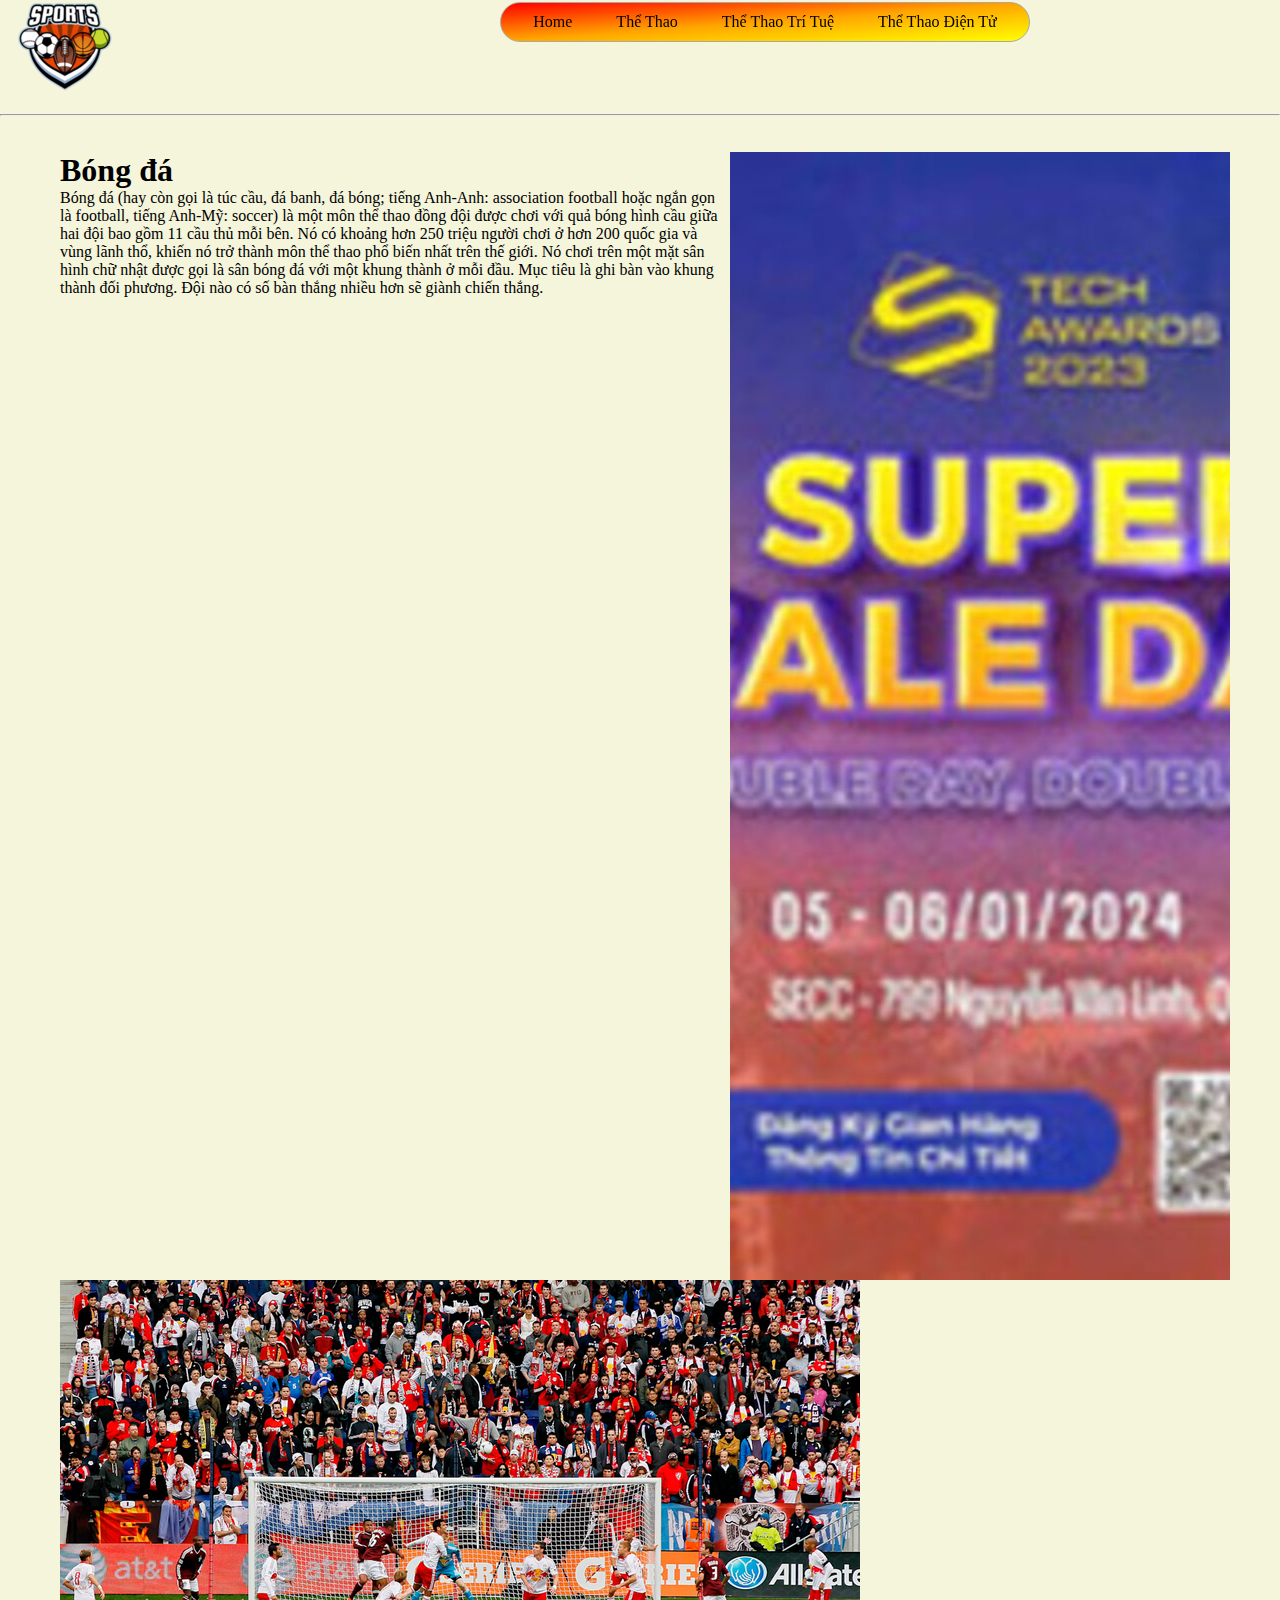
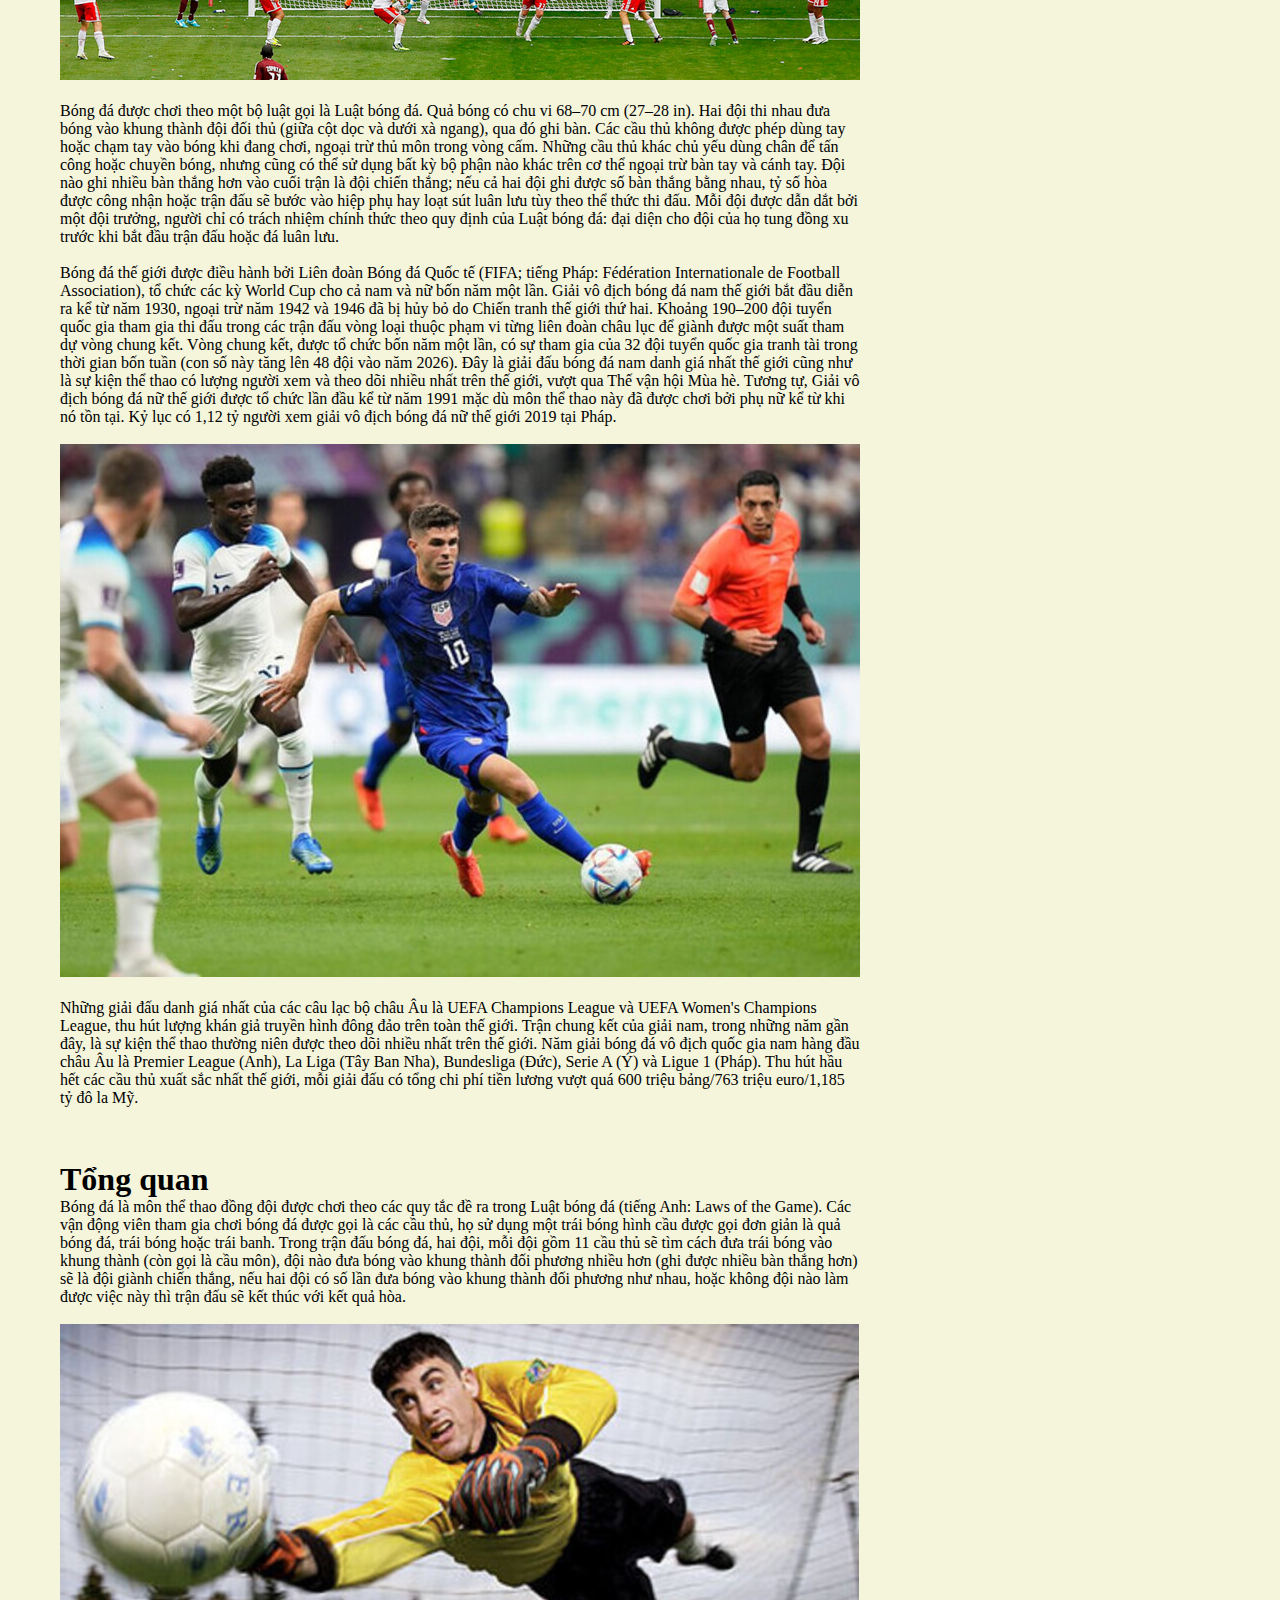
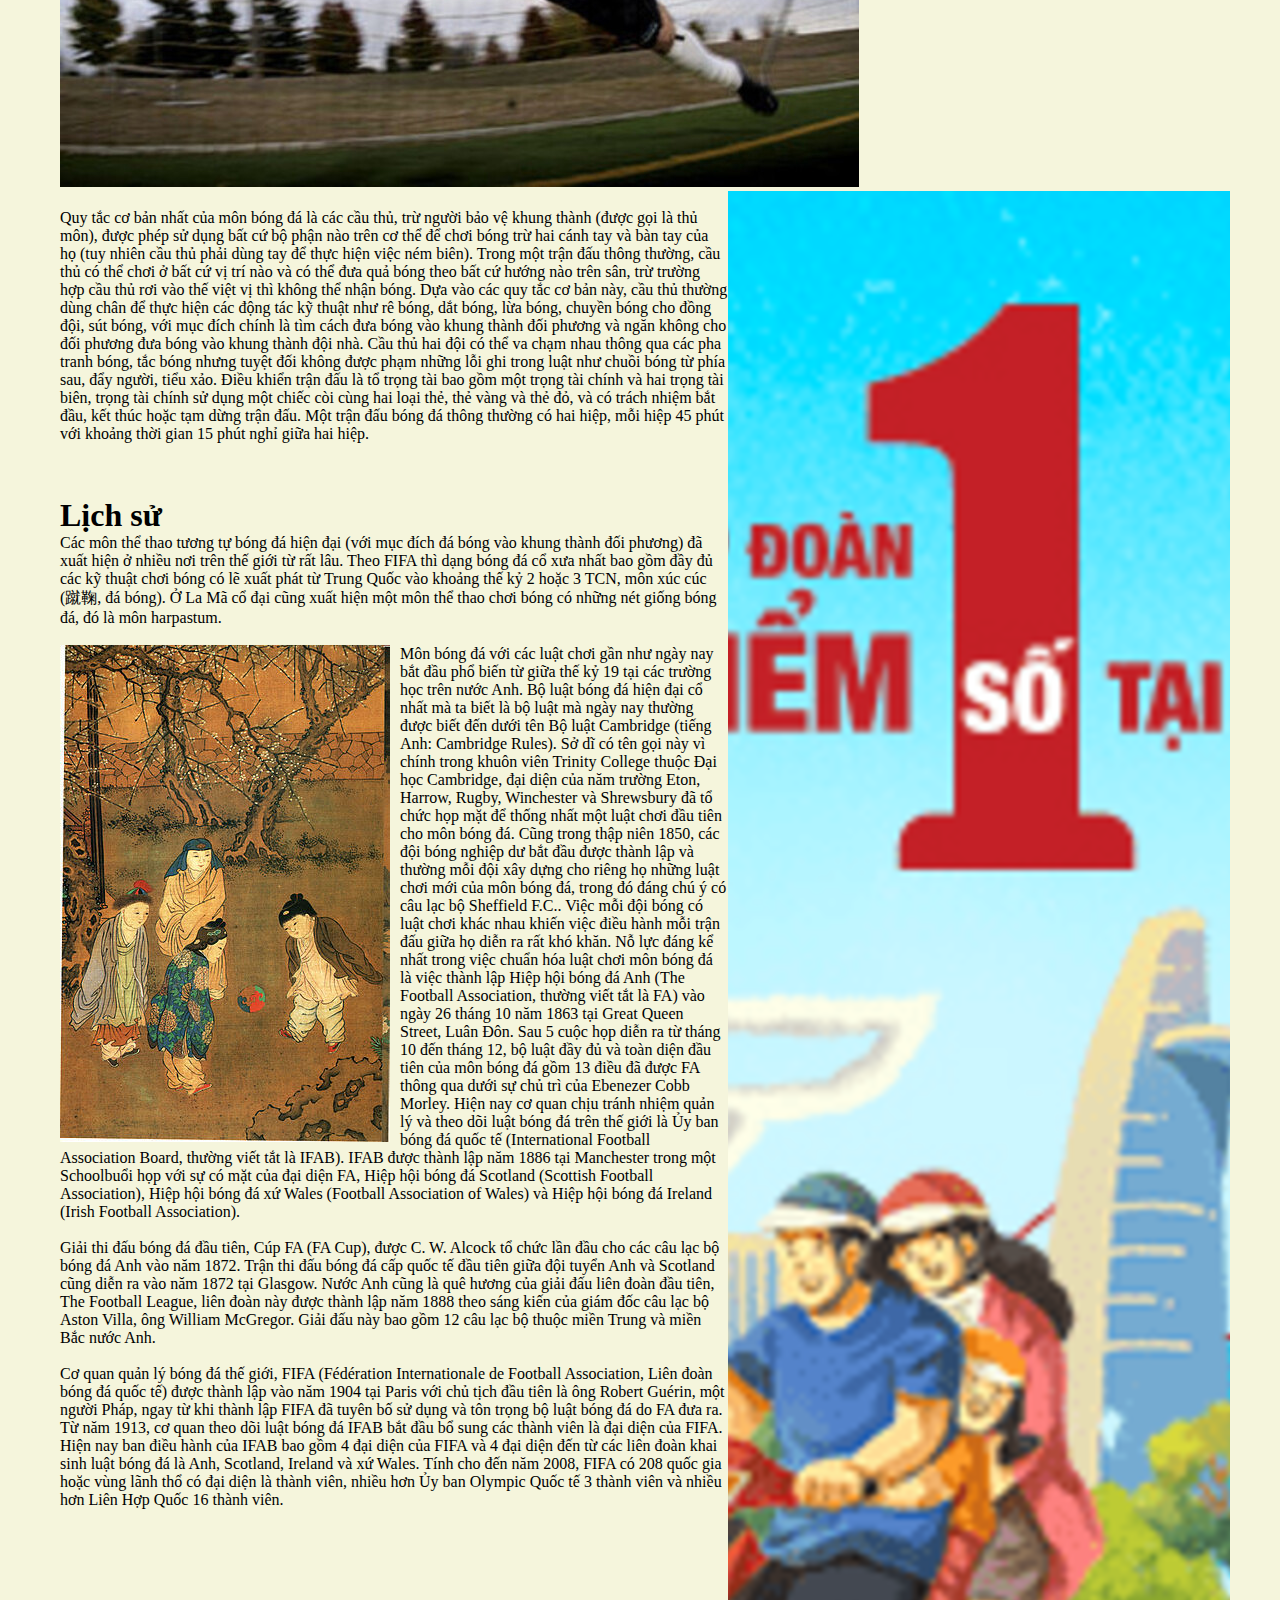
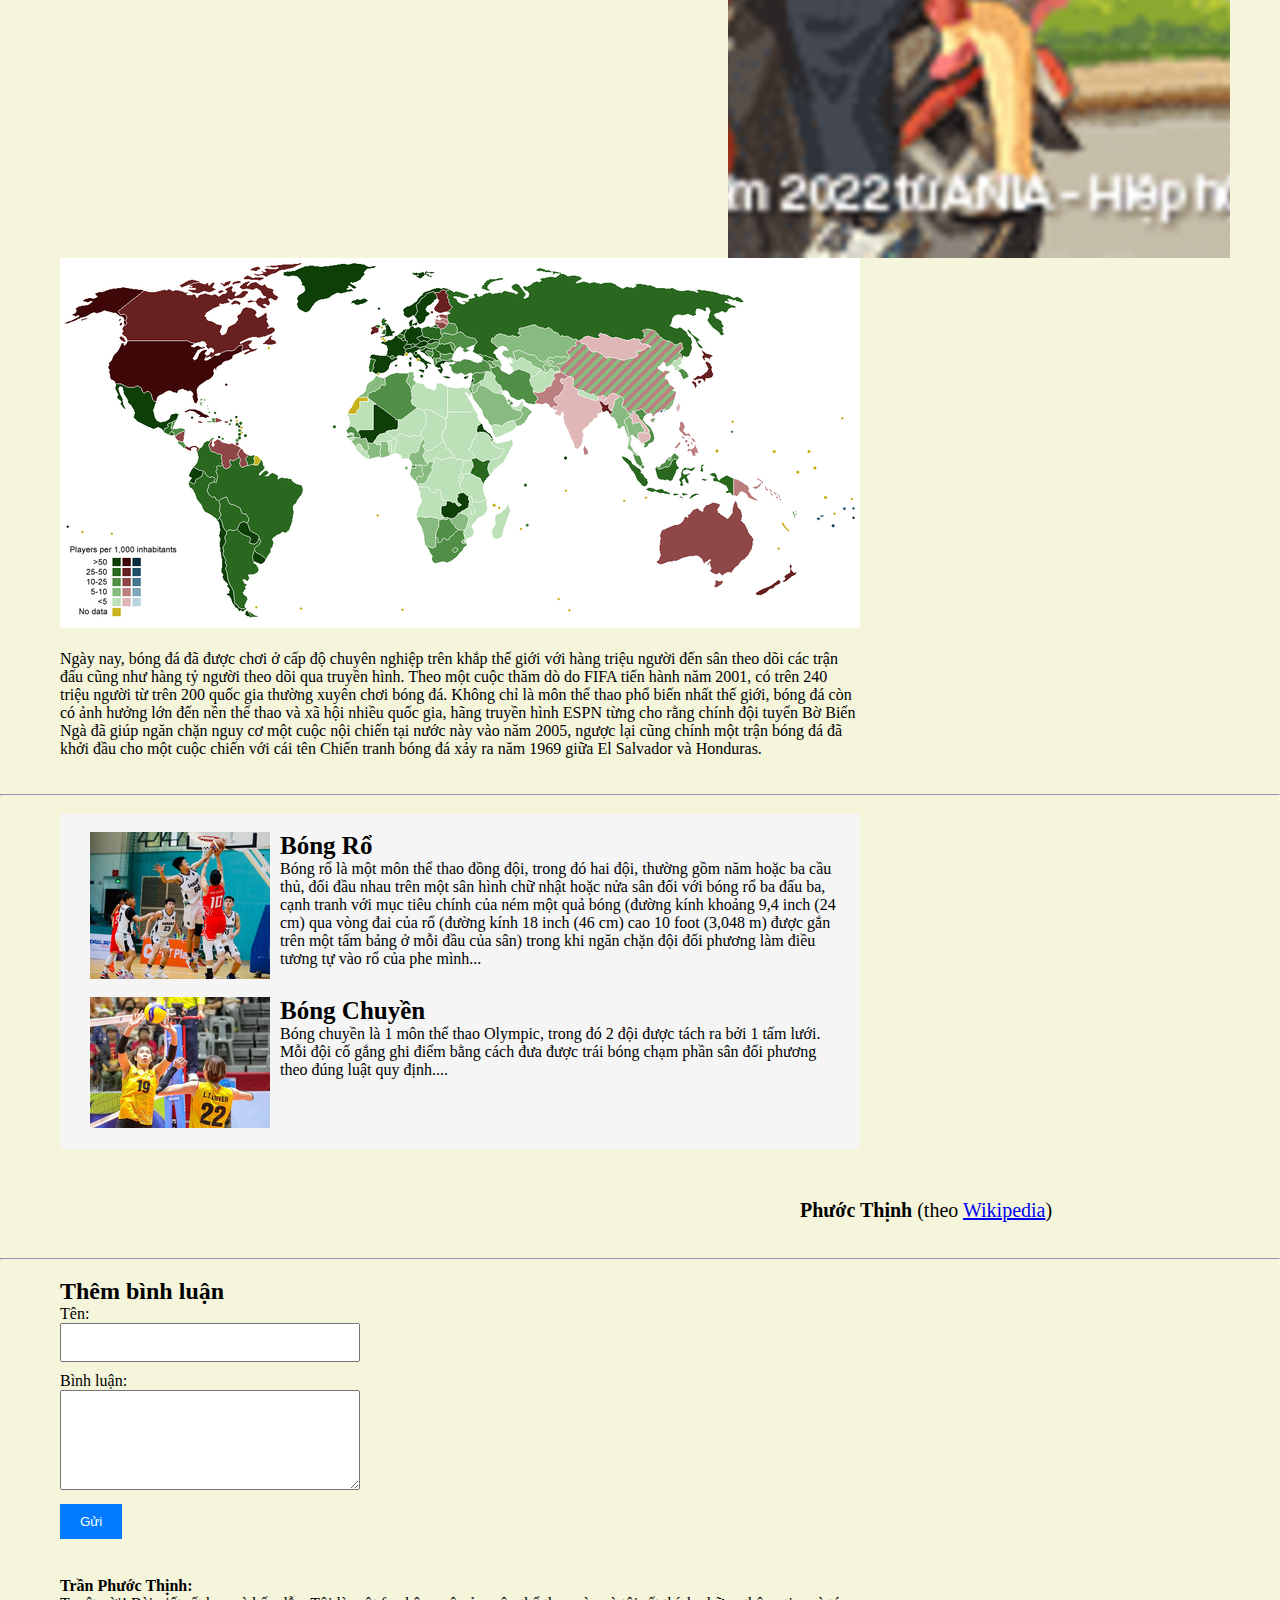
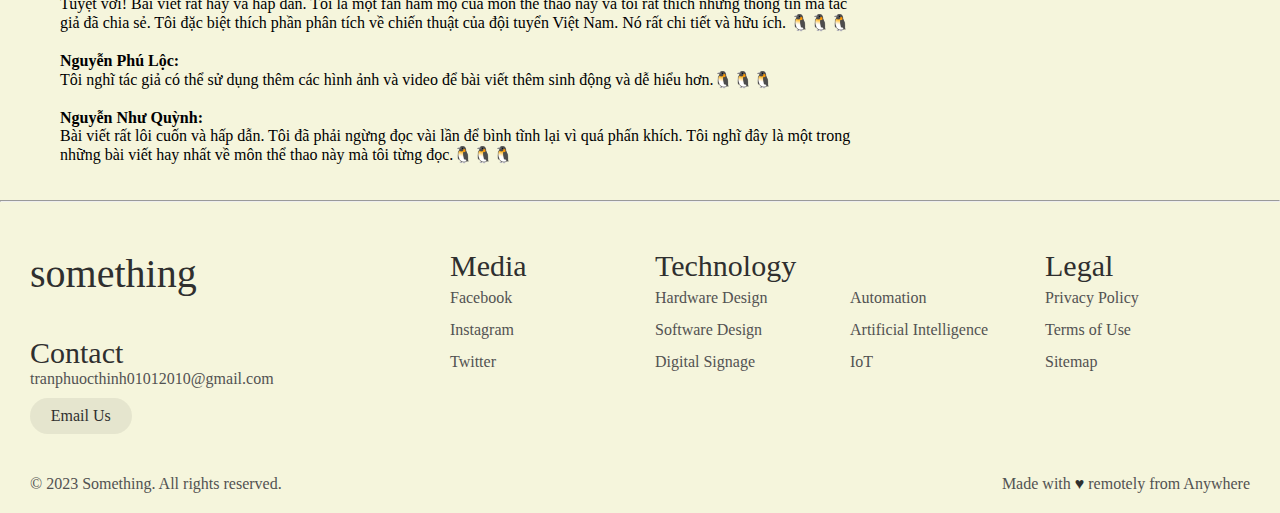
<file: bong1.html>
<!DOCTYPE html>
<html>
<head>
  <title>Bóng Đá</title>
  <link rel="stylesheet" href="bong1.css">
</head>
<body>
  <div class="logo"><img src="logo.png"></div><br>
  <nav class="menu">
    <ul>
      <li><a href="index.html">Home</a></li>

      <li><a href="#">Thể Thao</a>
        <ul class="menu-con">
            <li><a href="bong1.html">Bóng Đá</a></li>
            <li><a href="bong2.html">Bóng Rổ</a></li>
            <li><a href="bong3.html">Bóng Chuyền</a></li>
        </ul>
      </li>

      <li><a href="#">Thể Thao Trí Tuệ</a>
        <ul class="menu-con">
          <li><a href="co1.html">Cờ Vua</a></li>
          <li><a href="co2.html">Cờ Tướng</a></li>
          <li><a href="co3.html">Cờ Vây</a></li>
        </ul>
      </li>

      <li><a href="#">Thể Thao Điện Tử</a>
        <ul class="menu-con">
          <li><a href="g1.html">League of Legends</a></li>
          <li><a href="g2.html">Dota 2</a></li>
          <li><a href="g3.html">Free Fire</a></li>
        </ul>
      </li>
    </ul>
  </nav>
  <p class="date">Chủ nhật, 5/11/2023, 4:35</p>
  <!-- ############################################ -->
  <br><hr><br><br>
  <a href="https://vnexpress.net/so-hoa/tech-awards-2023/dang-ky-gian-hang?utm_source=VnExpress&utm_medium=Banner&utm_campaign=TechAwards2023_300x600&utm_content=TechAwards2023&size=300x600"><img src="ad.jpg" class="ad"></a>
  <div class="p1">
   <h1>Bóng đá</h1>
   <p>Bóng đá (hay còn gọi là túc cầu, đá banh, đá bóng; tiếng Anh-Anh: association football hoặc ngắn gọn là football, tiếng Anh-Mỹ: soccer) là một môn thể thao đồng đội được chơi với quả bóng hình cầu giữa hai đội bao gồm 11 cầu thủ mỗi bên. Nó có khoảng hơn 250 triệu người chơi ở hơn 200 quốc gia và vùng lãnh thổ, khiến nó trở thành môn thể thao phổ biến nhất trên thế giới. Nó chơi trên một mặt sân hình chữ nhật được gọi là sân bóng đá với một khung thành ở mỗi đầu. Mục tiêu là ghi bàn vào khung thành đối phương. Đội nào có số bàn thắng nhiều hơn sẽ giành chiến thắng.</p> 
   <br>
   <a href="../z DACK/b11.png"><img src="b11.png"></a>
   <br><br>
   <p>Bóng đá được chơi theo một bộ luật gọi là Luật bóng đá. Quả bóng có chu vi 68–70 cm (27–28 in). Hai đội thi nhau đưa bóng vào khung thành đội đối thủ (giữa cột dọc và dưới xà ngang), qua đó ghi bàn. Các cầu thủ không được phép dùng tay hoặc chạm tay vào bóng khi đang chơi, ngoại trừ thủ môn trong vòng cấm. Những cầu thủ khác chủ yếu dùng chân để tấn công hoặc chuyền bóng, nhưng cũng có thể sử dụng bất kỳ bộ phận nào khác trên cơ thể ngoại trừ bàn tay và cánh tay. Đội nào ghi nhiều bàn thắng hơn vào cuối trận là đội chiến thắng; nếu cả hai đội ghi được số bàn thắng bằng nhau, tỷ số hòa được công nhận hoặc trận đấu sẽ bước vào hiệp phụ hay loạt sút luân lưu tùy theo thể thức thi đấu. Mỗi đội được dẫn dắt bởi một đội trưởng, người chỉ có trách nhiệm chính thức theo quy định của Luật bóng đá: đại diện cho đội của họ tung đồng xu trước khi bắt đầu trận đấu hoặc đá luân lưu.</p>
   <br>
   <p>Bóng đá thế giới được điều hành bởi Liên đoàn Bóng đá Quốc tế (FIFA; tiếng Pháp: Fédération Internationale de Football Association), tổ chức các kỳ World Cup cho cả nam và nữ bốn năm một lần. Giải vô địch bóng đá nam thế giới bắt đầu diễn ra kể từ năm 1930, ngoại trừ năm 1942 và 1946 đã bị hủy bỏ do Chiến tranh thế giới thứ hai. Khoảng 190–200 đội tuyển quốc gia tham gia thi đấu trong các trận đấu vòng loại thuộc phạm vi từng liên đoàn châu lục để giành được một suất tham dự vòng chung kết. Vòng chung kết, được tổ chức bốn năm một lần, có sự tham gia của 32 đội tuyển quốc gia tranh tài trong thời gian bốn tuần (con số này tăng lên 48 đội vào năm 2026). Đây là giải đấu bóng đá nam danh giá nhất thế giới cũng như là sự kiện thể thao có lượng người xem và theo dõi nhiều nhất trên thế giới, vượt qua Thế vận hội Mùa hè. Tương tự, Giải vô địch bóng đá nữ thế giới được tổ chức lần đầu kể từ năm 1991 mặc dù môn thể thao này đã được chơi bởi phụ nữ kể từ khi nó tồn tại. Kỷ lục có 1,12 tỷ người xem giải vô địch bóng đá nữ thế giới 2019 tại Pháp.</p>
   <br>
   <a href="../z DACK/b12.jpg"><img src="b12.jpg"></a>
   <br><br>
   <p>Những giải đấu danh giá nhất của các câu lạc bộ châu Âu là UEFA Champions League và UEFA Women's Champions League, thu hút lượng khán giả truyền hình đông đảo trên toàn thế giới. Trận chung kết của giải nam, trong những năm gần đây, là sự kiện thể thao thường niên được theo dõi nhiều nhất trên thế giới. Năm giải bóng đá vô địch quốc gia nam hàng đầu châu Âu là Premier League (Anh), La Liga (Tây Ban Nha), Bundesliga (Đức), Serie A (Ý) và Ligue 1 (Pháp). Thu hút hầu hết các cầu thủ xuất sắc nhất thế giới, mỗi giải đấu có tổng chi phí tiền lương vượt quá 600 triệu bảng/763 triệu euro/1,185 tỷ đô la Mỹ.</p>
  </div>

  
  <br><br><br>
  <div class="p2">
   <h1>Tổng quan</h1>
   <p>Bóng đá là môn thể thao đồng đội được chơi theo các quy tắc đề ra trong Luật bóng đá (tiếng Anh: Laws of the Game). Các vận động viên tham gia chơi bóng đá được gọi là các cầu thủ, họ sử dụng một trái bóng hình cầu được gọi đơn giản là quả bóng đá, trái bóng hoặc trái banh. Trong trận đấu bóng đá, hai đội, mỗi đội gồm 11 cầu thủ sẽ tìm cách đưa trái bóng vào khung thành (còn gọi là cầu môn), đội nào đưa bóng vào khung thành đối phương nhiều hơn (ghi được nhiều bàn thắng hơn) sẽ là đội giành chiến thắng, nếu hai đội có số lần đưa bóng vào khung thành đối phương như nhau, hoặc không đội nào làm được việc này thì trận đấu sẽ kết thúc với kết quả hòa.</p>
   <br>
   <a href="../z DACK/b13.jpg"><img src="b13.jpg"></a>
   <a href="https://generali.vn/?utm_source=google&utm_medium=cpm&utm_campaign=vn_2023_09_performance_savings_pm_gdn_c_ao_social_normaldays_HCM&utm_content=no1&gclid=CjwKCAiA3aeqBhBzEiwAxFiOBkjkPuIfsddnH2WonuaYY9Bb2TNPz1zlbmZWOwbzo4BHE_4F8dw45BoCg1wQAvD_BwE"><img src="ad2.png" class="ad"></a>
   <br><br>
   <p>Quy tắc cơ bản nhất của môn bóng đá là các cầu thủ, trừ người bảo vệ khung thành (được gọi là thủ môn), được phép sử dụng bất cứ bộ phận nào trên cơ thể để chơi bóng trừ hai cánh tay và bàn tay của họ (tuy nhiên cầu thủ phải dùng tay để thực hiện việc ném biên). Trong một trận đấu thông thường, cầu thủ có thể chơi ở bất cứ vị trí nào và có thể đưa quả bóng theo bất cứ hướng nào trên sân, trừ trường hợp cầu thủ rơi vào thế việt vị thì không thể nhận bóng. Dựa vào các quy tắc cơ bản này, cầu thủ thường dùng chân để thực hiện các động tác kỹ thuật như rê bóng, dắt bóng, lừa bóng, chuyền bóng cho đồng đội, sút bóng, với mục đích chính là tìm cách đưa bóng vào khung thành đối phương và ngăn không cho đối phương đưa bóng vào khung thành đội nhà. Cầu thủ hai đội có thể va chạm nhau thông qua các pha tranh bóng, tắc bóng nhưng tuyệt đối không được phạm những lỗi ghi trong luật như chuồi bóng từ phía sau, đẩy người, tiểu xảo. Điều khiển trận đấu là tổ trọng tài bao gồm một trọng tài chính và hai trọng tài biên, trọng tài chính sử dụng một chiếc còi cùng hai loại thẻ, thẻ vàng và thẻ đỏ, và có trách nhiệm bắt đầu, kết thúc hoặc tạm dừng trận đấu. Một trận đấu bóng đá thông thường có hai hiệp, mỗi hiệp 45 phút với khoảng thời gian 15 phút nghỉ giữa hai hiệp.</p>
  </div>



  <br><br><br>
  <div class="p3">
   <h1>Lịch sử</h1>
   <p>Các môn thể thao tương tự bóng đá hiện đại (với mục đích đá bóng vào khung thành đối phương) đã xuất hiện ở nhiều nơi trên thế giới từ rất lâu. Theo FIFA thì dạng bóng đá cổ xưa nhất bao gồm đầy đủ các kỹ thuật chơi bóng có lẽ xuất phát từ Trung Quốc vào khoảng thế kỷ 2 hoặc 3 TCN, môn xúc cúc (蹴鞠, đá bóng). Ở La Mã cổ đại cũng xuất hiện một môn thể thao chơi bóng có những nét giống bóng đá, đó là môn harpastum.</p>
   <br>
   <img src="b14.jpg" class="img1">
   <p>Môn bóng đá với các luật chơi gần như ngày nay bắt đầu phổ biến từ giữa thế kỷ 19 tại các trường học trên nước Anh. Bộ luật bóng đá hiện đại cổ nhất mà ta biết là bộ luật mà ngày nay thường được biết đến dưới tên Bộ luật Cambridge (tiếng Anh: Cambridge Rules). Sở dĩ có tên gọi này vì chính trong khuôn viên Trinity College thuộc Đại học Cambridge, đại diện của năm trường Eton, Harrow, Rugby, Winchester và Shrewsbury đã tổ chức họp mặt để thống nhất một luật chơi đầu tiên cho môn bóng đá. Cũng trong thập niên 1850, các đội bóng nghiệp dư bắt đầu được thành lập và thường mỗi đội xây dựng cho riêng họ những luật chơi mới của môn bóng đá, trong đó đáng chú ý có câu lạc bộ Sheffield F.C.. Việc mỗi đội bóng có luật chơi khác nhau khiến việc điều hành mỗi trận đấu giữa họ diễn ra rất khó khăn. Nỗ lực đáng kể nhất trong việc chuẩn hóa luật chơi môn bóng đá là việc thành lập Hiệp hội bóng đá Anh (The Football Association, thường viết tắt là FA) vào ngày 26 tháng 10 năm 1863 tại Great Queen Street, Luân Đôn. Sau 5 cuộc họp diễn ra từ tháng 10 đến tháng 12, bộ luật đầy đủ và toàn diện đầu tiên của môn bóng đá gồm 13 điều đã được FA thông qua dưới sự chủ trì của Ebenezer Cobb Morley. Hiện nay cơ quan chịu tránh nhiệm quản lý và theo dõi luật bóng đá trên thế giới là Ủy ban bóng đá quốc tế (International Football Association Board, thường viết tắt là IFAB). IFAB được thành lập năm 1886 tại Manchester trong một Schoolbuổi họp với sự có mặt của đại diện FA, Hiệp hội bóng đá Scotland (Scottish Football Association), Hiệp hội bóng đá xứ Wales (Football Association of Wales) và Hiệp hội bóng đá Ireland (Irish Football Association).</p>
   <br>
   <p>Giải thi đấu bóng đá đầu tiên, Cúp FA (FA Cup), được C. W. Alcock tổ chức lần đầu cho các câu lạc bộ bóng đá Anh vào năm 1872. Trận thi đấu bóng đá cấp quốc tế đầu tiên giữa đội tuyển Anh và Scotland cũng diễn ra vào năm 1872 tại Glasgow. Nước Anh cũng là quê hương của giải đấu liên đoàn đầu tiên, The Football League, liên đoàn này được thành lập năm 1888 theo sáng kiến của giám đốc câu lạc bộ Aston Villa, ông William McGregor. Giải đấu này bao gồm 12 câu lạc bộ thuộc miền Trung và miền Bắc nước Anh.</p>
   <br>
   <p>Cơ quan quản lý bóng đá thế giới, FIFA (Fédération Internationale de Football Association, Liên đoàn bóng đá quốc tế) được thành lập vào năm 1904 tại Paris với chủ tịch đầu tiên là ông Robert Guérin, một người Pháp, ngay từ khi thành lập FIFA đã tuyên bố sử dụng và tôn trọng bộ luật bóng đá do FA đưa ra. Từ năm 1913, cơ quan theo dõi luật bóng đá IFAB bắt đầu bổ sung các thành viên là đại diện của FIFA. Hiện nay ban điều hành của IFAB bao gồm 4 đại diện của FIFA và 4 đại diện đến từ các liên đoàn khai sinh luật bóng đá là Anh, Scotland, Ireland và xứ Wales. Tính cho đến năm 2008, FIFA có 208 quốc gia hoặc vùng lãnh thổ có đại diện là thành viên, nhiều hơn Ủy ban Olympic Quốc tế 3 thành viên và nhiều hơn Liên Hợp Quốc 16 thành viên.</p>
   <br>
   <a href="../z DACK/b15.png"><img src="b15.png"></a>
   <br><br>
   <p>Ngày nay, bóng đá đã được chơi ở cấp độ chuyên nghiệp trên khắp thế giới với hàng triệu người đến sân theo dõi các trận đấu cũng như hàng tỷ người theo dõi qua truyền hình. Theo một cuộc thăm dò do FIFA tiến hành năm 2001, có trên 240 triệu người từ trên 200 quốc gia thường xuyên chơi bóng đá. Không chỉ là môn thể thao phổ biến nhất thế giới, bóng đá còn có ảnh hưởng lớn đến nền thể thao và xã hội nhiều quốc gia, hãng truyền hình ESPN từng cho rằng chính đội tuyển Bờ Biển Ngà đã giúp ngăn chặn nguy cơ một cuộc nội chiến tại nước này vào năm 2005, ngược lại cũng chính một trận bóng đá đã khởi đầu cho một cuộc chiến với cái tên Chiến tranh bóng đá xảy ra năm 1969 giữa El Salvador và Honduras.</p>
  </div>

  <!--Recommendations-->
  <br><br><hr><br>
  <div class="bf1">
    <br>
    <div class="sf1">
      <a href="bong2.html"><img src="s12.jpg" class="img2"></a>
      <a href="bong2.html" class="sfp11"><b>Bóng Rổ</b></a><br>
      <a href="bong2.html" class="sfp12">Bóng rổ là một môn thể thao đồng đội, trong đó hai đội, thường gồm năm hoặc ba cầu thủ, đối đầu nhau trên một sân hình chữ nhật hoặc nửa sân đối với bóng rổ ba đấu ba, cạnh tranh với mục tiêu chính của ném một quả bóng (đường kính khoảng 9,4 inch (24 cm) qua vòng đai của rổ (đường kính 18 inch (46 cm) cao 10 foot (3,048 m) được gắn trên một tấm bảng ở mỗi đầu của sân) trong khi ngăn chặn đội đối phương làm điều tương tự vào rổ của phe mình...</a>
    </div>
    <br>
    <div class="sf1">
      <a href="bong3.html"><img src="s13.jpg" class="img2"></a>
      <a href="bong3.html" class="sfp11"><b>Bóng Chuyền</b></a><br>
      <a href="bong3.html" class="sfp12">Bóng chuyền là 1 môn thể thao Olympic, trong đó 2 đội được tách ra bởi 1 tấm lưới. Mỗi đội cố gắng ghi điểm bằng cách đưa được trái bóng chạm phần sân đối phương theo đúng luật quy định....</a>
    </div>
  </div>
  <div class="author">
    <p><b>Phước Thịnh</b> (theo <a href="https://vi.wikipedia.org/wiki/Bóng_đá">Wikipedia</a>) </p>

    
  </div>
  



  <!-- Comments -->
  <br><br><hr><br>
    <div class="comment-form">
        <h2>Thêm bình luận</h2>
        <form>
            <label for="name">Tên:</label>
            <input type="text" id="name" class="comment-input" required>

            <label for="comment">Bình luận:</label>
            <textarea id="comment" class="comment-textarea" required></textarea>

            <button type="submit" class="comment-submit">Gửi</button>
        </form>
    </div>
    <br>

    <div class="comment">
        <strong>Trần Phước Thịnh:</strong>
        <p>Tuyệt vời! Bài viết rất hay và hấp dẫn. Tôi là một fan hâm mộ của môn thể thao này và tôi rất thích những thông tin mà tác giả đã chia sẻ. Tôi đặc biệt thích phần phân tích về chiến thuật của đội tuyển Việt Nam. Nó rất chi tiết và hữu ích. 🐧🐧🐧</p>
    </div>

    <div class="comment">
        <strong>Nguyễn Phú Lộc:</strong>
        <p>Tôi nghĩ tác giả có thể sử dụng thêm các hình ảnh và video để bài viết thêm sinh động và dễ hiểu hơn.🐧🐧🐧</p>
    </div>

    <div class="comment">
        <strong>Nguyễn Như Quỳnh:</strong>
        <p>Bài viết rất lôi cuốn và hấp dẫn. Tôi đã phải ngừng đọc vài lần để bình tĩnh lại vì quá phấn khích. Tôi nghĩ đây là một trong những bài viết hay nhất về môn thể thao này mà tôi từng đọc.🐧🐧🐧</p>
    </div>


    <!-- Footer -->
    <br><br><hr><br>
    <footer class="footer">
  <div class="footer__addr">
    <h1 class="footer__logo">Something</h1>
        
    <h2>Contact</h2>
    
    <address>
      tranphuocthinh01012010@gmail.com<br>
          
      <a class="footer__btn" href="mailto:example@gmail.com">Email Us</a>
    </address>
  </div>
  
  <ul class="footer__nav">
    <li class="nav__item">
      <h2 class="nav__title">Media</h2>

      <ul class="nav__ul">
        <li>
          <a href="#">Facebook</a>
        </li>

        <li>
          <a href="#">Instagram</a>
        </li>
            
        <li>
          <a href="#">Twitter</a>
        </li>
      </ul>
    </li>
    
    <li class="nav__item nav__item--extra">
      <h2 class="nav__title">Technology</h2>
      
      <ul class="nav__ul nav__ul--extra">
        <li>
          <a href="#">Hardware Design</a>
        </li>
        
        <li>
          <a href="#">Software Design</a>
        </li>
        
        <li>
          <a href="#">Digital Signage</a>
        </li>
        
        <li>
          <a href="#">Automation</a>
        </li>
        
        <li>
          <a href="#">Artificial Intelligence</a>
        </li>
        
        <li>
          <a href="#">IoT</a>
        </li>
      </ul>
    </li>
    
    <li class="nav__item">
      <h2 class="nav__title">Legal</h2>
      
      <ul class="nav__ul">
        <li>
          <a href="#">Privacy Policy</a>
        </li>
        
        <li>
          <a href="#">Terms of Use</a>
        </li>
        
        <li>
          <a href="#">Sitemap</a>
        </li>
      </ul>
    </li>
  </ul>
  
  <div class="legal">
    <p>&copy; 2023 Something. All rights reserved.</p>
    
    <div class="legal__links">
      <span>Made with <span class="heart">♥</span> remotely from Anywhere</span>
    </div>
  </div>
</footer>

</body>
</html>
</file>
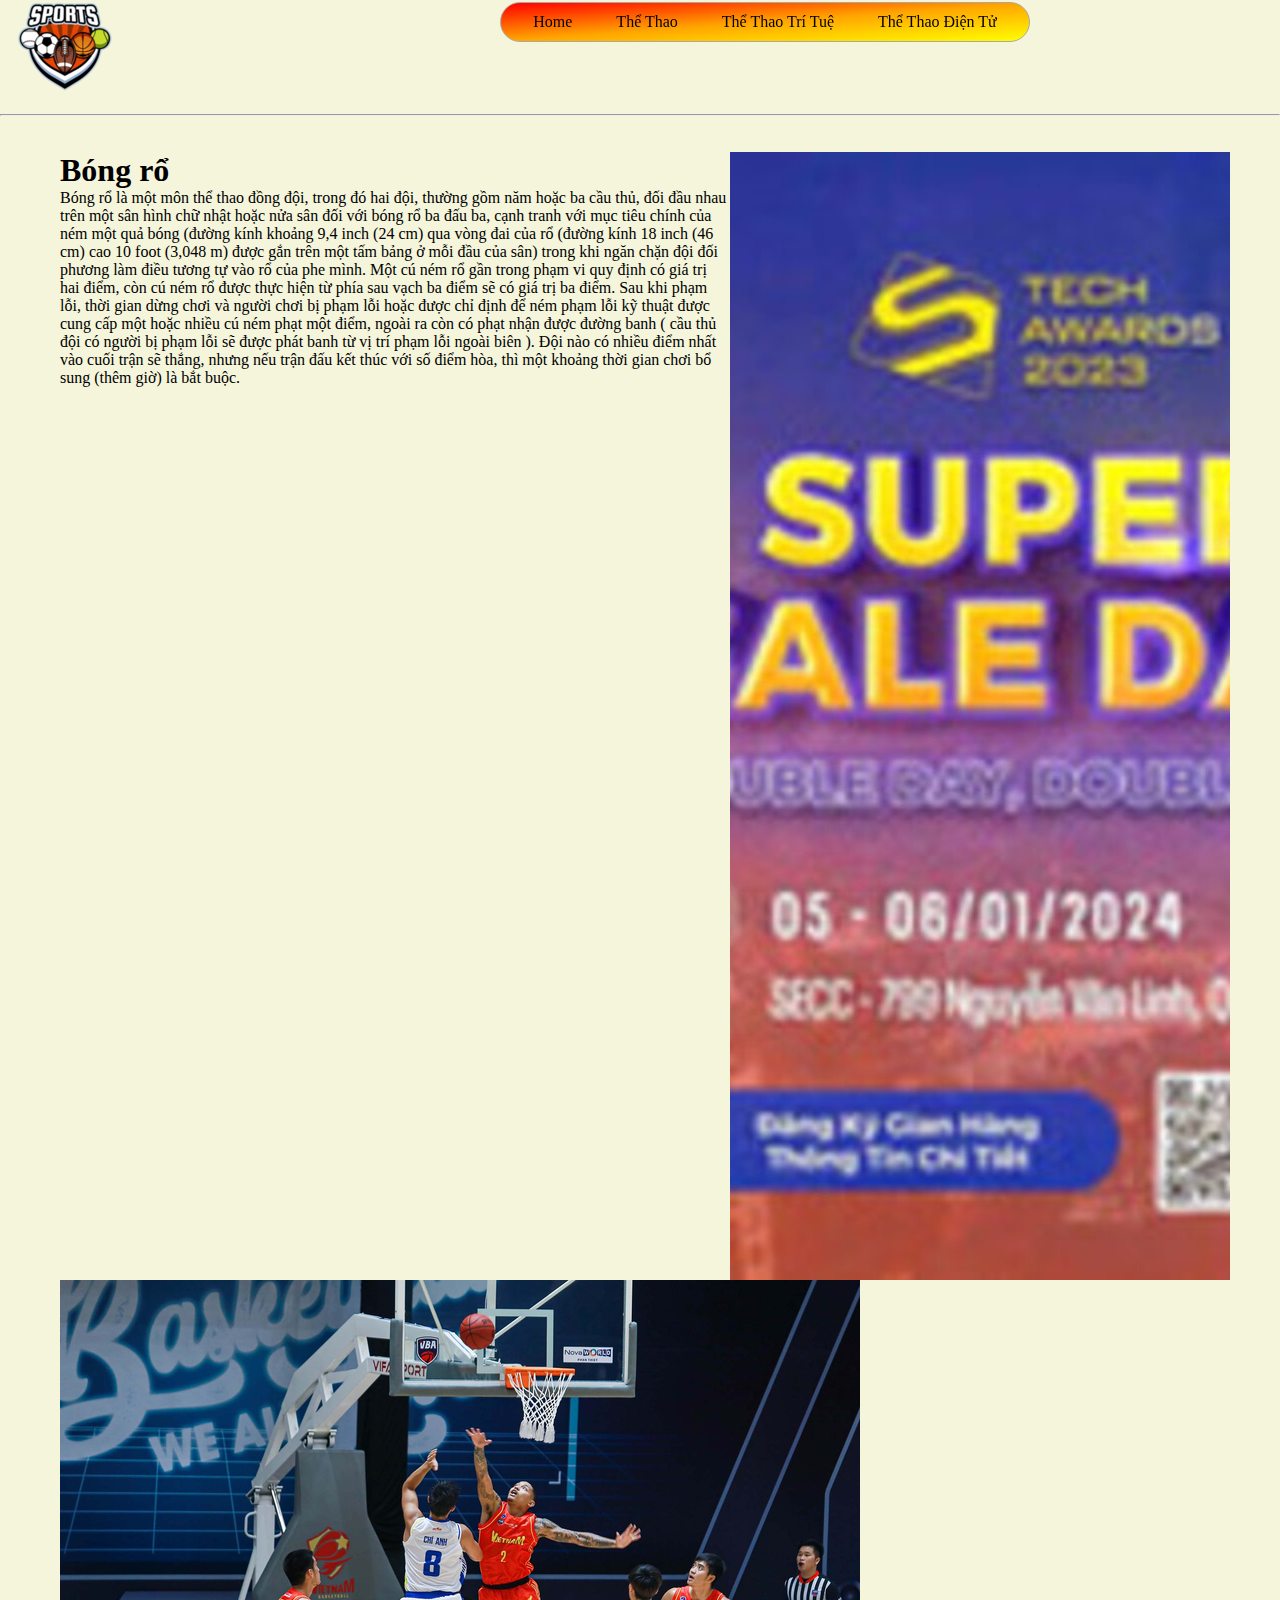
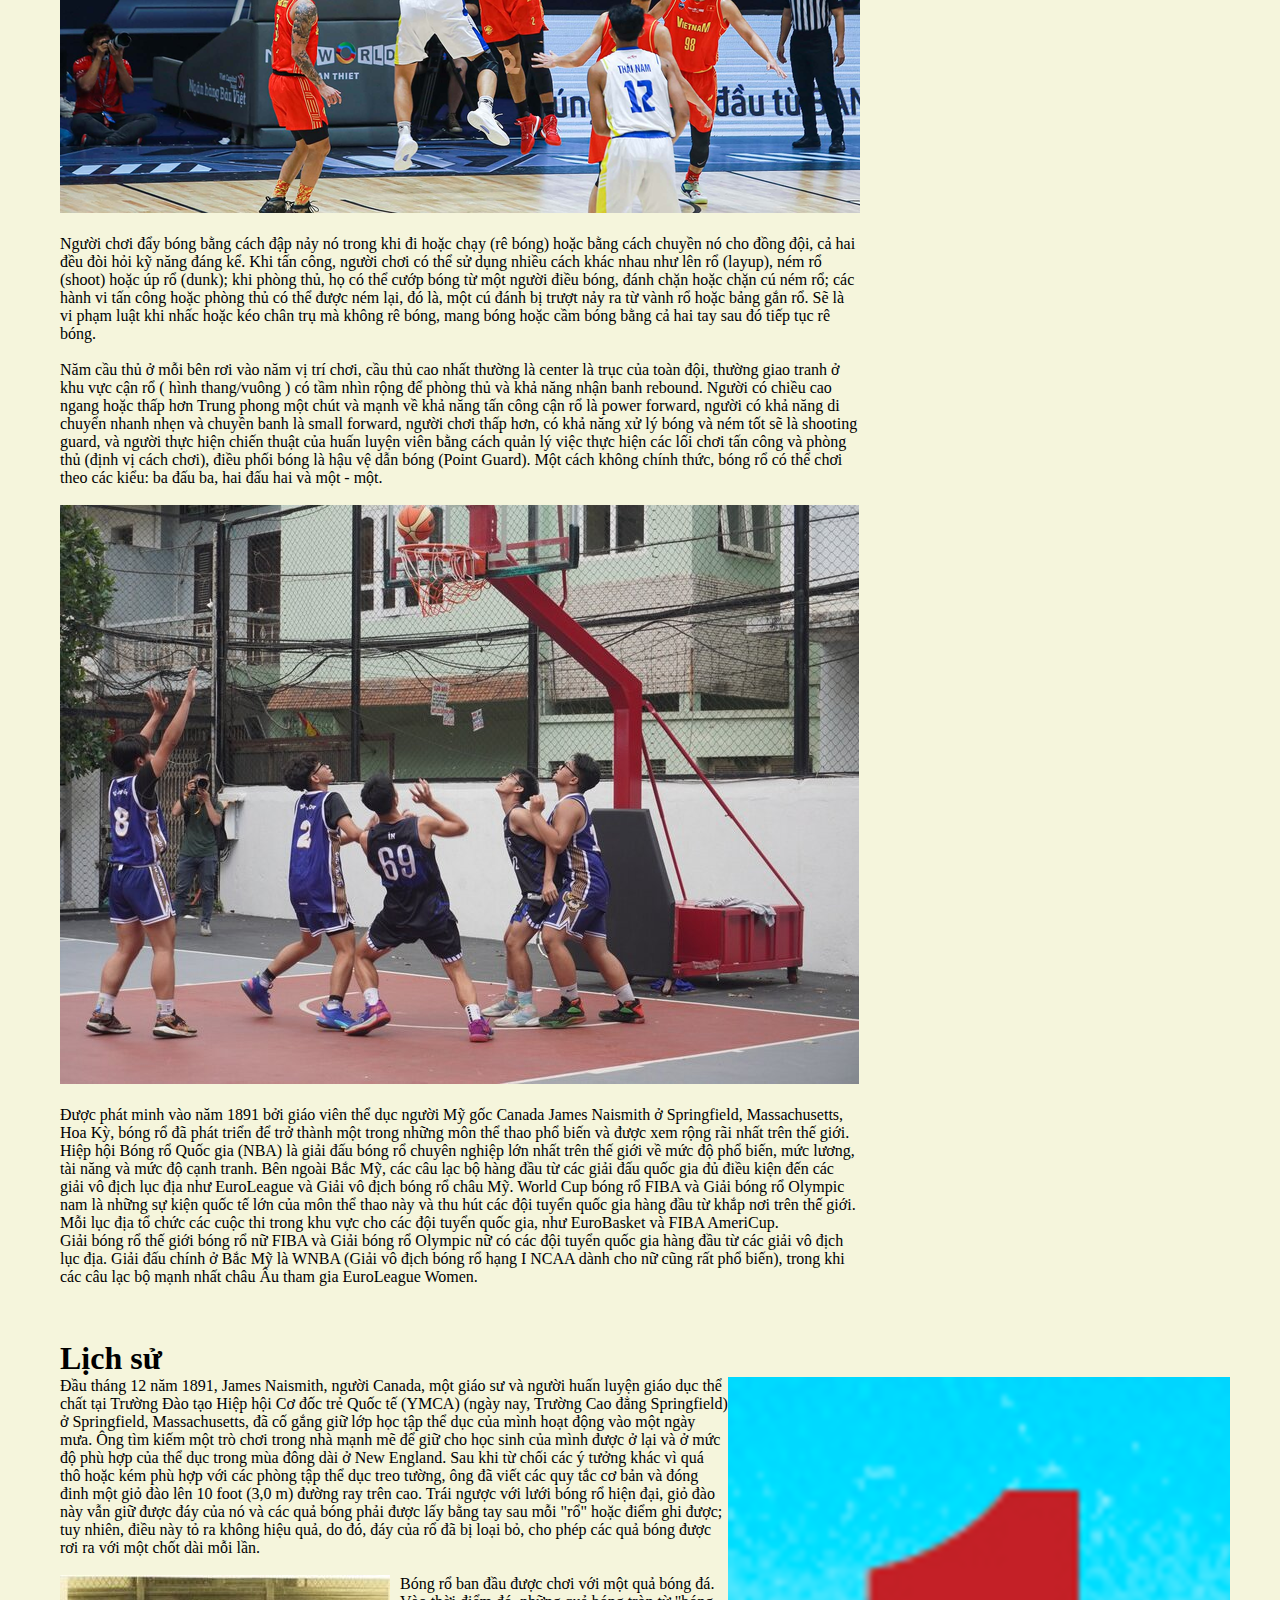
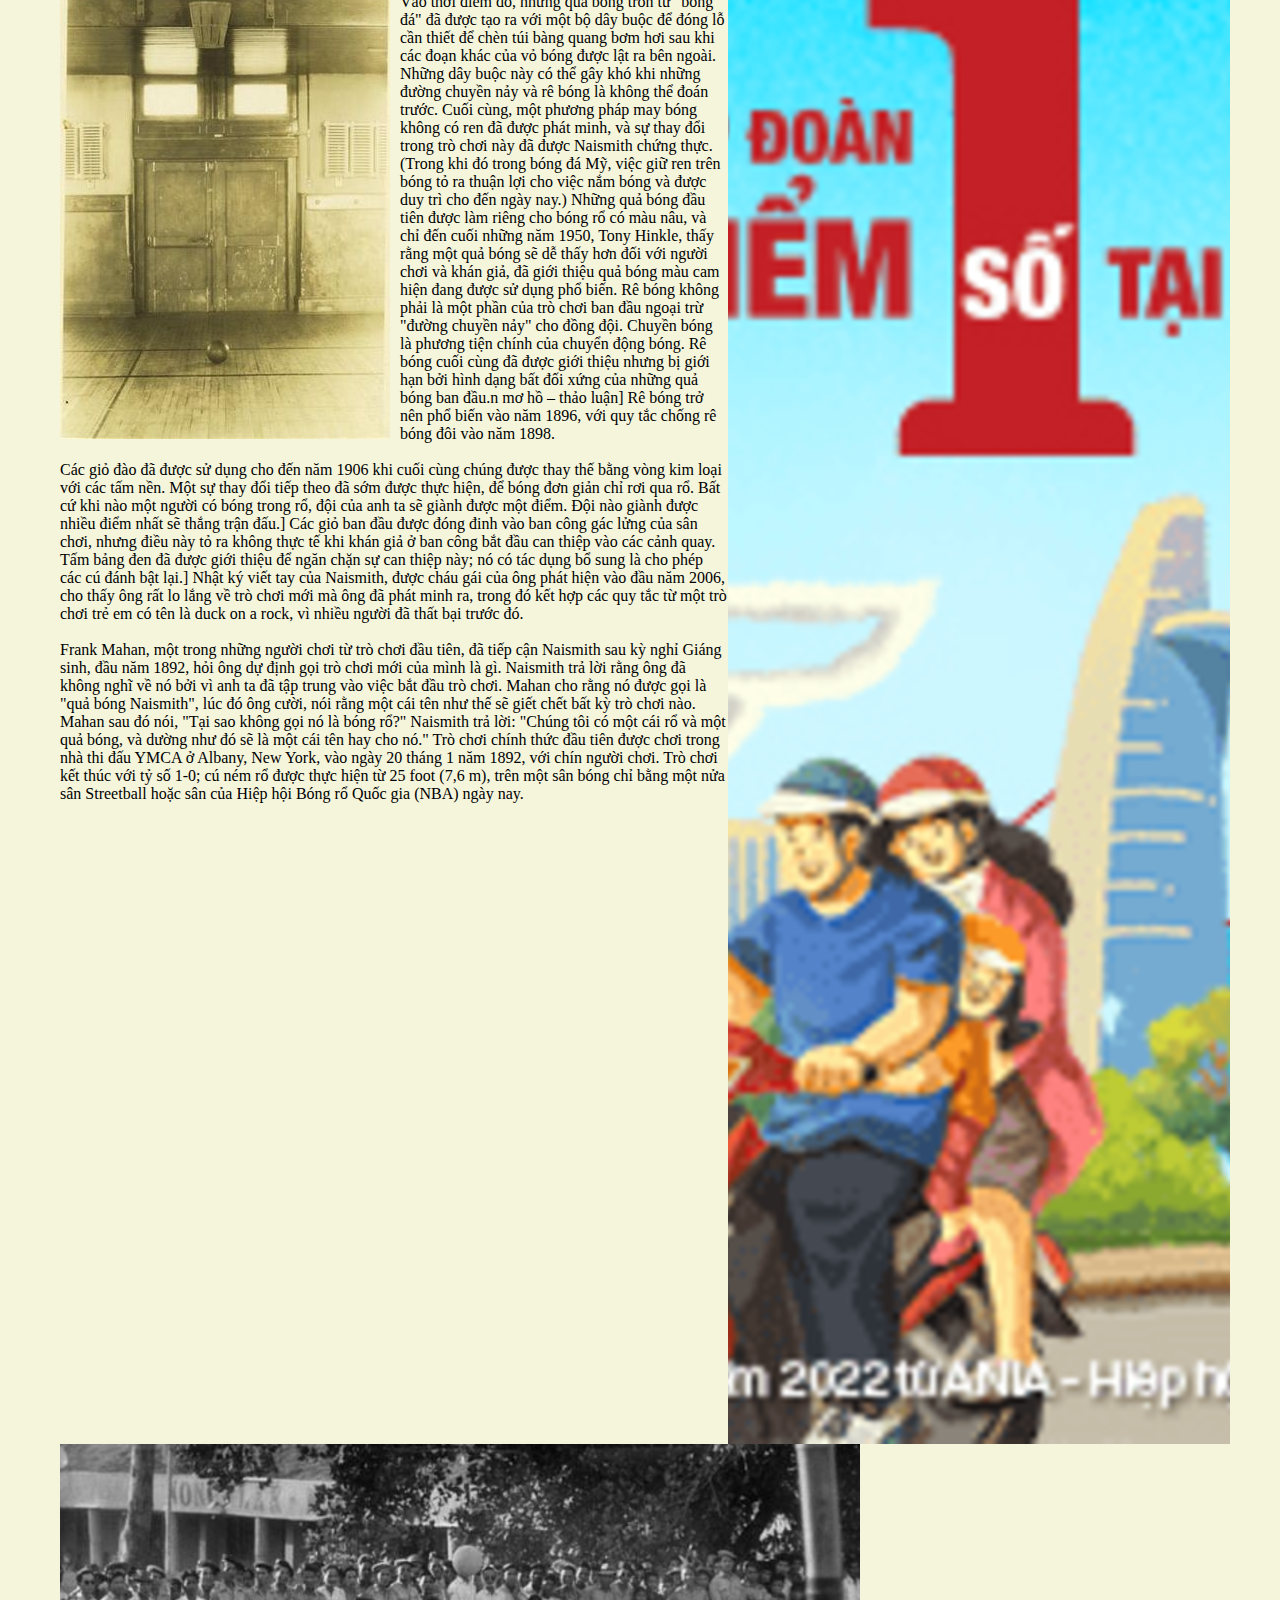
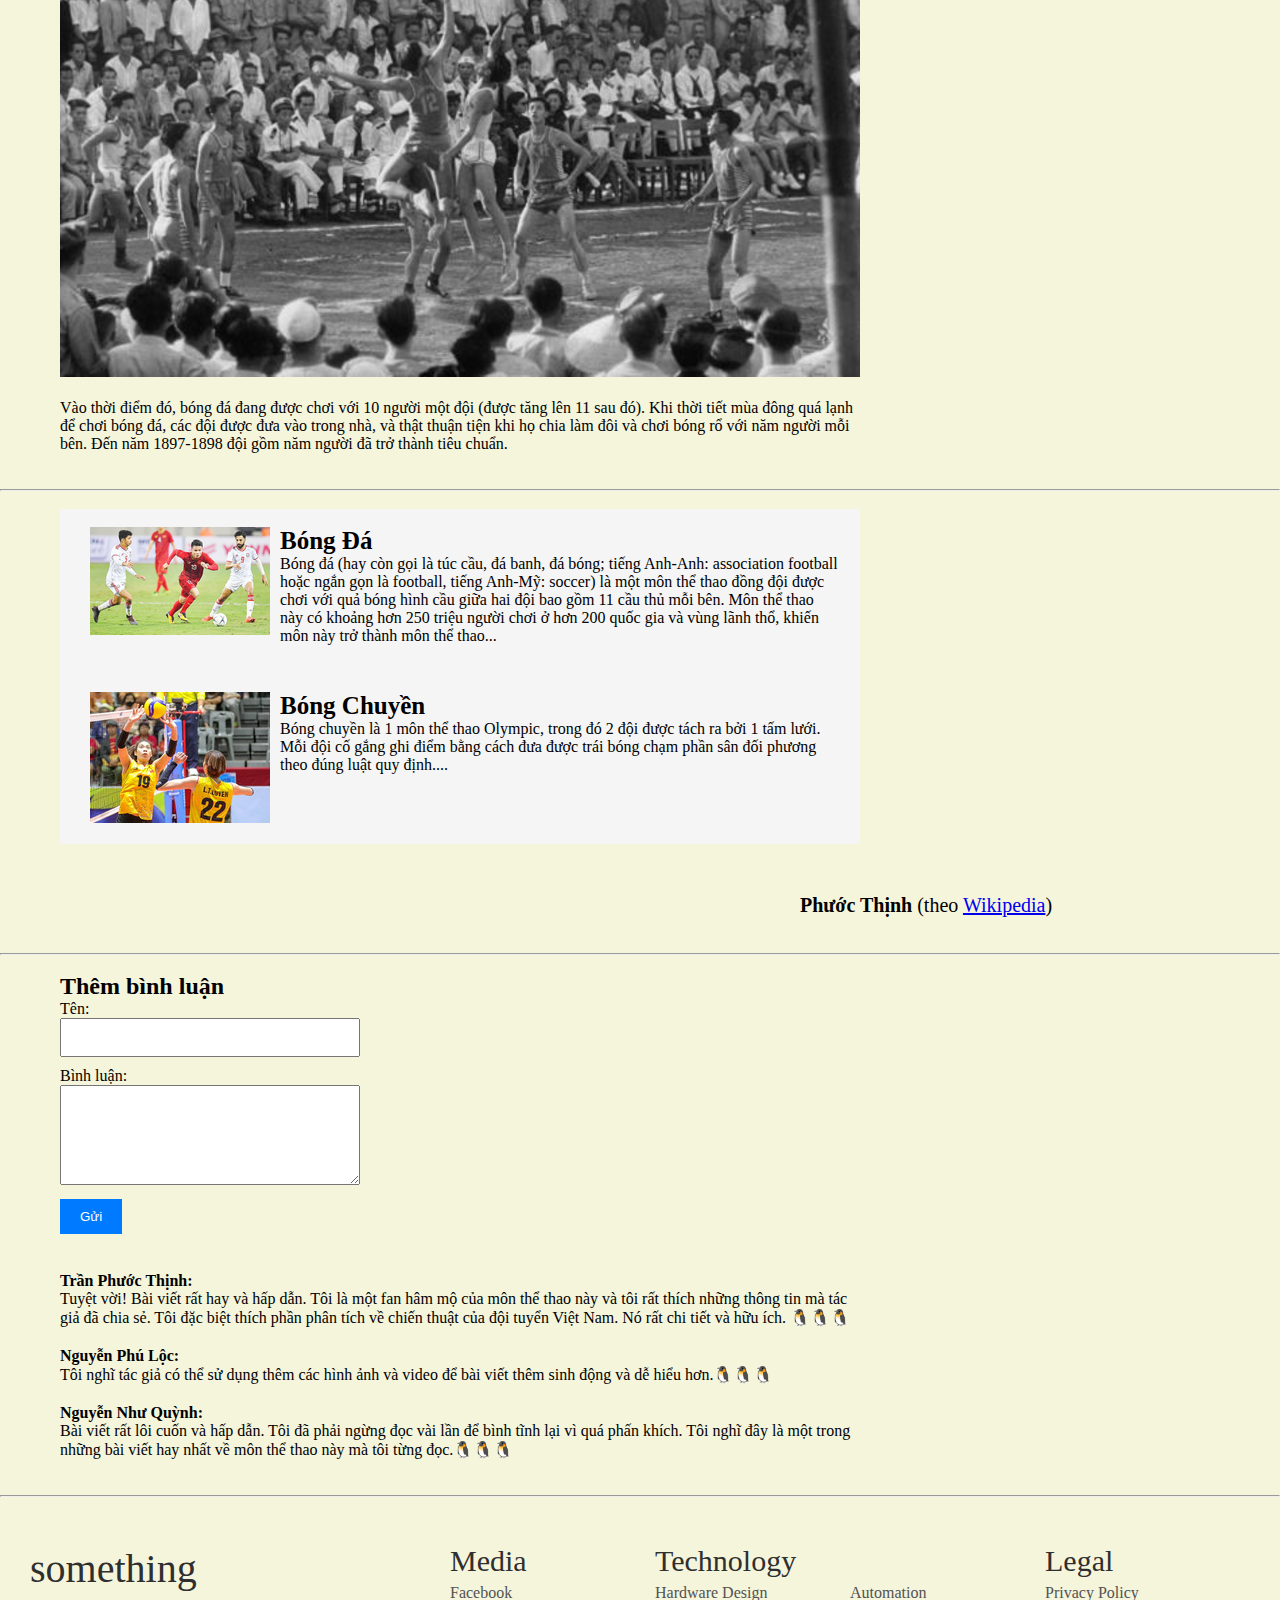
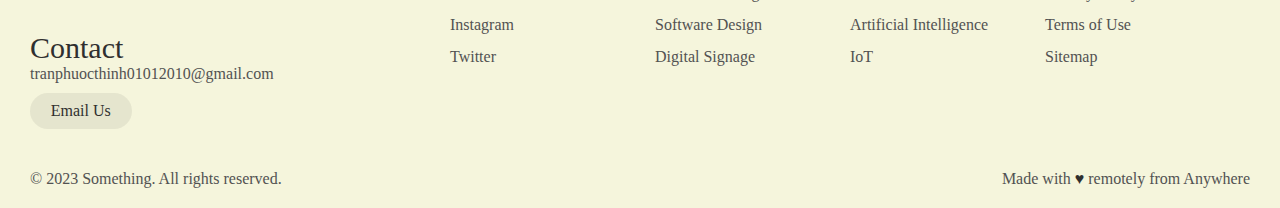
<file: bong2.html>
<!DOCTYPE html>
<html>
<head>
  <title>Bóng Rổ</title>
  <link rel="stylesheet" href="bong1.css">
</head>
<body>
  <div class="logo"><img src="logo.png"></div><br>
  <nav class="menu">
    <ul>
      <li><a href="index.html">Home</a></li>

      <li><a href="#">Thể Thao</a>
        <ul class="menu-con">
            <li><a href="bong1.html">Bóng Đá</a></li>
            <li><a href="bong2.html">Bóng Rổ</a></li>
            <li><a href="bong3.html">Bóng Chuyền</a></li>
        </ul>
      </li>

      <li><a href="#">Thể Thao Trí Tuệ</a>
        <ul class="menu-con">
          <li><a href="co1.html">Cờ Vua</a></li>
          <li><a href="co2.html">Cờ Tướng</a></li>
          <li><a href="co3.html">Cờ Vây</a></li>
        </ul>
      </li>

      <li><a href="#">Thể Thao Điện Tử</a>
        <ul class="menu-con">
          <li><a href="g1.html">League of Legends</a></li>
          <li><a href="g2.html">Dota 2</a></li>
          <li><a href="g3.html">Free Fire</a></li>
        </ul>
      </li>
    </ul>
  </nav>
  <p class="date">Thứ Tư, 8/11/2023, 2:45</p>
  <!-- ############################################ -->
  <br><hr><br><br>
  <a href="https://vnexpress.net/so-hoa/tech-awards-2023/dang-ky-gian-hang?utm_source=VnExpress&utm_medium=Banner&utm_campaign=TechAwards2023_300x600&utm_content=TechAwards2023&size=300x600"><img src="ad.jpg" class="ad"></a>
  <div class="p1">
   <h1>Bóng rổ</h1>
   <p>Bóng rổ là một môn thể thao đồng đội, trong đó hai đội, thường gồm năm hoặc ba cầu thủ, đối đầu nhau trên một sân hình chữ nhật hoặc nửa sân đối với bóng rổ ba đấu ba, cạnh tranh với mục tiêu chính của ném một quả bóng (đường kính khoảng 9,4 inch (24 cm) qua vòng đai của rổ (đường kính 18 inch (46 cm) cao 10 foot (3,048 m) được gắn trên một tấm bảng ở mỗi đầu của sân) trong khi ngăn chặn đội đối phương làm điều tương tự vào rổ của phe mình. Một cú ném rổ gần trong phạm vi quy định có giá trị hai điểm, còn cú ném rổ được thực hiện từ phía sau vạch ba điểm sẽ có giá trị ba điểm. Sau khi phạm lỗi, thời gian dừng chơi và người chơi bị phạm lỗi hoặc được chỉ định để ném phạm lỗi kỹ thuật được cung cấp một hoặc nhiều cú ném phạt một điểm, ngoài ra còn có phạt nhận được đường banh ( cầu thủ đội có người bị phạm lỗi sẽ được phát banh từ vị trí phạm lỗi ngoài biên ). Đội nào có nhiều điểm nhất vào cuối trận sẽ thắng, nhưng nếu trận đấu kết thúc với số điểm hòa, thì một khoảng thời gian chơi bổ sung (thêm giờ) là bắt buộc.</p> 
   <br>
   <a href="../z DACK/b21.png"><img src="b21.png"></a>
   <br><br>
   <p>Người chơi đẩy bóng bằng cách đập nảy nó trong khi đi hoặc chạy (rê bóng) hoặc bằng cách chuyền nó cho đồng đội, cả hai đều đòi hỏi kỹ năng đáng kể. Khi tấn công, người chơi có thể sử dụng nhiều cách khác nhau như lên rổ (layup), ném rổ (shoot) hoặc úp rổ (dunk); khi phòng thủ, họ có thể cướp bóng từ một người điều bóng, đánh chặn hoặc chặn cú ném rổ; các hành vi tấn công hoặc phòng thủ có thể được ném lại, đó là, một cú đánh bị trượt nảy ra từ vành rổ hoặc bảng gắn rổ. Sẽ là vi phạm luật khi nhấc hoặc kéo chân trụ mà không rê bóng, mang bóng hoặc cầm bóng bằng cả hai tay sau đó tiếp tục rê bóng.</p>
   <br>
   <p>Năm cầu thủ ở mỗi bên rơi vào năm vị trí chơi, cầu thủ cao nhất thường là center là trục của toàn đội, thường giao tranh ở khu vực cận rổ ( hình thang/vuông ) có tầm nhìn rộng để phòng thủ và khả năng nhận banh rebound. Người có chiều cao ngang hoặc thấp hơn Trung phong một chút và mạnh về khả năng tấn công cận rổ là power forward, người có khả năng di chuyển nhanh nhẹn và chuyền banh là small forward, người chơi thấp hơn, có khả năng xử lý bóng và ném tốt sẽ là shooting guard, và người thực hiện chiến thuật của huấn luyện viên bằng cách quản lý việc thực hiện các lối chơi tấn công và phòng thủ (định vị cách chơi), điều phối bóng là hậu vệ dẫn bóng (Point Guard). Một cách không chính thức, bóng rổ có thể chơi theo các kiểu: ba đấu ba, hai đấu hai và một - một.</p>
   <br>
   <a href="../z DACK/b22.jpg"><img src="b22.jpg"></a>
   <br><br>
   <p>Được phát minh vào năm 1891 bởi giáo viên thể dục người Mỹ gốc Canada James Naismith ở Springfield, Massachusetts, Hoa Kỳ, bóng rổ đã phát triển để trở thành một trong những môn thể thao phổ biến và được xem rộng rãi nhất trên thế giới. Hiệp hội Bóng rổ Quốc gia (NBA) là giải đấu bóng rổ chuyên nghiệp lớn nhất trên thế giới về mức độ phổ biến, mức lương, tài năng và mức độ cạnh tranh. Bên ngoài Bắc Mỹ, các câu lạc bộ hàng đầu từ các giải đấu quốc gia đủ điều kiện đến các giải vô địch lục địa như EuroLeague và Giải vô địch bóng rổ châu Mỹ. World Cup bóng rổ FIBA và Giải bóng rổ Olympic nam là những sự kiện quốc tế lớn của môn thể thao này và thu hút các đội tuyển quốc gia hàng đầu từ khắp nơi trên thế giới. Mỗi lục địa tổ chức các cuộc thi trong khu vực cho các đội tuyển quốc gia, như EuroBasket và FIBA AmeriCup.<br>Giải bóng rổ thế giới bóng rổ nữ FIBA và Giải bóng rổ Olympic nữ có các đội tuyển quốc gia hàng đầu từ các giải vô địch lục địa. Giải đấu chính ở Bắc Mỹ là WNBA (Giải vô địch bóng rổ hạng I NCAA dành cho nữ cũng rất phổ biến), trong khi các câu lạc bộ mạnh nhất châu Âu tham gia EuroLeague Women.</p>
  </div>


  <br><br><br>
  <div class="p3">
   <h1>Lịch sử</h1>
   <a href="https://generali.vn/?utm_source=google&utm_medium=cpm&utm_campaign=vn_2023_09_performance_savings_pm_gdn_c_ao_social_normaldays_HCM&utm_content=no1&gclid=CjwKCAiA3aeqBhBzEiwAxFiOBkjkPuIfsddnH2WonuaYY9Bb2TNPz1zlbmZWOwbzo4BHE_4F8dw45BoCg1wQAvD_BwE"><img src="ad2.png" class="ad"></a>
   <p>Đầu tháng 12 năm 1891, James Naismith, người Canada, một giáo sư và người huấn luyện giáo dục thể chất tại Trường Đào tạo Hiệp hội Cơ đốc trẻ Quốc tế  (YMCA) (ngày nay, Trường Cao đẳng Springfield) ở Springfield, Massachusetts, đã cố gắng giữ lớp học tập thể dục của mình hoạt động vào một ngày mưa. Ông tìm kiếm một trò chơi trong nhà mạnh mẽ để giữ cho học sinh của mình được ở lại và ở mức độ phù hợp của thể dục trong mùa đông dài ở New England. Sau khi từ chối các ý tưởng khác vì quá thô hoặc kém phù hợp với các phòng tập thể dục treo tường, ông đã viết các quy tắc cơ bản và đóng đinh một giỏ đào lên 10 foot (3,0 m) đường ray trên cao. Trái ngược với lưới bóng rổ hiện đại, giỏ đào này vẫn giữ được đáy của nó và các quả bóng phải được lấy bằng tay sau mỗi "rổ" hoặc điểm ghi được; tuy nhiên, điều này tỏ ra không hiệu quả, do đó, đáy của rổ đã bị loại bỏ, cho phép các quả bóng được rơi ra với một chốt dài mỗi lần.</p>
   <br>
   <img src="b23.png" class="img1">
   <p>Bóng rổ ban đầu được chơi với một quả bóng đá. Vào thời điểm đó, những quả bóng tròn từ "bóng đá" đã được tạo ra với một bộ dây buộc để đóng lỗ cần thiết để chèn túi bàng quang bơm hơi sau khi các đoạn khác của vỏ bóng được lật ra bên ngoài. Những dây buộc này có thể gây khó khi những đường chuyền nảy và rê bóng là không thể đoán trước. Cuối cùng, một phương pháp may bóng không có ren đã được phát minh, và sự thay đổi trong trò chơi này đã được Naismith chứng thực. (Trong khi đó trong bóng đá Mỹ, việc giữ ren trên bóng tỏ ra thuận lợi cho việc nắm bóng và được duy trì cho đến ngày nay.) Những quả bóng đầu tiên được làm riêng cho bóng rổ có màu nâu, và chỉ đến cuối những năm 1950, Tony Hinkle, thấy rằng một quả bóng sẽ dễ thấy hơn đối với người chơi và khán giả, đã giới thiệu quả bóng màu cam hiện đang được sử dụng phổ biến. Rê bóng không phải là một phần của trò chơi ban đầu ngoại trừ "đường chuyền nảy" cho đồng đội. Chuyền bóng là phương tiện chính của chuyển động bóng. Rê bóng cuối cùng đã được giới thiệu nhưng bị giới hạn bởi hình dạng bất đối xứng của những quả bóng ban đầu.n mơ hồ – thảo luận] Rê bóng trở nên phổ biến vào năm 1896, với quy tắc chống rê bóng đôi vào năm 1898.</p>
   <br>
   <p>Các giỏ đào đã được sử dụng cho đến năm 1906 khi cuối cùng chúng được thay thế bằng vòng kim loại với các tấm nền. Một sự thay đổi tiếp theo đã sớm được thực hiện, để bóng đơn giản chỉ rơi qua rổ. Bất cứ khi nào một người có bóng trong rổ, đội của anh ta sẽ giành được một điểm. Đội nào giành được nhiều điểm nhất sẽ thắng trận đấu.] Các giỏ ban đầu được đóng đinh vào ban công gác lửng của sân chơi, nhưng điều này tỏ ra không thực tế khi khán giả ở ban công bắt đầu can thiệp vào các cảnh quay. Tấm bảng đen đã được giới thiệu để ngăn chặn sự can thiệp này; nó có tác dụng bổ sung là cho phép các cú đánh bật lại.] Nhật ký viết tay của Naismith, được cháu gái của ông phát hiện vào đầu năm 2006, cho thấy ông rất lo lắng về trò chơi mới mà ông đã phát minh ra, trong đó kết hợp các quy tắc từ một trò chơi trẻ em có tên là duck on a rock, vì nhiều người đã thất bại trước đó.</p>
   <br>
   <p>Frank Mahan, một trong những người chơi từ trò chơi đầu tiên, đã tiếp cận Naismith sau kỳ nghỉ Giáng sinh, đầu năm 1892, hỏi ông dự định gọi trò chơi mới của mình là gì. Naismith trả lời rằng ông đã không nghĩ về nó bởi vì anh ta đã tập trung vào việc bắt đầu trò chơi. Mahan cho rằng nó được gọi là "quả bóng Naismith", lúc đó ông cười, nói rằng một cái tên như thế sẽ giết chết bất kỳ trò chơi nào. Mahan sau đó nói, "Tại sao không gọi nó là bóng rổ?" Naismith trả lời: "Chúng tôi có một cái rổ và một quả bóng, và dường như đó sẽ là một cái tên hay cho nó." Trò chơi chính thức đầu tiên được chơi trong nhà thi đấu YMCA ở Albany, New York, vào ngày 20 tháng 1 năm 1892, với chín người chơi. Trò chơi kết thúc với tỷ số 1-0; cú ném rổ được thực hiện từ 25 foot (7,6 m), trên một sân bóng chỉ bằng một nửa sân Streetball hoặc sân của Hiệp hội Bóng rổ Quốc gia (NBA) ngày nay.</p>
   <br>
   <a href="../z DACK/b24.png"><img src="b24.png"></a>
   <br><br>
   <p>Vào thời điểm đó, bóng đá đang được chơi với 10 người một đội (được tăng lên 11 sau đó). Khi thời tiết mùa đông quá lạnh để chơi bóng đá, các đội được đưa vào trong nhà, và thật thuận tiện khi họ chia làm đôi và chơi bóng rổ với năm người mỗi bên. Đến năm 1897-1898 đội gồm năm người đã trở thành tiêu chuẩn.</p>
  </div>

  <!--Recommendations-->
  <br><br><hr><br>
  <div class="bf1">
    <br>
    <div class="sf1">
      <a href="bong1.html"><img src="s11.png" class="img2"></a>
      <a href="bong1.html" class="sfp11"><b>Bóng Đá</b></a><br>
      <a href="bong1.html" class="sfp12">Bóng đá (hay còn gọi là túc cầu, đá banh, đá bóng; tiếng Anh-Anh: association football hoặc ngắn gọn là football, tiếng Anh-Mỹ: soccer) là một môn thể thao đồng đội được chơi với quả bóng hình cầu giữa hai đội bao gồm 11 cầu thủ mỗi bên. Môn thể thao này có khoảng hơn 250 triệu người chơi ở hơn 200 quốc gia và vùng lãnh thổ, khiến môn này trở thành môn thể thao...</a>
    </div>
    <br>
    <div class="sf1">
      <a href="bong3.html"><img src="s13.jpg" class="img2"></a>
      <a href="bong3.html" class="sfp11"><b>Bóng Chuyền</b></a><br>
      <a href="bong3.html" class="sfp12">Bóng chuyền là 1 môn thể thao Olympic, trong đó 2 đội được tách ra bởi 1 tấm lưới. Mỗi đội cố gắng ghi điểm bằng cách đưa được trái bóng chạm phần sân đối phương theo đúng luật quy định....</a>
    </div>
  </div>
  <div class="author">
    <p><b>Phước Thịnh</b> (theo <a href="https://vi.wikipedia.org/wiki/Bóng_rổ">Wikipedia</a>) </p>

    
  </div>
  



  <!-- Comments -->
  <br><br><hr><br>
    <div class="comment-form">
        <h2>Thêm bình luận</h2>
        <form>
            <label for="name">Tên:</label>
            <input type="text" id="name" class="comment-input" required>

            <label for="comment">Bình luận:</label>
            <textarea id="comment" class="comment-textarea" required></textarea>

            <button type="submit" class="comment-submit">Gửi</button>
        </form>
    </div>
    <br>

    <div class="comment">
        <strong>Trần Phước Thịnh:</strong>
        <p>Tuyệt vời! Bài viết rất hay và hấp dẫn. Tôi là một fan hâm mộ của môn thể thao này và tôi rất thích những thông tin mà tác giả đã chia sẻ. Tôi đặc biệt thích phần phân tích về chiến thuật của đội tuyển Việt Nam. Nó rất chi tiết và hữu ích. 🐧🐧🐧</p>
    </div>

    <div class="comment">
        <strong>Nguyễn Phú Lộc:</strong>
        <p>Tôi nghĩ tác giả có thể sử dụng thêm các hình ảnh và video để bài viết thêm sinh động và dễ hiểu hơn.🐧🐧🐧</p>
    </div>

    <div class="comment">
        <strong>Nguyễn Như Quỳnh:</strong>
        <p>Bài viết rất lôi cuốn và hấp dẫn. Tôi đã phải ngừng đọc vài lần để bình tĩnh lại vì quá phấn khích. Tôi nghĩ đây là một trong những bài viết hay nhất về môn thể thao này mà tôi từng đọc.🐧🐧🐧</p>
    </div>


    <!-- Footer -->
    <br><br><hr><br>
    <footer class="footer">
  <div class="footer__addr">
    <h1 class="footer__logo">Something</h1>
        
    <h2>Contact</h2>
    
    <address>
      tranphuocthinh01012010@gmail.com<br>
          
      <a class="footer__btn" href="mailto:example@gmail.com">Email Us</a>
    </address>
  </div>
  
  <ul class="footer__nav">
    <li class="nav__item">
      <h2 class="nav__title">Media</h2>

      <ul class="nav__ul">
        <li>
          <a href="#">Facebook</a>
        </li>

        <li>
          <a href="#">Instagram</a>
        </li>
            
        <li>
          <a href="#">Twitter</a>
        </li>
      </ul>
    </li>
    
    <li class="nav__item nav__item--extra">
      <h2 class="nav__title">Technology</h2>
      
      <ul class="nav__ul nav__ul--extra">
        <li>
          <a href="#">Hardware Design</a>
        </li>
        
        <li>
          <a href="#">Software Design</a>
        </li>
        
        <li>
          <a href="#">Digital Signage</a>
        </li>
        
        <li>
          <a href="#">Automation</a>
        </li>
        
        <li>
          <a href="#">Artificial Intelligence</a>
        </li>
        
        <li>
          <a href="#">IoT</a>
        </li>
      </ul>
    </li>
    
    <li class="nav__item">
      <h2 class="nav__title">Legal</h2>
      
      <ul class="nav__ul">
        <li>
          <a href="#">Privacy Policy</a>
        </li>
        
        <li>
          <a href="#">Terms of Use</a>
        </li>
        
        <li>
          <a href="#">Sitemap</a>
        </li>
      </ul>
    </li>
  </ul>
  
  <div class="legal">
    <p>&copy; 2023 Something. All rights reserved.</p>
    
    <div class="legal__links">
      <span>Made with <span class="heart">♥</span> remotely from Anywhere</span>
    </div>
  </div>
</footer>

</body>
</html>
</file>
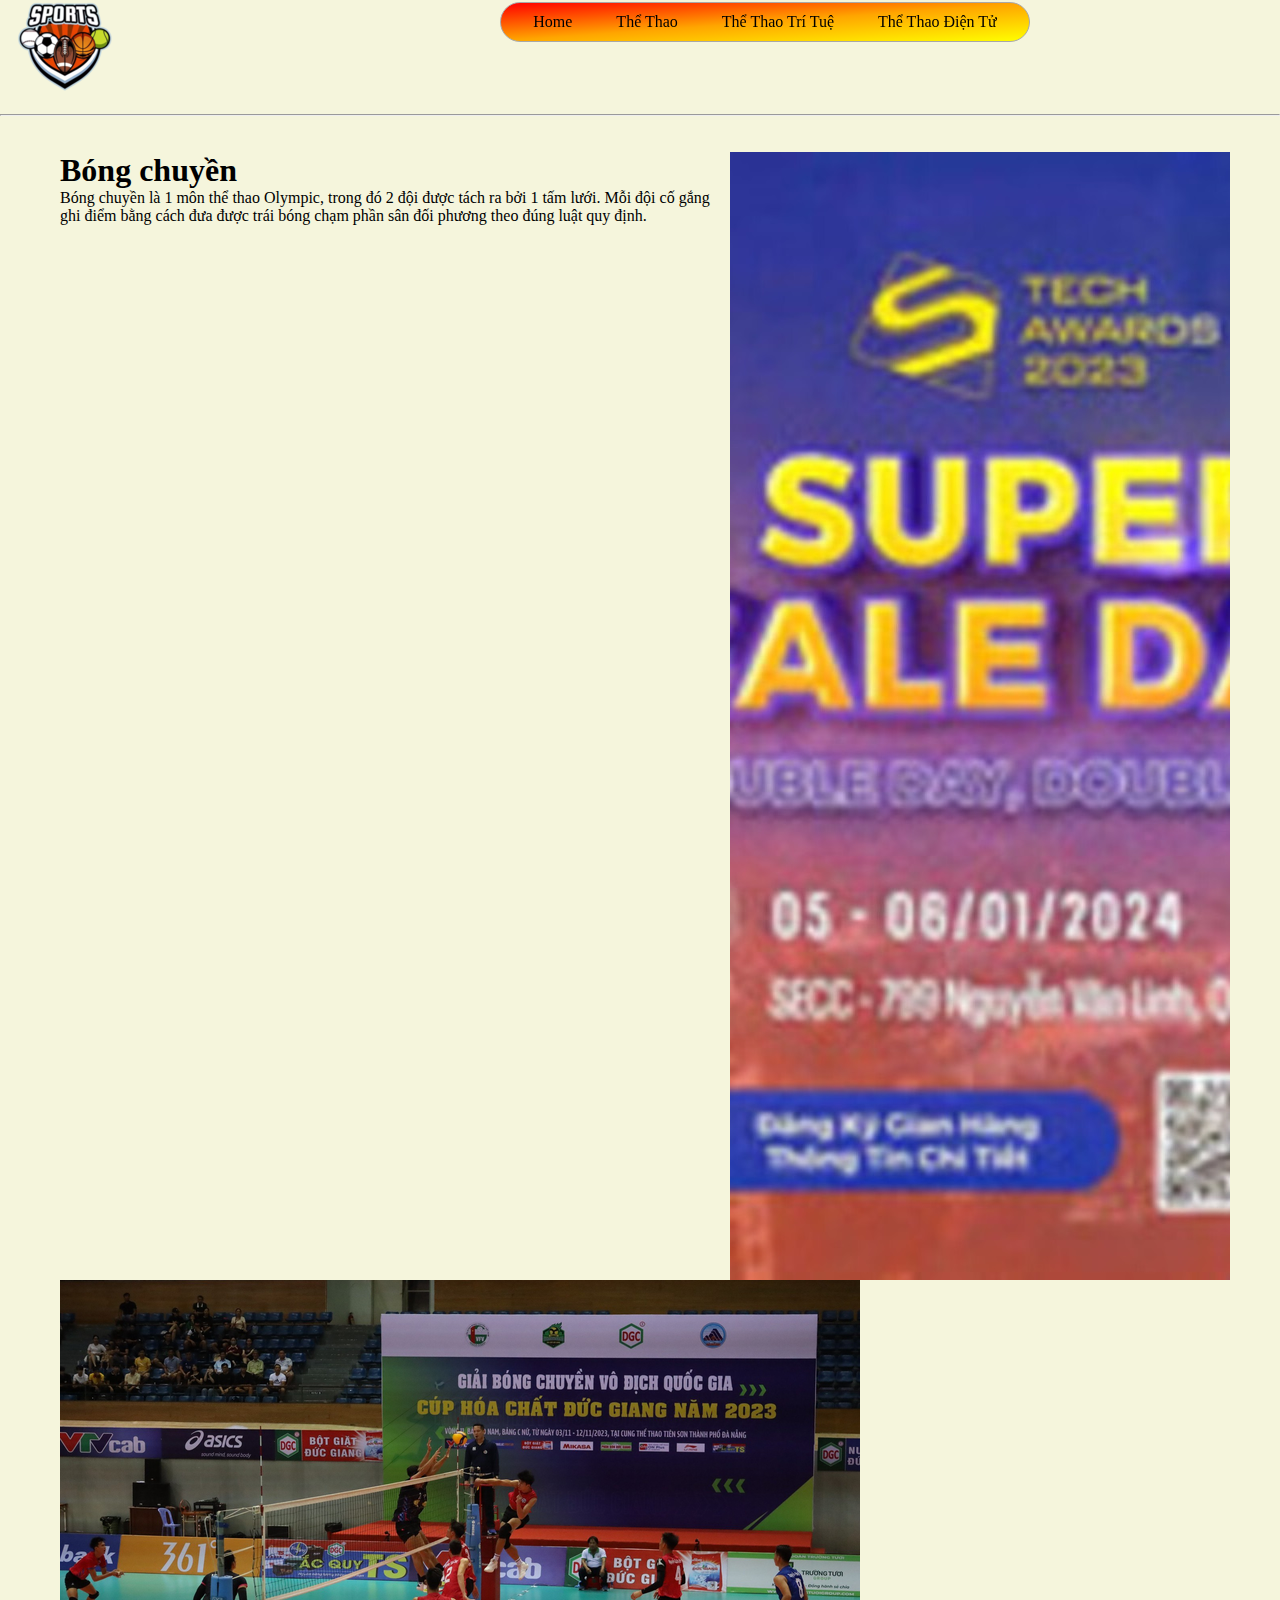
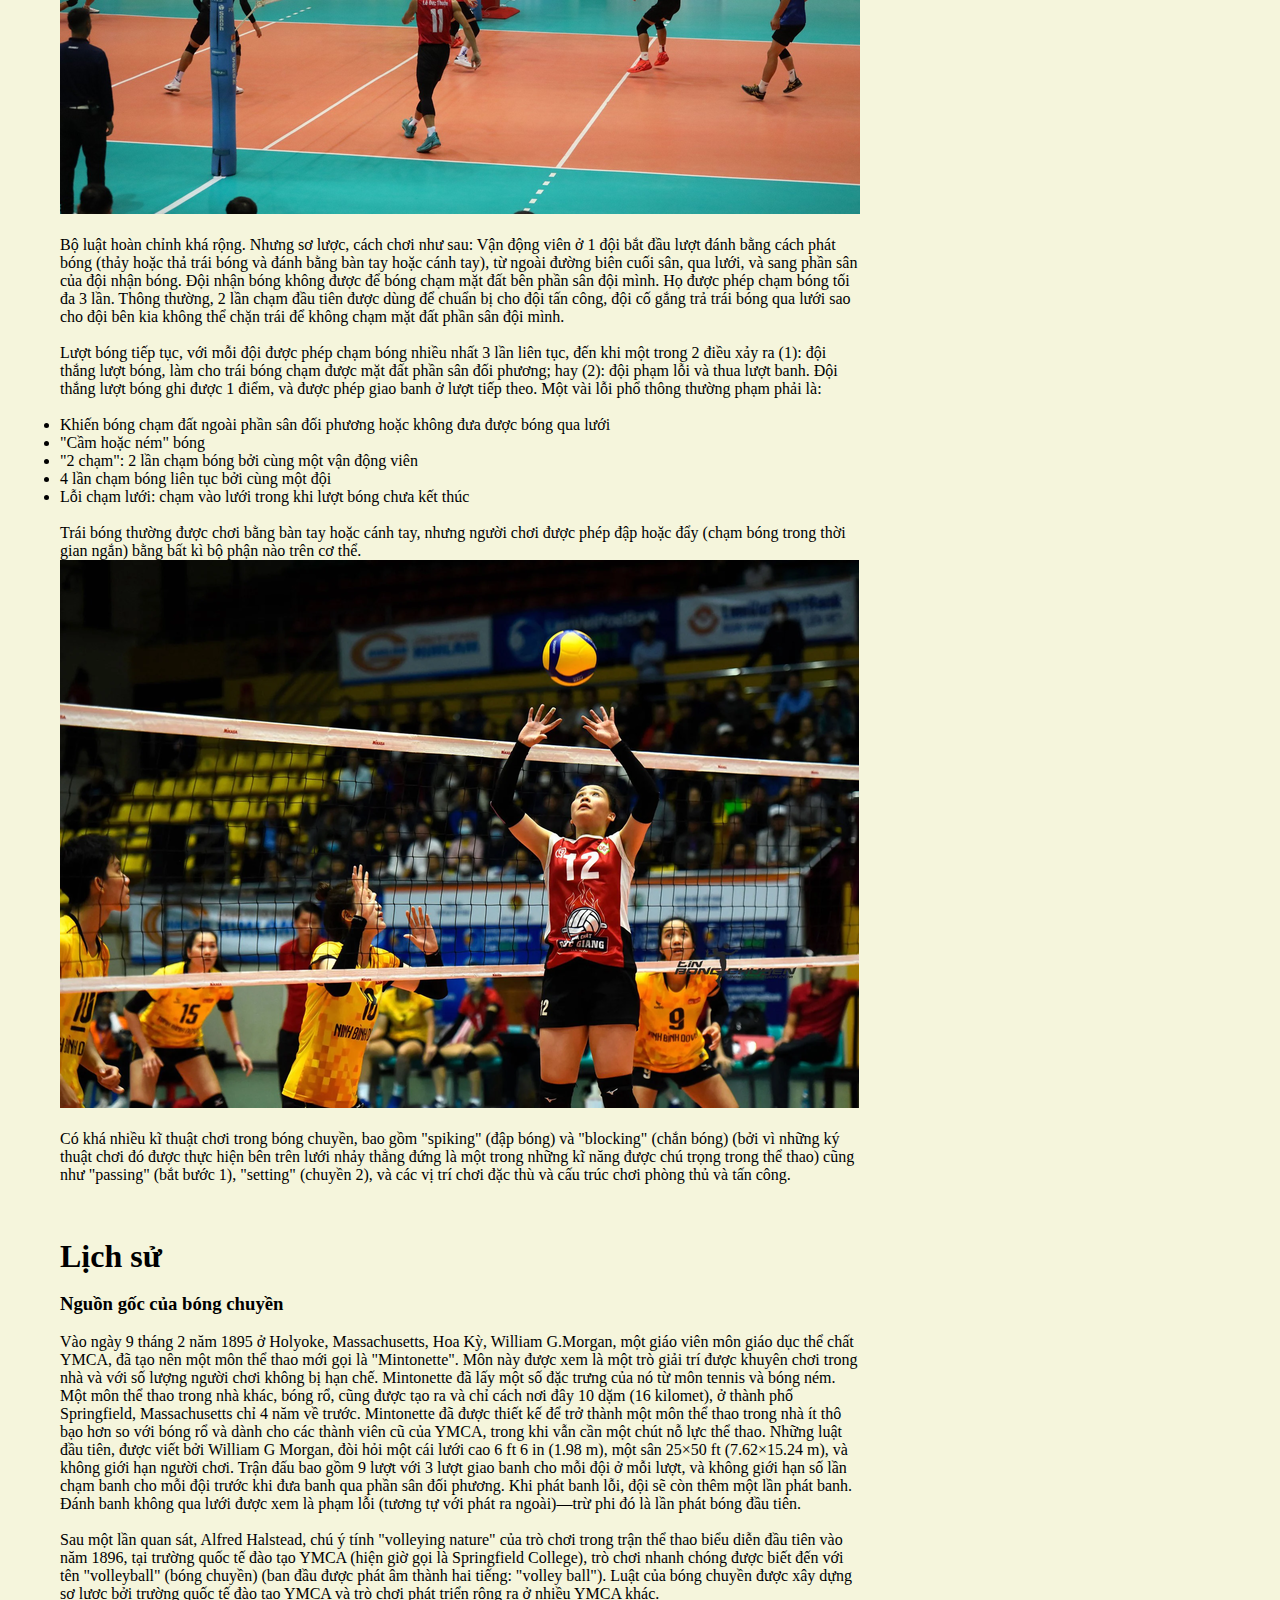
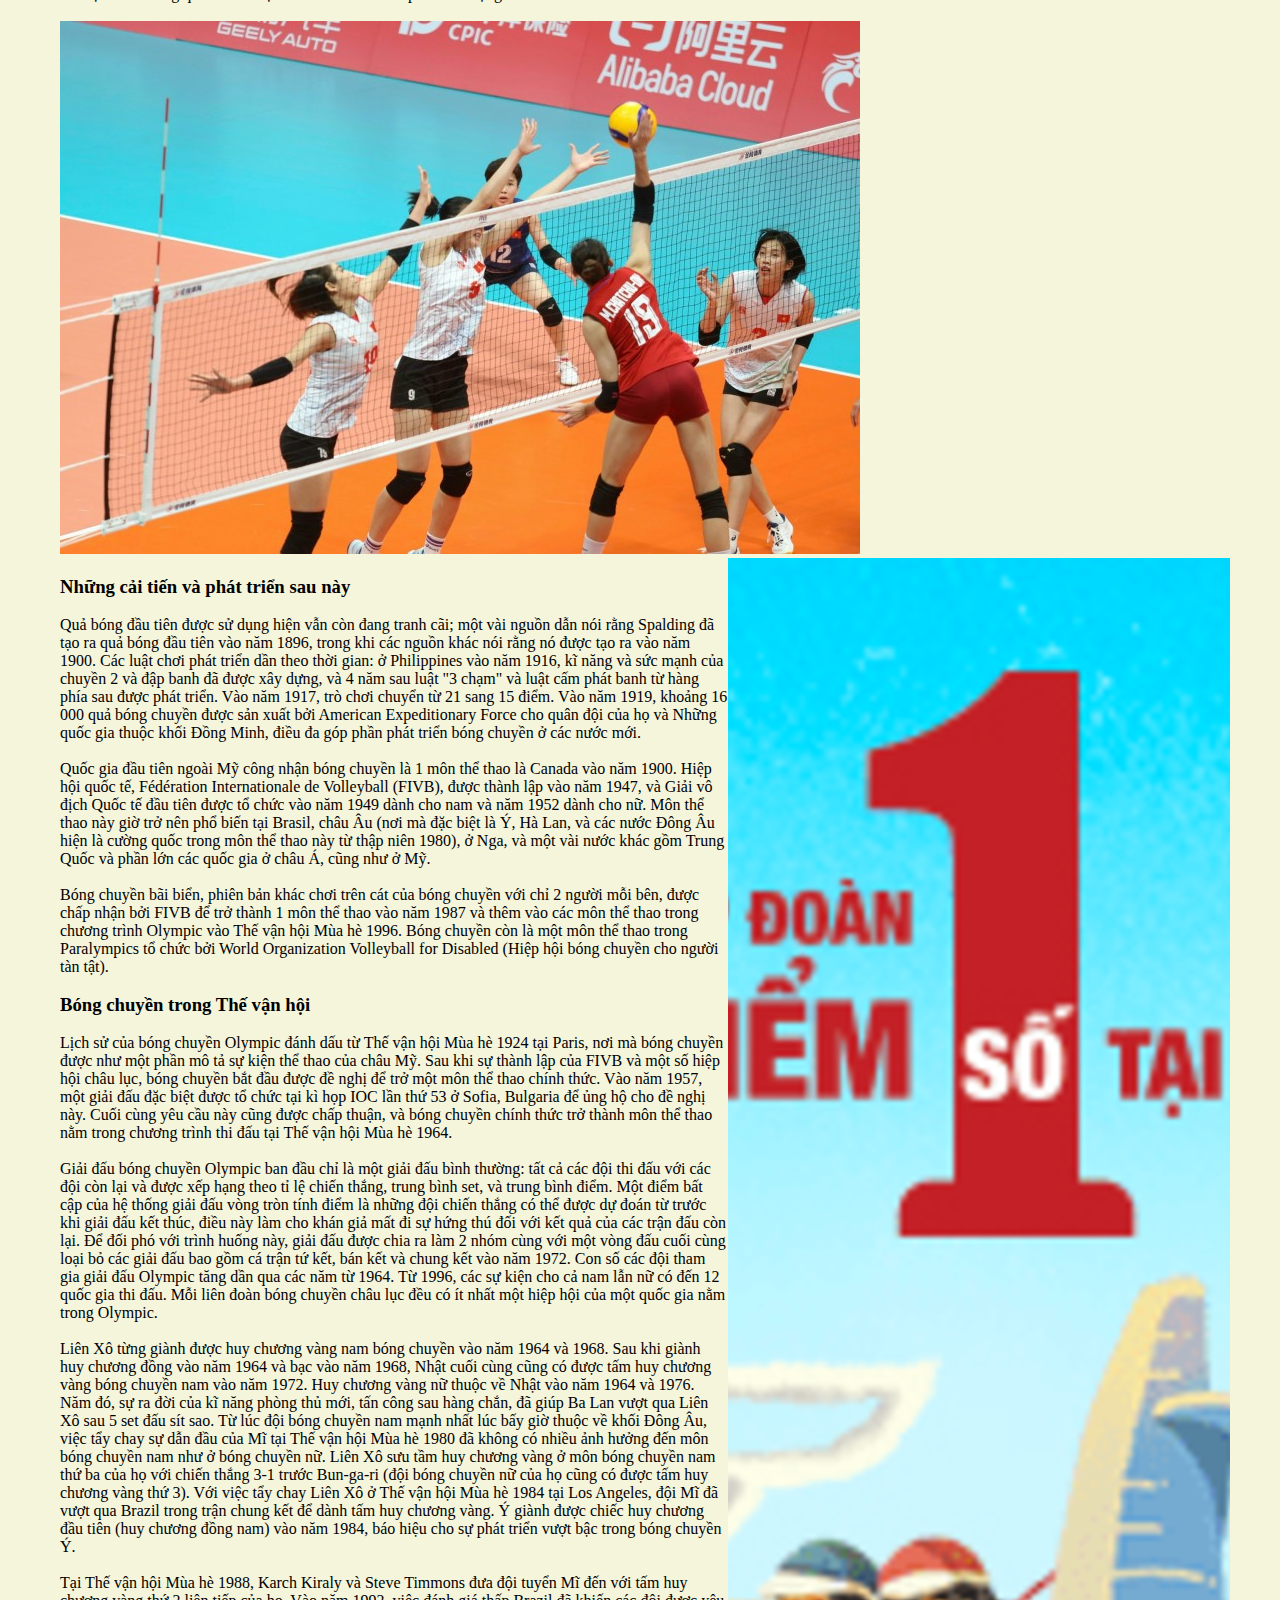
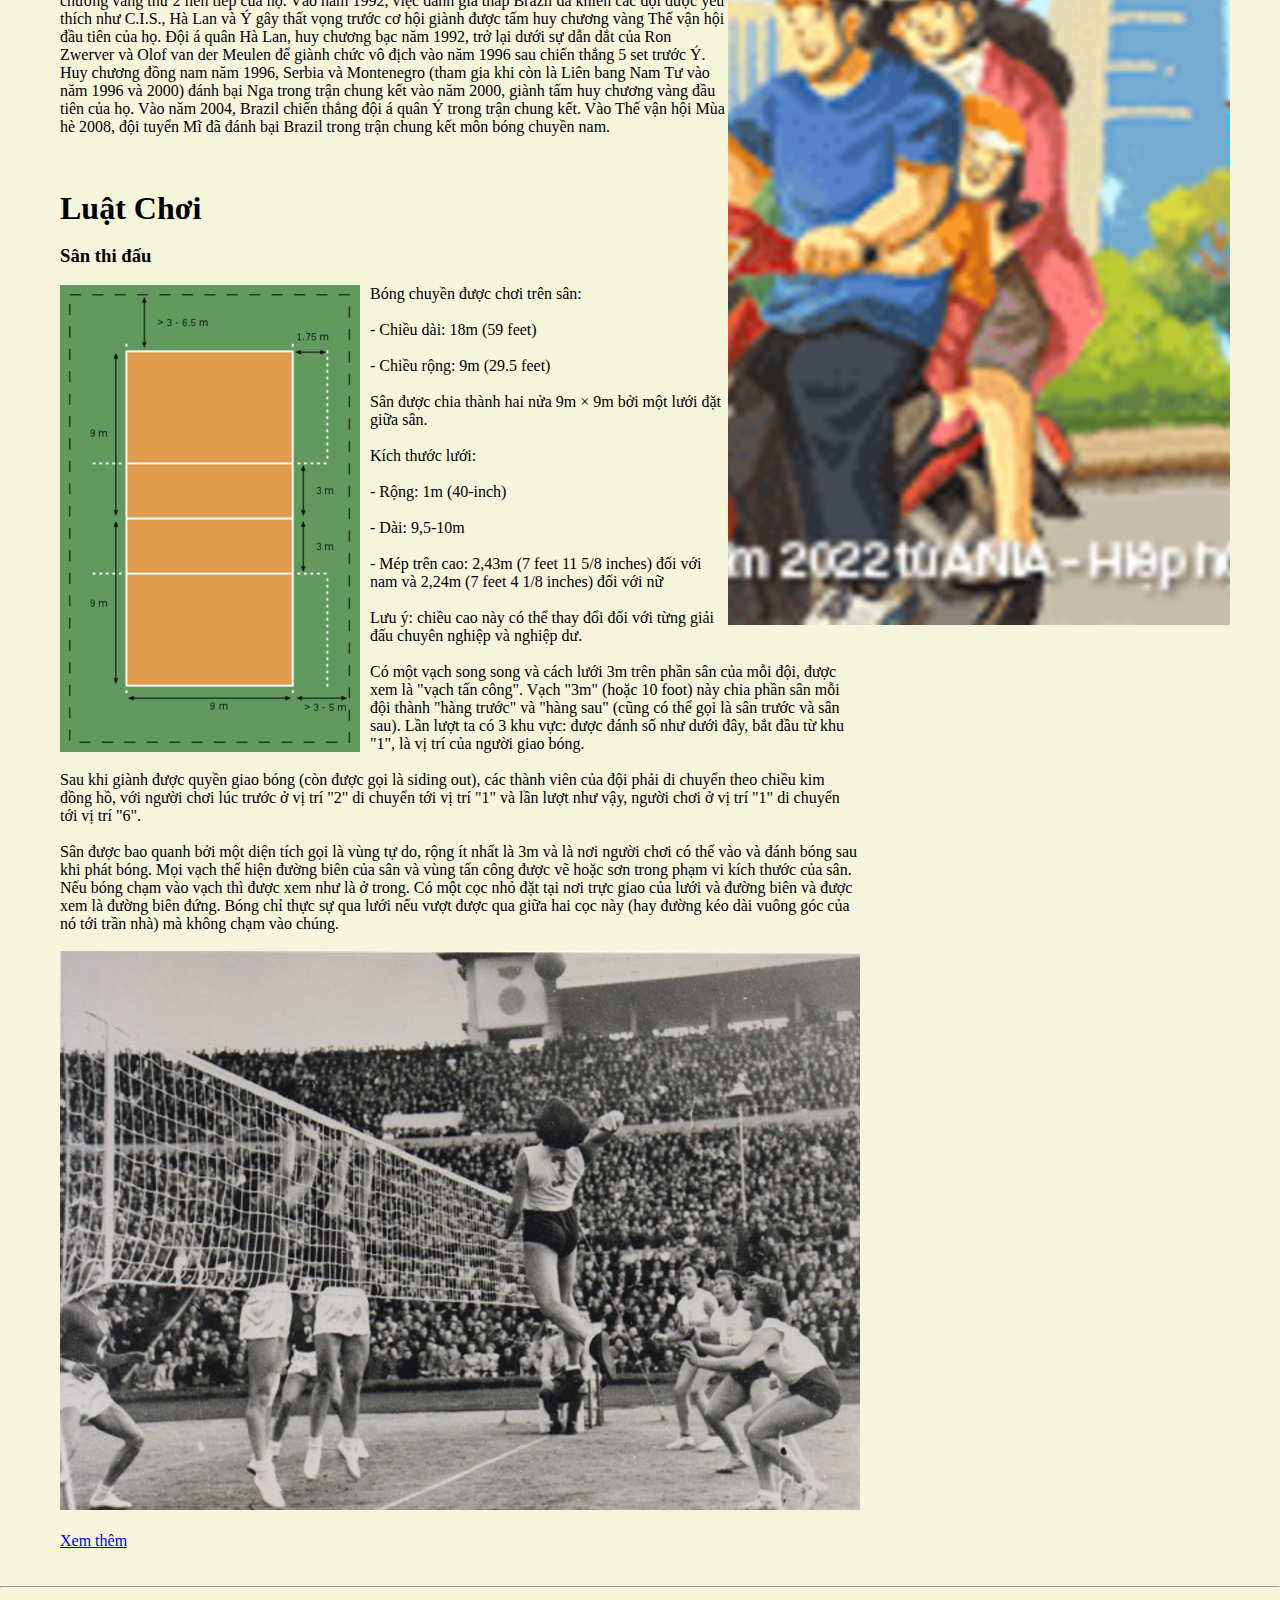
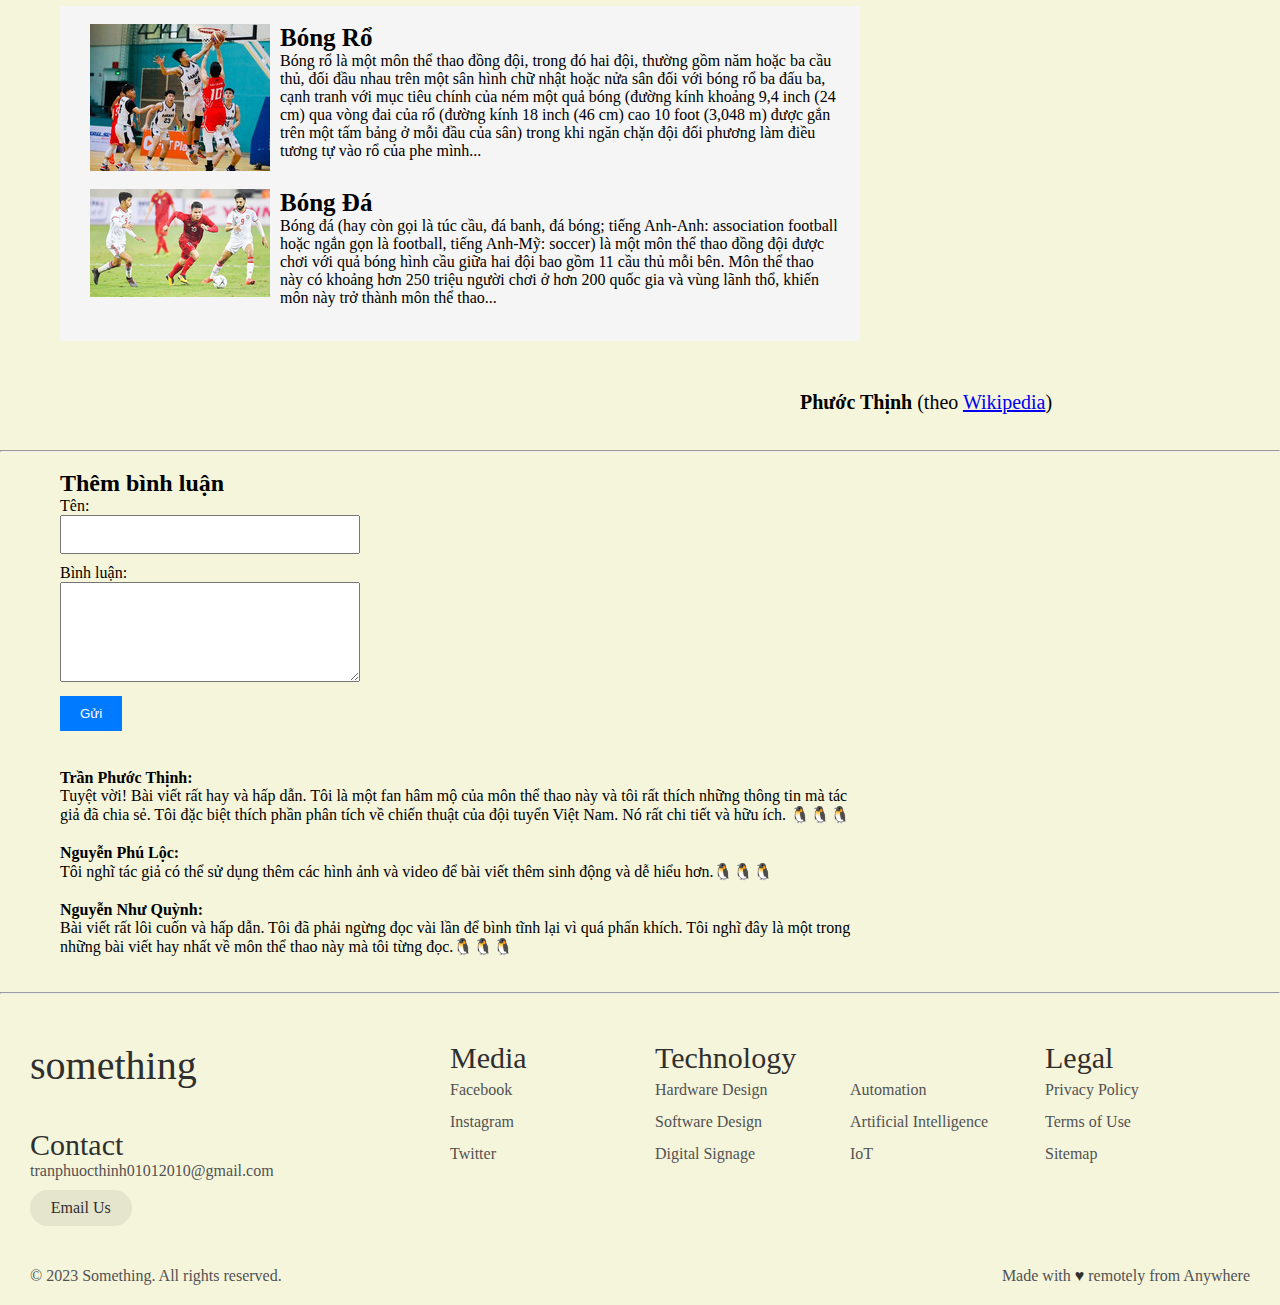
<file: bong3.html>
<!DOCTYPE html>
<html>
<head>
  <title>Bóng Chuyền</title>
  <link rel="stylesheet" href="bong1.css">
</head>
<body>
  <div class="logo"><img src="logo.png"></div><br>
  <nav class="menu">
    <ul>
      <li><a href="index.html">Home</a></li>

      <li><a href="#">Thể Thao</a>
        <ul class="menu-con">
            <li><a href="bong1.html">Bóng Đá</a></li>
            <li><a href="bong2.html">Bóng Rổ</a></li>
            <li><a href="bong3.html">Bóng Chuyền</a></li>
        </ul>
      </li>

      <li><a href="#">Thể Thao Trí Tuệ</a>
        <ul class="menu-con">
          <li><a href="co1.html">Cờ Vua</a></li>
          <li><a href="co2.html">Cờ Tướng</a></li>
          <li><a href="co3.html">Cờ Vây</a></li>
        </ul>
      </li>

      <li><a href="#">Thể Thao Điện Tử</a>
        <ul class="menu-con">
          <li><a href="g1.html">League of Legends</a></li>
          <li><a href="g2.html">Dota 2</a></li>
          <li><a href="g3.html">Free Fire</a></li>
        </ul>
      </li>
    </ul>
  </nav>
  <p class="date">Thứ 4, 8/11/2023, 3:15</p>
  <!-- ############################################ -->
  <br><hr><br><br>
  <a href="https://vnexpress.net/so-hoa/tech-awards-2023/dang-ky-gian-hang?utm_source=VnExpress&utm_medium=Banner&utm_campaign=TechAwards2023_300x600&utm_content=TechAwards2023&size=300x600"><img src="ad.jpg" class="ad"></a>
  <div class="p1">
   <h1>Bóng chuyền</h1>
   <p>Bóng chuyền là 1 môn thể thao Olympic, trong đó 2 đội được tách ra bởi 1 tấm lưới. Mỗi đội cố gắng ghi điểm bằng cách đưa được trái bóng chạm phần sân đối phương theo đúng luật quy định.</p> 
   <br>
   <a href="../z DACK/b31.png"><img src="b31.png"></a>
   <br><br>
   <p>Bộ luật hoàn chỉnh khá rộng. Nhưng sơ lược, cách chơi như sau: Vận động viên ở 1 đội bắt đầu lượt đánh bằng cách phát bóng (thảy hoặc thả trái bóng và đánh bằng bàn tay hoặc cánh tay), từ ngoài đường biên cuối sân, qua lưới, và sang phần sân của đội nhận bóng. Đội nhận bóng không được để bóng chạm mặt đất bên phần sân đội mình. Họ được phép chạm bóng tối đa 3 lần. Thông thường, 2 lần chạm đầu tiên được dùng để chuẩn bị cho đội tấn công, đội cố gắng trả trái bóng qua lưới sao cho đội bên kia không thể chặn trái để không chạm mặt đất phần sân đội mình.</p>
   <br>
   <p>Lượt bóng tiếp tục, với mỗi đội được phép chạm bóng nhiều nhất 3 lần liên tục, đến khi một trong 2 điều xảy ra (1): đội thắng lượt bóng, làm cho trái bóng chạm được mặt đất phần sân đối phương; hay (2): đội phạm lỗi và thua lượt banh. Đội thắng lượt bóng ghi được 1 điểm, và được phép giao banh ở lượt tiếp theo. Một vài lỗi phổ thông thường phạm phải là:</p>
   <br>
   <ul>
    <li>Khiến bóng chạm đất ngoài phần sân đối phương hoặc không đưa được bóng qua lưới</li>
    <li>"Cầm hoặc ném" bóng</li>
    <li>"2 chạm": 2 lần chạm bóng bởi cùng một vận động viên</li>
    <li>4 lần chạm bóng liên tục bởi cùng một đội</li>
    <li>Lỗi chạm lưới: chạm vào lưới trong khi lượt bóng chưa kết thúc</li>
   </ul><br>
   <p>Trái bóng thường được chơi bằng bàn tay hoặc cánh tay, nhưng người chơi được phép đập hoặc đẩy (chạm bóng trong thời gian ngắn) bằng bất kì bộ phận nào trên cơ thể.</p>
   <a href="../z DACK/b32.png"><img src="b32.png"></a>
   <br><br>
   <p>Có khá nhiều kĩ thuật chơi trong bóng chuyền, bao gồm "spiking" (đập bóng) và "blocking" (chắn bóng) (bởi vì những ký thuật chơi đó được thực hiện bên trên lưới nhảy thẳng đứng là một trong những kĩ năng được chú trọng trong thể thao) cũng như "passing" (bắt bước 1), "setting" (chuyền 2), và các vị trí chơi đặc thù và cấu trúc chơi phòng thủ và tấn công.</p>
  </div>

  
  <br><br><br>
  <div class="p2">
   <h1>Lịch sử</h1>
   <br>
   <h3>Nguồn gốc của bóng chuyền</h3>
   <br>
   <p>Vào ngày 9 tháng 2 năm 1895 ở Holyoke, Massachusetts, Hoa Kỳ, William G.Morgan, một giáo viên môn giáo dục thể chất YMCA, đã tạo nên một môn thể thao mới gọi là "Mintonette". Môn này được xem là một trò giải trí được khuyên chơi trong nhà và với số lượng người chơi không bị hạn chế. Mintonette đã lấy một số đặc trưng của nó từ môn tennis và bóng ném. Một môn thể thao trong nhà khác, bóng rổ, cũng được tạo ra và chỉ cách nơi đây 10 dặm (16 kilomet), ở thành phố Springfield, Massachusetts chỉ 4 năm về trước. Mintonette đã được thiết kế để trở thành một môn thể thao trong nhà ít thô bạo hơn so với bóng rổ và dành cho các thành viên cũ của YMCA, trong khi vẫn cần một chút nỗ lực thể thao. Những luật đầu tiên, được viết bởi William G Morgan, đòi hỏi một cái lưới cao 6 ft 6 in (1.98 m), một sân 25×50 ft (7.62×15.24 m), và không giới hạn người chơi. Trận đấu bao gồm 9 lượt với 3 lượt giao banh cho mỗi đội ở mỗi lượt, và không giới hạn số lần chạm banh cho mỗi đội trước khi đưa banh qua phần sân đối phương. Khi phát banh lỗi, đội sẽ còn thêm một lần phát banh. Đánh banh không qua lưới được xem là phạm lỗi (tương tự với phát ra ngoài)—trừ phi đó là lần phát bóng đầu tiên.</p>
   <br>
   <p>Sau một lần quan sát, Alfred Halstead, chú ý tính "volleying nature" của trò chơi trong trận thể thao biểu diễn đầu tiên vào năm 1896, tại trường quốc tế đào tạo YMCA (hiện giờ gọi là Springfield College), trò chơi nhanh chóng được biết đến với tên "volleyball" (bóng chuyền) (ban đầu được phát âm thành hai tiếng: "volley ball"). Luật của bóng chuyền được xây dựng sơ lược bởi trường quốc tế đào tạo YMCA và trò chơi phát triển rộng ra ở nhiều YMCA khác.</p>
   <br>
   <a href="../z DACK/b33.png"><img src="b33.png"></a>
   <a href="https://generali.vn/?utm_source=google&utm_medium=cpm&utm_campaign=vn_2023_09_performance_savings_pm_gdn_c_ao_social_normaldays_HCM&utm_content=no1&gclid=CjwKCAiA3aeqBhBzEiwAxFiOBkjkPuIfsddnH2WonuaYY9Bb2TNPz1zlbmZWOwbzo4BHE_4F8dw45BoCg1wQAvD_BwE"><img src="ad2.png" class="ad"></a>
   <br><br>
   <h3>Những cải tiến và phát triển sau này</h3><br>
   <p>Quả bóng đầu tiên được sử dụng hiện vẫn còn đang tranh cãi; một vài nguồn dẫn nói rằng Spalding đã tạo ra quả bóng đầu tiên vào năm 1896, trong khi các nguồn khác nói rằng nó được tạo ra vào năm 1900. Các luật chơi phát triển dần theo thời gian: ở Philippines vào năm 1916, kĩ năng và sức mạnh của chuyền 2 và đập banh đã được xây dựng, và 4 năm sau luật "3 chạm" và luật cấm phát banh từ hàng phía sau được phát triển. Vào năm 1917, trò chơi chuyển từ 21 sang 15 điểm. Vào năm 1919, khoảng 16 000 quả bóng chuyền được sản xuất bởi American Expeditionary Force cho quân đội của họ và Những quốc gia thuộc khối Đồng Minh, điều đa góp phần phát triển bóng chuyền ở các nước mới.</p>
   <br>
   <p>Quốc gia đầu tiên ngoài Mỹ công nhận bóng chuyền là 1 môn thể thao là Canada vào năm 1900. Hiệp hội quốc tế, Fédération Internationale de Volleyball (FIVB), được thành lập vào năm 1947, và Giải vô địch Quốc tế đầu tiên được tổ chức vào năm 1949 dành cho nam và năm 1952 dành cho nữ. Môn thể thao này giờ trở nên phổ biến tại Brasil, châu Âu (nơi mà đặc biệt là Ý, Hà Lan, và các nước Đông Âu hiện là cường quốc trong môn thể thao này từ thập niên 1980), ở Nga, và một vài nước khác gồm Trung Quốc và phần lớn các quốc gia ở châu Á, cũng như ở Mỹ.</p>
   <br>
   <p>Bóng chuyền bãi biển, phiên bản khác chơi trên cát của bóng chuyền với chỉ 2 người mỗi bên, được chấp nhận bởi FIVB để trở thành 1 môn thể thao vào năm 1987 và thêm vào các môn thể thao trong chương trình Olympic vào Thế vận hội Mùa hè 1996. Bóng chuyền còn là một môn thể thao trong Paralympics tổ chức bởi World Organization Volleyball for Disabled (Hiệp hội bóng chuyền cho người tàn tật).</p>
   <br>
   <h3>Bóng chuyền trong Thế vận hội</h3><br>
   <p>Lịch sử của bóng chuyền Olympic đánh dấu từ Thế vận hội Mùa hè 1924 tại Paris, nơi mà bóng chuyền được như một phần mô tả sự kiện thể thao của châu Mỹ. Sau khi sự thành lập của FIVB và một số hiệp hội châu lục, bóng chuyền bắt đầu được đề nghị để trở một môn thể thao chính thức. Vào năm 1957, một giải đấu đặc biệt được tổ chức tại kì họp IOC lần thứ 53 ở Sofia, Bulgaria để ủng hộ cho đề nghị này. Cuối cùng yêu cầu này cũng được chấp thuận, và bóng chuyền chính thức trở thành môn thể thao nằm trong chương trình thi đấu tại Thế vận hội Mùa hè 1964.</p>
   <br>
   <p>Giải đấu bóng chuyền Olympic ban đầu chỉ là một giải đấu bình thường: tất cả các đội thi đấu với các đội còn lại và được xếp hạng theo tỉ lệ chiến thắng, trung bình set, và trung bình điểm. Một điểm bất cập của hệ thống giải đấu vòng tròn tính điểm là những đội chiến thắng có thể được dự đoán từ trước khi giải đấu kết thúc, điều này làm cho khán giả mất đi sự hứng thú đối với kết quả của các trận đấu còn lại. Để đối phó với trình huống này, giải đấu được chia ra làm 2 nhóm cùng với một vòng đấu cuối cùng loại bỏ các giải đấu bao gồm cá trận tứ kết, bán kết và chung kết vào năm 1972. Con số các đội tham gia giải đấu Olympic tăng dần qua các năm từ 1964. Từ 1996, các sự kiện cho cả nam lẫn nữ có đến 12 quốc gia thi đấu. Mỗi liên đoàn bóng chuyền châu lục đều có ít nhất một hiệp hội của một quốc gia nằm trong Olympic.</p>
   <br>
   <p>Liên Xô từng giành được huy chương vàng nam bóng chuyền vào năm 1964 và 1968. Sau khi giành huy chương đồng vào năm 1964 và bạc vào năm 1968, Nhật cuối cùng cũng có được tấm huy chương vàng bóng chuyền nam vào năm 1972. Huy chương vàng nữ thuộc về Nhật vào năm 1964 và 1976. Năm đó, sự ra đời của kĩ năng phòng thủ mới, tấn công sau hàng chắn, đã giúp Ba Lan vượt qua Liên Xô sau 5 set đấu sít sao. Từ lúc đội bóng chuyền nam mạnh nhất lúc bấy giờ thuộc về khối Đông Âu, việc tẩy chay sự dẫn đầu của Mĩ tại Thế vận hội Mùa hè 1980 đã không có nhiều ảnh hưởng đến môn bóng chuyền nam như ở bóng chuyền nữ. Liên Xô sưu tầm huy chương vàng ở môn bóng chuyền nam thứ ba của họ với chiến thắng 3-1 trước Bun-ga-ri (đội bóng chuyền nữ của họ cũng có được tấm huy chương vàng thứ 3). Với việc tẩy chay Liên Xô ở Thế vận hội Mùa hè 1984 tại Los Angeles, đội Mĩ đã vượt qua Brazil trong trận chung kết để dành tấm huy chương vàng. Ý giành được chiếc huy chương đầu tiên (huy chương đồng nam) vào năm 1984, báo hiệu cho sự phát triển vượt bậc trong bóng chuyền Ý.</p>
   <br>
   <p>Tại Thế vận hội Mùa hè 1988, Karch Kiraly và Steve Timmons đưa đội tuyển Mĩ đến với tấm huy chương vàng thứ 2 liên tiếp của họ. Vào năm 1992, việc đánh giá thấp Brazil đã khiến các đội được yêu thích như C.I.S., Hà Lan và Ý gây thất vọng trước cơ hội giành được tấm huy chương vàng Thế vận hội đầu tiên của họ. Đội á quân Hà Lan, huy chương bạc năm 1992, trở lại dưới sự dẫn dắt của Ron Zwerver và Olof van der Meulen để giành chức vô địch vào năm 1996 sau chiến thắng 5 set trước Ý. Huy chương đồng nam năm 1996, Serbia và Montenegro (tham gia khi còn là Liên bang Nam Tư vào năm 1996 và 2000) đánh bại Nga trong trận chung kết vào năm 2000, giành tấm huy chương vàng đầu tiên của họ. Vào năm 2004, Brazil chiến thắng đội á quân Ý trong trận chung kết. Vào Thế vận hội Mùa hè 2008, đội tuyển Mĩ đã đánh bại Brazil trong trận chung kết môn bóng chuyền nam.</p>
  </div>



  <br><br><br>
  <div class="p3">
   <h1>Luật Chơi</h1><br>
   <h3>Sân thi đấu</h3><br>
   <img src="b34.png" class="img1">
   <p>Bóng chuyền được chơi trên sân:<br><br>
    - Chiều dài: 18m (59 feet)<br><br>
    - Chiều rộng: 9m (29.5 feet)<br><br>  
    Sân được chia thành hai nửa 9m × 9m bởi một lưới đặt giữa sân.<br><br>
    Kích thước lưới:<br><br>
    - Rộng: 1m (40-inch)<br><br>
    - Dài: 9,5-10m<br><br>
    - Mép trên cao: 2,43m (7 feet 11 5/8 inches) đối với nam và 2,24m (7 feet 4 1/8 inches) đối với nữ<br><br>
    Lưu ý: chiều cao này có thể thay đổi đối với từng giải đấu chuyên nghiệp và nghiệp dư.</p>
   <br>
   <p>Có một vạch song song và cách lưới 3m trên phần sân của mỗi đội, được xem là "vạch tấn công". Vạch "3m" (hoặc 10 foot) này chia phần sân mỗi đội thành "hàng trước" và "hàng sau" (cũng có thể gọi là sân trước và sân sau). Lần lượt ta có 3 khu vực: được đánh số như dưới đây, bắt đầu từ khu "1", là vị trí của người giao bóng.</p>
   <br>
   <p>Sau khi giành được quyền giao bóng (còn được gọi là siding out), các thành viên của đội phải di chuyển theo chiều kim đồng hồ, với người chơi lúc trước ở vị trí "2" di chuyển tới vị trí "1" và lần lượt như vậy, người chơi ở vị trí "1" di chuyển tới vị trí "6".</p>
   <br>
   <p>Sân được bao quanh bởi một diện tích gọi là vùng tự do, rộng ít nhất là 3m và là nơi người chơi có thể vào và đánh bóng sau khi phát bóng. Mọi vạch thể hiện đường biên của sân và vùng tấn công được vẽ hoặc sơn trong phạm vi kích thước của sân. Nếu bóng chạm vào vạch thì được xem như là ở trong. Có một cọc nhỏ đặt tại nơi trực giao của lưới và đường biên và được xem là đường biên đứng. Bóng chỉ thực sự qua lưới nếu vượt được qua giữa hai cọc này (hay đường kéo dài vuông góc của nó tới trần nhà) mà không chạm vào chúng.</p>
   <br>
   <a href="../z DACK/b35.png"><img src="b35.png"></a>
   <br><br>
   <a href="https://vi.wikipedia.org/wiki/Bóng_chuyền">Xem thêm</a>
  </div>

  <!--Recommendations-->
  <br><br><hr><br>
  <div class="bf1">
    <br>
    <div class="sf1">
      <a href="bong2.html"><img src="s12.jpg" class="img2"></a>
      <a href="bong2.html" class="sfp11"><b>Bóng Rổ</b></a><br>
      <a href="bong2.html" class="sfp12">Bóng rổ là một môn thể thao đồng đội, trong đó hai đội, thường gồm năm hoặc ba cầu thủ, đối đầu nhau trên một sân hình chữ nhật hoặc nửa sân đối với bóng rổ ba đấu ba, cạnh tranh với mục tiêu chính của ném một quả bóng (đường kính khoảng 9,4 inch (24 cm) qua vòng đai của rổ (đường kính 18 inch (46 cm) cao 10 foot (3,048 m) được gắn trên một tấm bảng ở mỗi đầu của sân) trong khi ngăn chặn đội đối phương làm điều tương tự vào rổ của phe mình...</a>
    </div>
    <br>
    <div class="sf1">
      <a href="bong1.html"><img src="s11.png" class="img2"></a>
      <a href="bong1.html" class="sfp11"><b>Bóng Đá</b></a><br>
      <a href="bong1.html" class="sfp12">Bóng đá (hay còn gọi là túc cầu, đá banh, đá bóng; tiếng Anh-Anh: association football hoặc ngắn gọn là football, tiếng Anh-Mỹ: soccer) là một môn thể thao đồng đội được chơi với quả bóng hình cầu giữa hai đội bao gồm 11 cầu thủ mỗi bên. Môn thể thao này có khoảng hơn 250 triệu người chơi ở hơn 200 quốc gia và vùng lãnh thổ, khiến môn này trở thành môn thể thao...</a>
    </div>
  </div>
  <div class="author">
    <p><b>Phước Thịnh</b> (theo <a href="https://vi.wikipedia.org/wiki/Bóng_chuyền">Wikipedia</a>) </p>

    
  </div>
  



  <!-- Comments -->
  <br><br><hr><br>
    <div class="comment-form">
        <h2>Thêm bình luận</h2>
        <form>
            <label for="name">Tên:</label>
            <input type="text" id="name" class="comment-input" required>

            <label for="comment">Bình luận:</label>
            <textarea id="comment" class="comment-textarea" required></textarea>

            <button type="submit" class="comment-submit">Gửi</button>
        </form>
    </div>
    <br>

    <div class="comment">
        <strong>Trần Phước Thịnh:</strong>
        <p>Tuyệt vời! Bài viết rất hay và hấp dẫn. Tôi là một fan hâm mộ của môn thể thao này và tôi rất thích những thông tin mà tác giả đã chia sẻ. Tôi đặc biệt thích phần phân tích về chiến thuật của đội tuyển Việt Nam. Nó rất chi tiết và hữu ích. 🐧🐧🐧</p>
    </div>

    <div class="comment">
        <strong>Nguyễn Phú Lộc:</strong>
        <p>Tôi nghĩ tác giả có thể sử dụng thêm các hình ảnh và video để bài viết thêm sinh động và dễ hiểu hơn.🐧🐧🐧</p>
    </div>

    <div class="comment">
        <strong>Nguyễn Như Quỳnh:</strong>
        <p>Bài viết rất lôi cuốn và hấp dẫn. Tôi đã phải ngừng đọc vài lần để bình tĩnh lại vì quá phấn khích. Tôi nghĩ đây là một trong những bài viết hay nhất về môn thể thao này mà tôi từng đọc.🐧🐧🐧</p>
    </div>


    <!-- Footer -->
    <br><br><hr><br>
    <footer class="footer">
  <div class="footer__addr">
    <h1 class="footer__logo">Something</h1>
        
    <h2>Contact</h2>
    
    <address>
      tranphuocthinh01012010@gmail.com<br>
          
      <a class="footer__btn" href="mailto:example@gmail.com">Email Us</a>
    </address>
  </div>
  
  <ul class="footer__nav">
    <li class="nav__item">
      <h2 class="nav__title">Media</h2>

      <ul class="nav__ul">
        <li>
          <a href="#">Facebook</a>
        </li>

        <li>
          <a href="#">Instagram</a>
        </li>
            
        <li>
          <a href="#">Twitter</a>
        </li>
      </ul>
    </li>
    
    <li class="nav__item nav__item--extra">
      <h2 class="nav__title">Technology</h2>
      
      <ul class="nav__ul nav__ul--extra">
        <li>
          <a href="#">Hardware Design</a>
        </li>
        
        <li>
          <a href="#">Software Design</a>
        </li>
        
        <li>
          <a href="#">Digital Signage</a>
        </li>
        
        <li>
          <a href="#">Automation</a>
        </li>
        
        <li>
          <a href="#">Artificial Intelligence</a>
        </li>
        
        <li>
          <a href="#">IoT</a>
        </li>
      </ul>
    </li>
    
    <li class="nav__item">
      <h2 class="nav__title">Legal</h2>
      
      <ul class="nav__ul">
        <li>
          <a href="#">Privacy Policy</a>
        </li>
        
        <li>
          <a href="#">Terms of Use</a>
        </li>
        
        <li>
          <a href="#">Sitemap</a>
        </li>
      </ul>
    </li>
  </ul>
  
  <div class="legal">
    <p>&copy; 2023 Something. All rights reserved.</p>
    
    <div class="legal__links">
      <span>Made with <span class="heart">♥</span> remotely from Anywhere</span>
    </div>
  </div>
</footer>

</body>
</html>
</file>
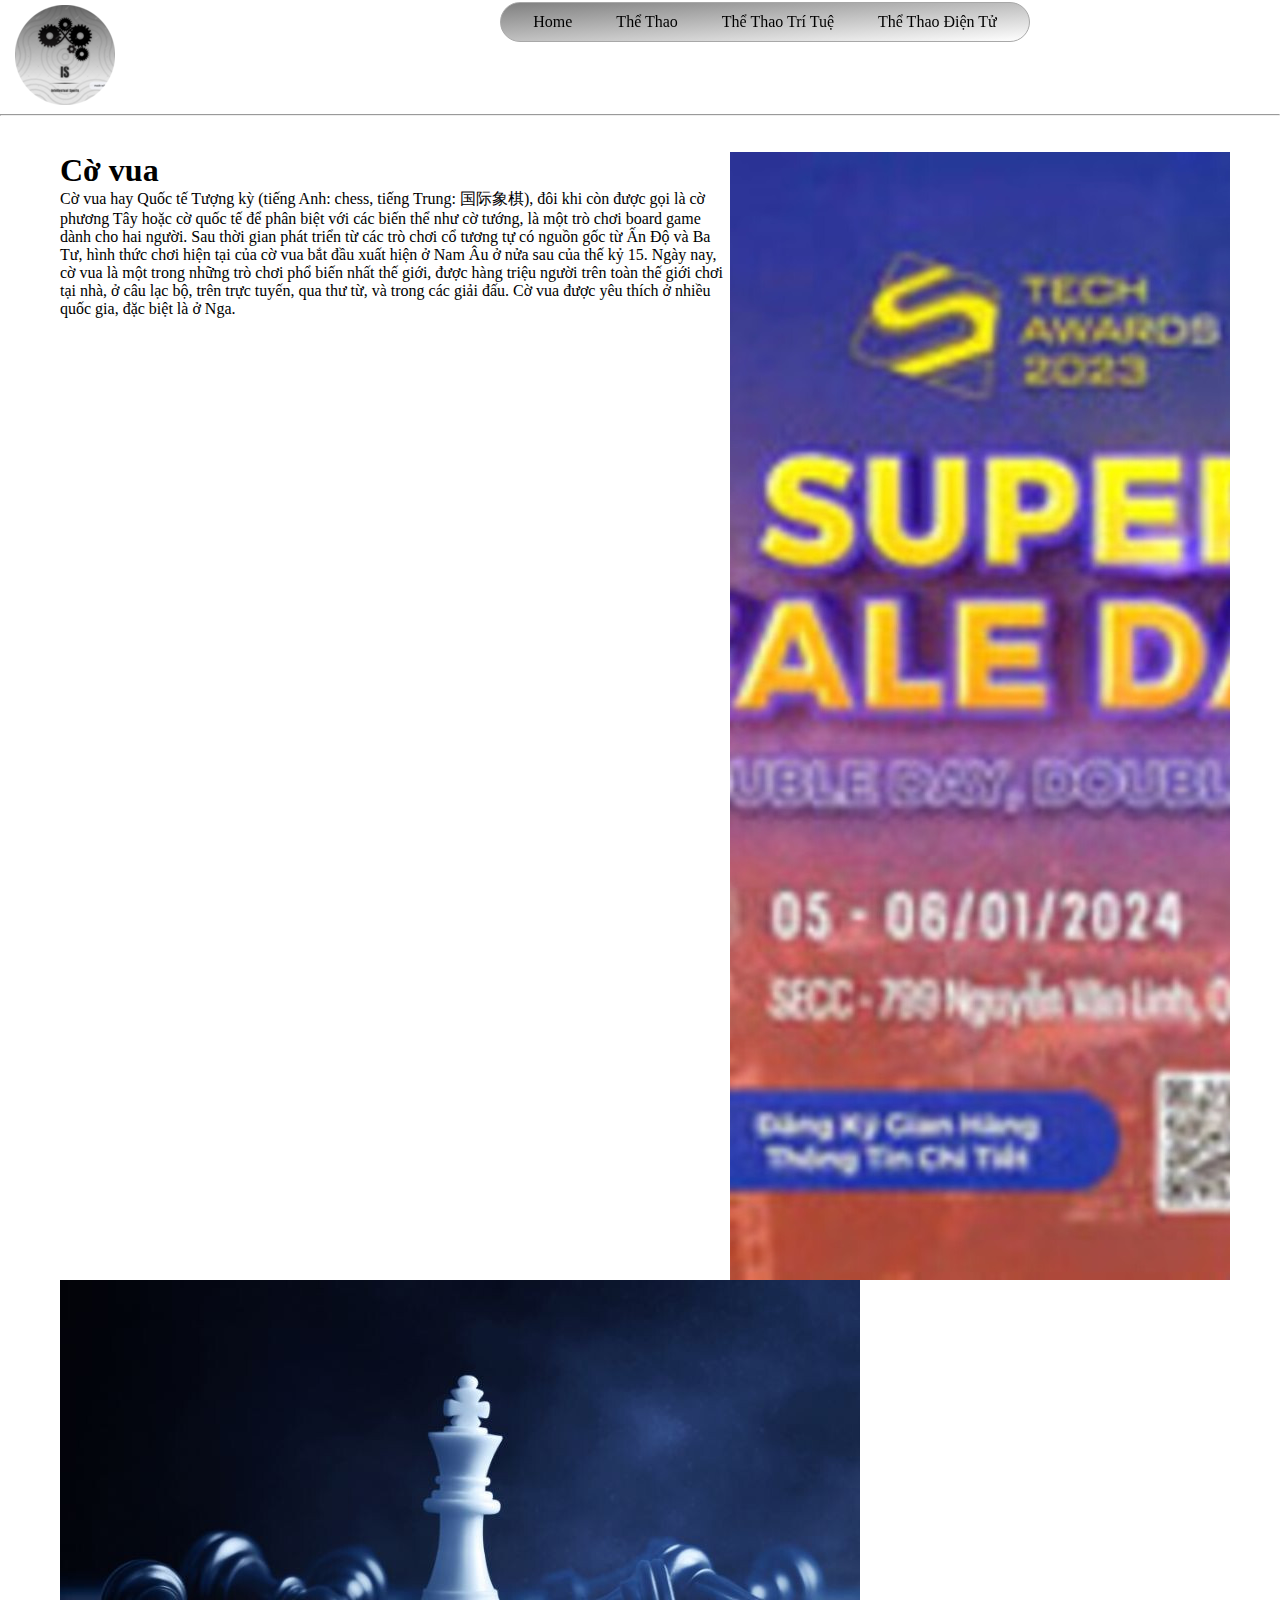
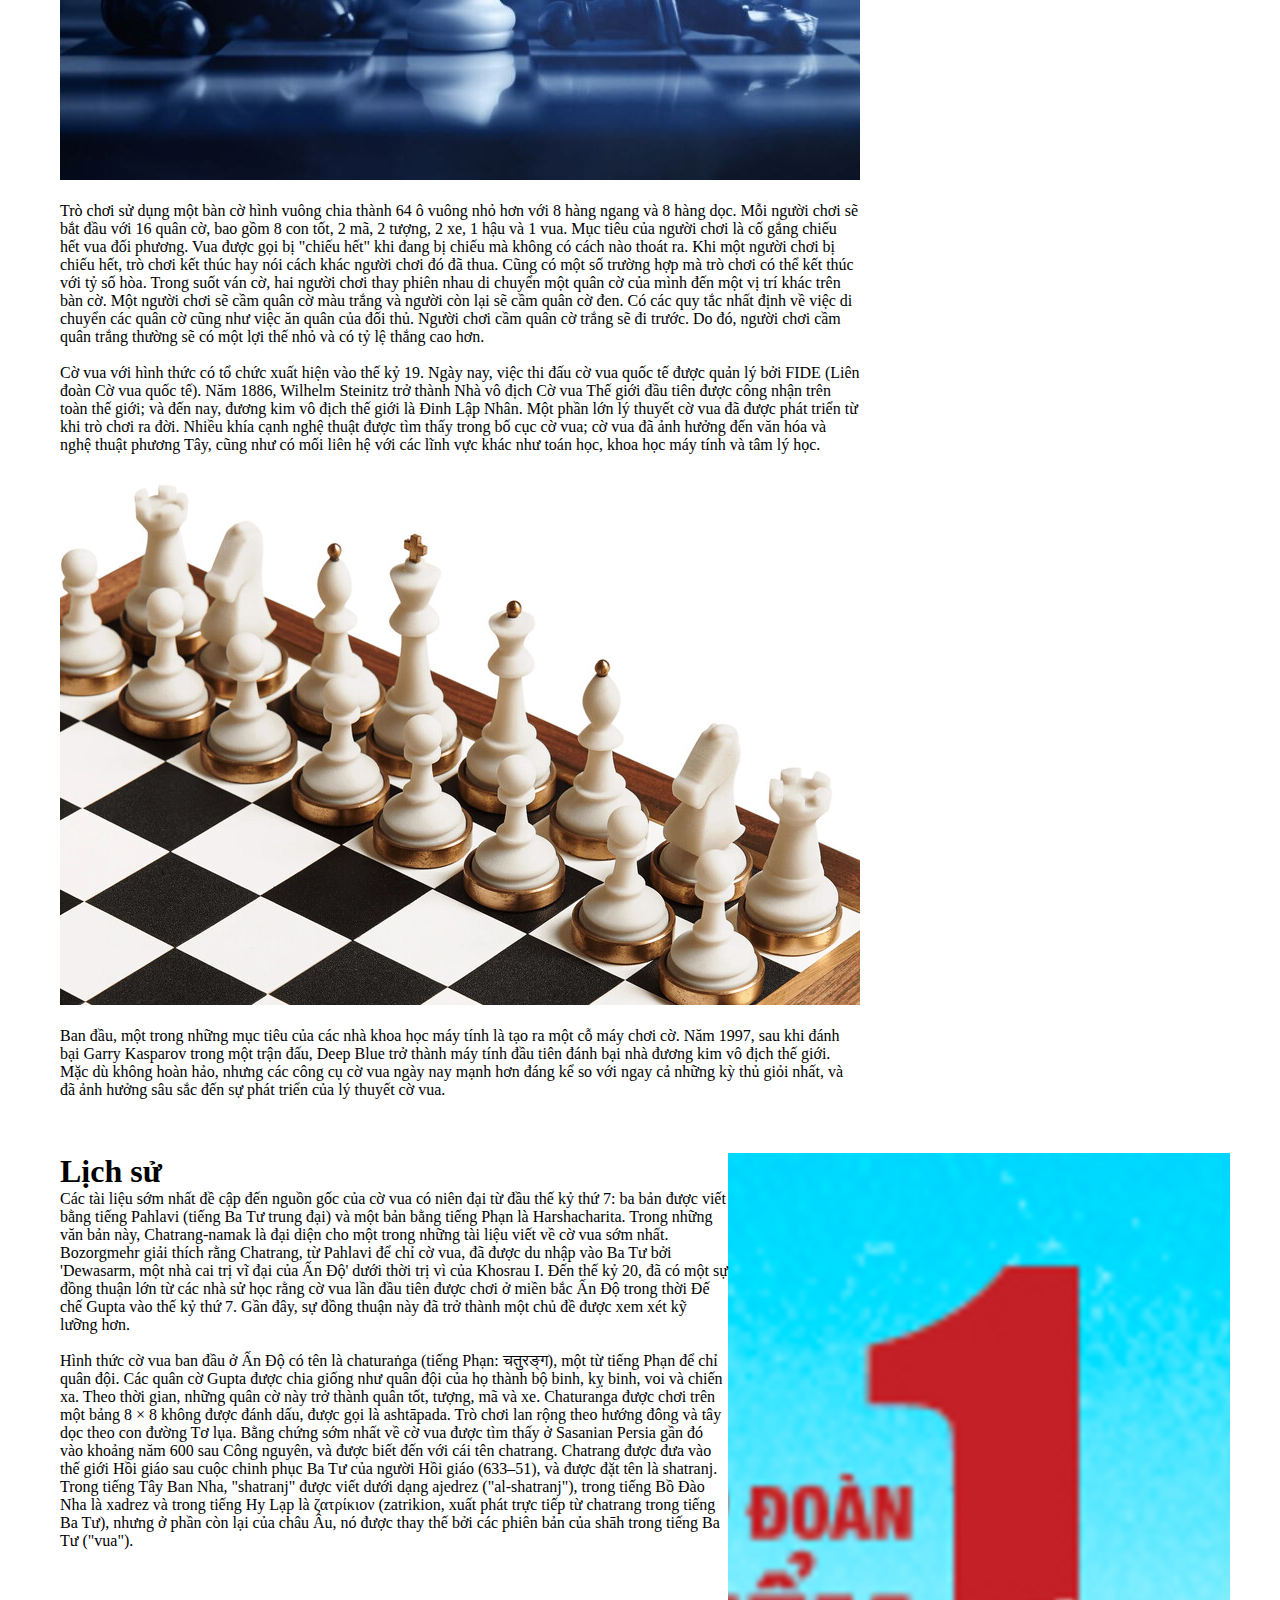
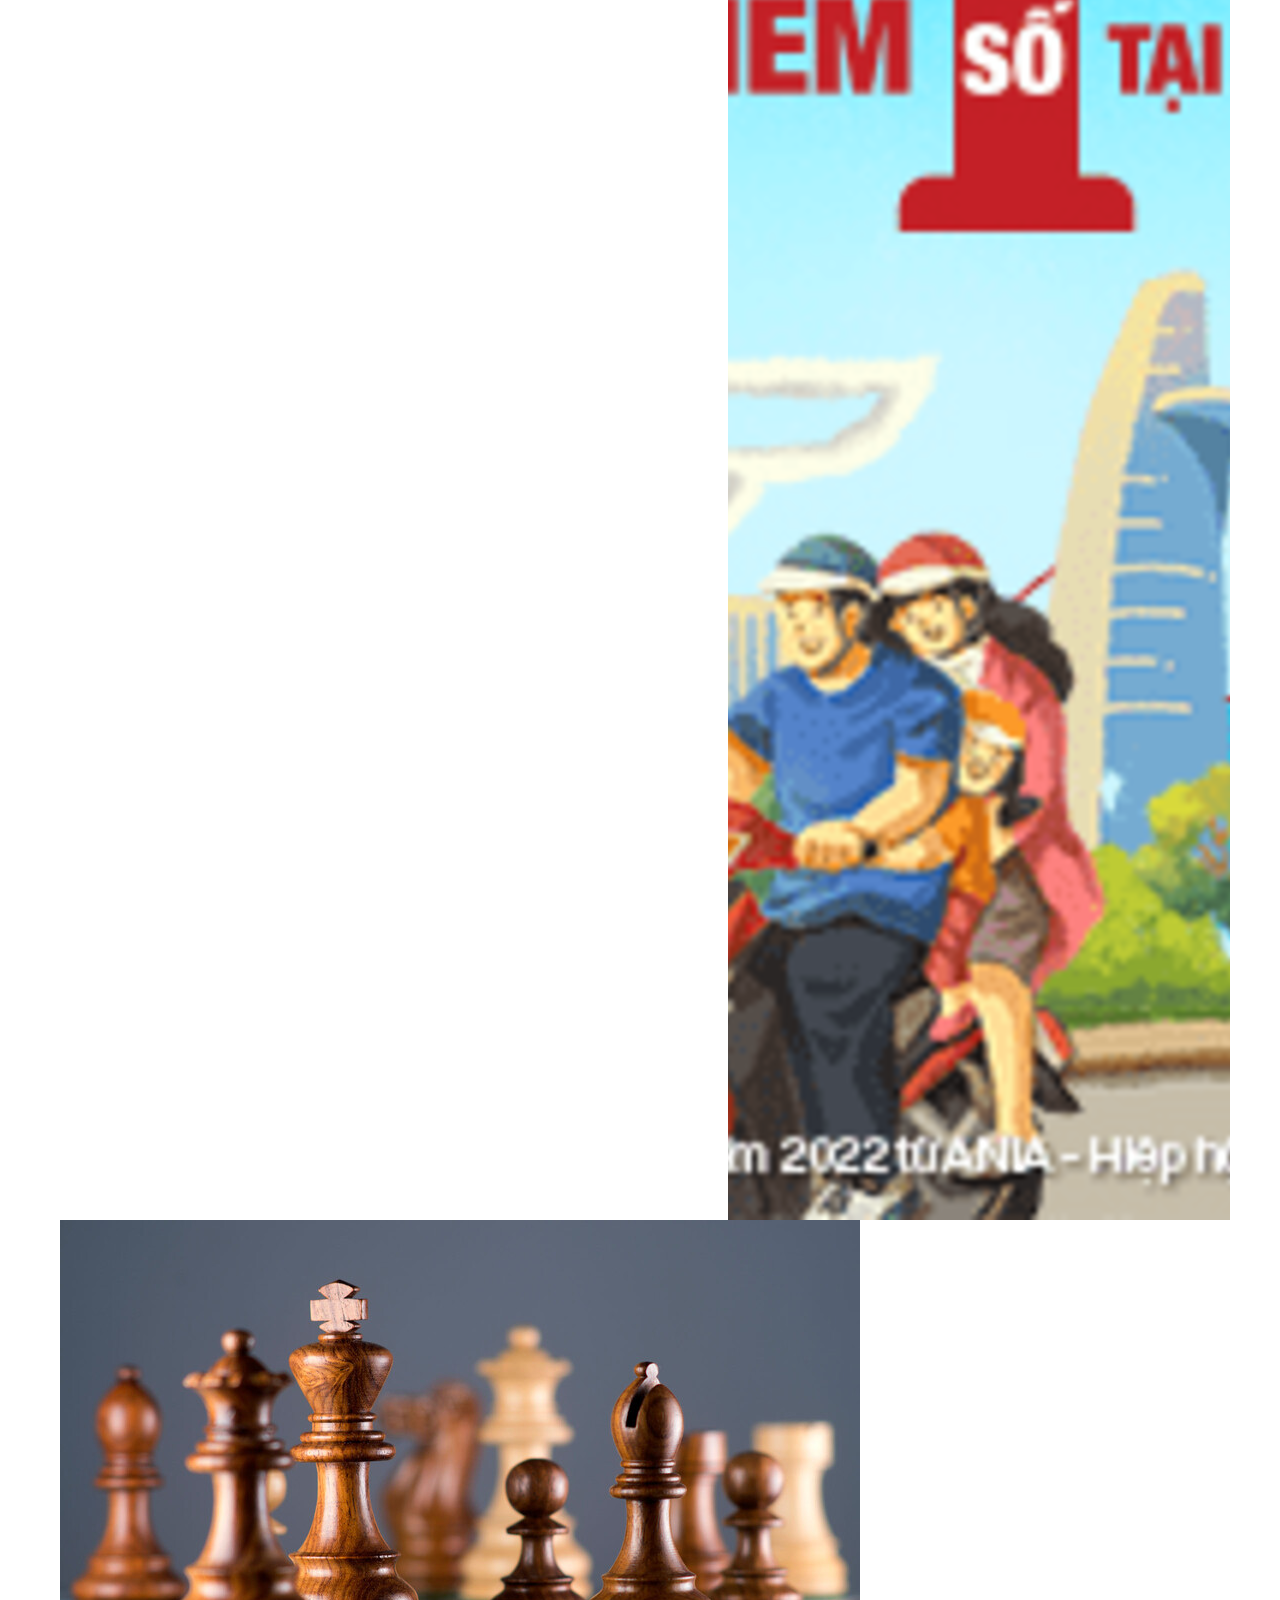
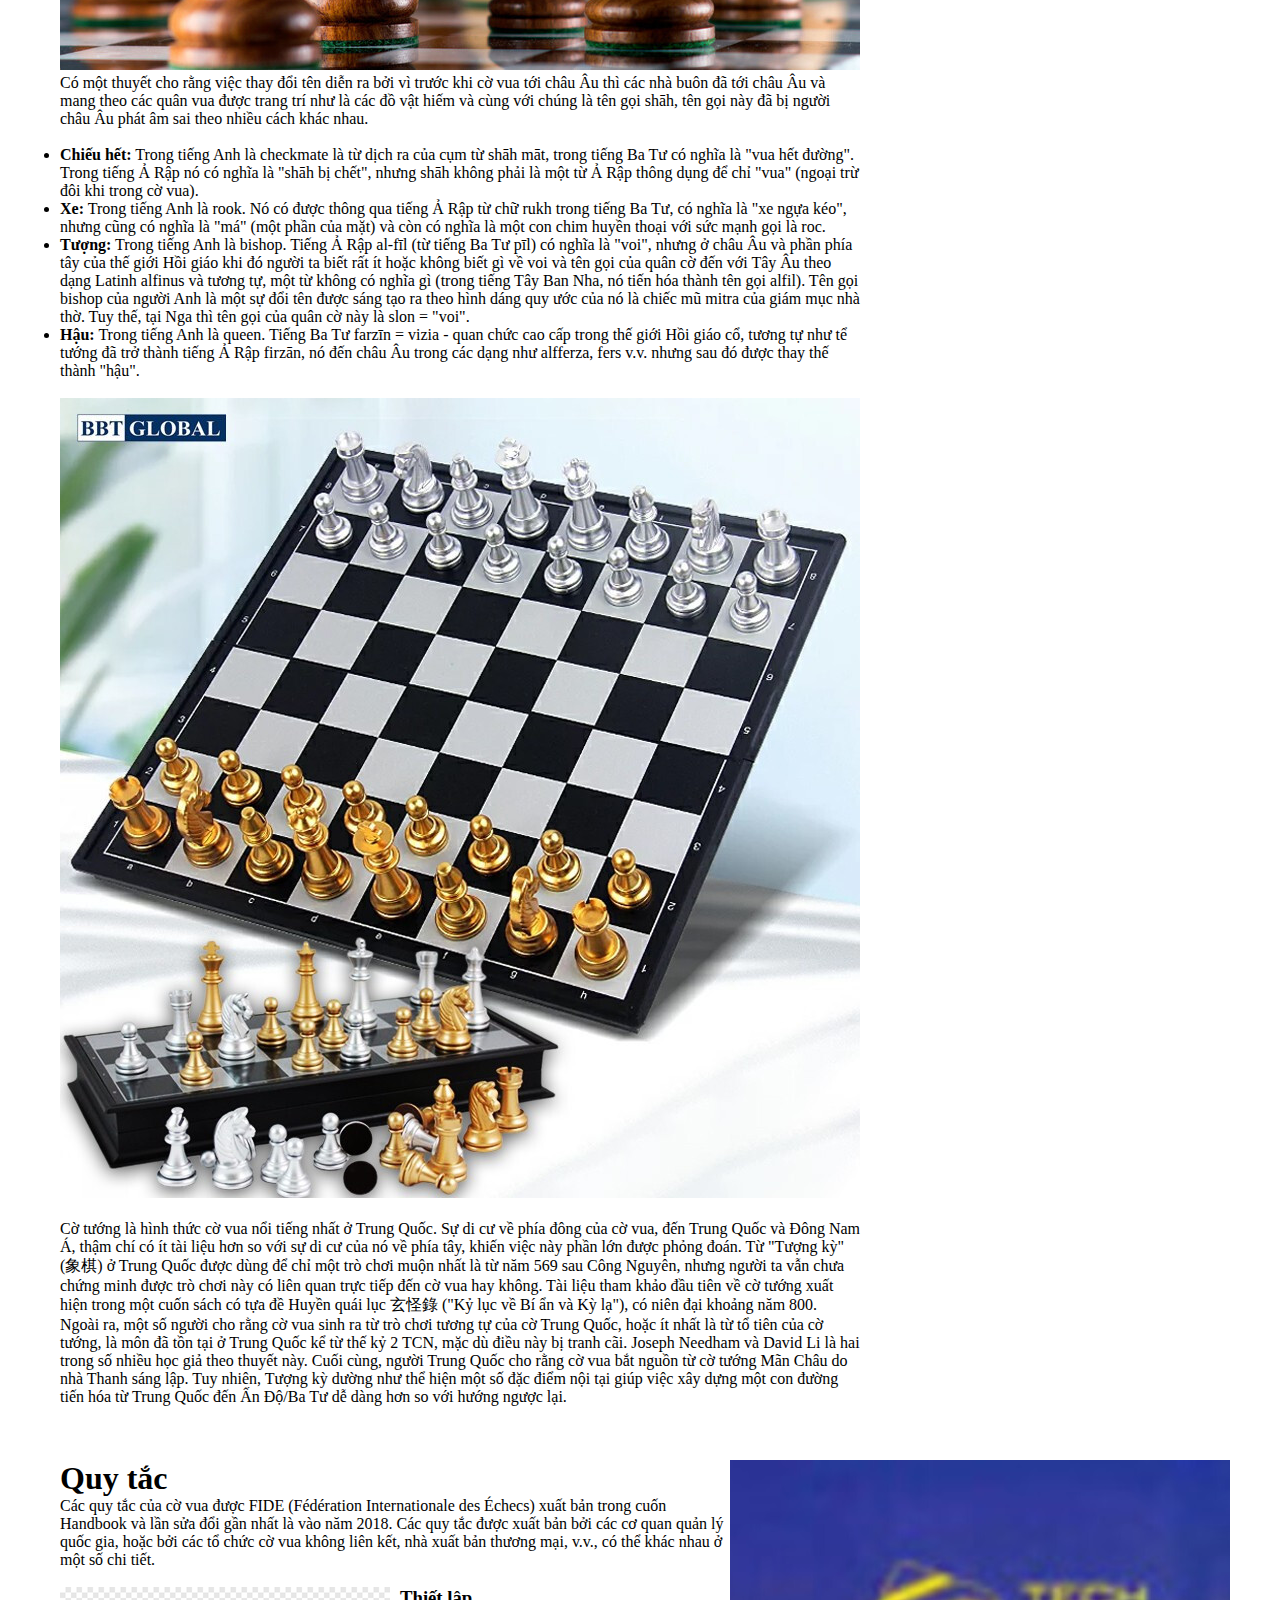
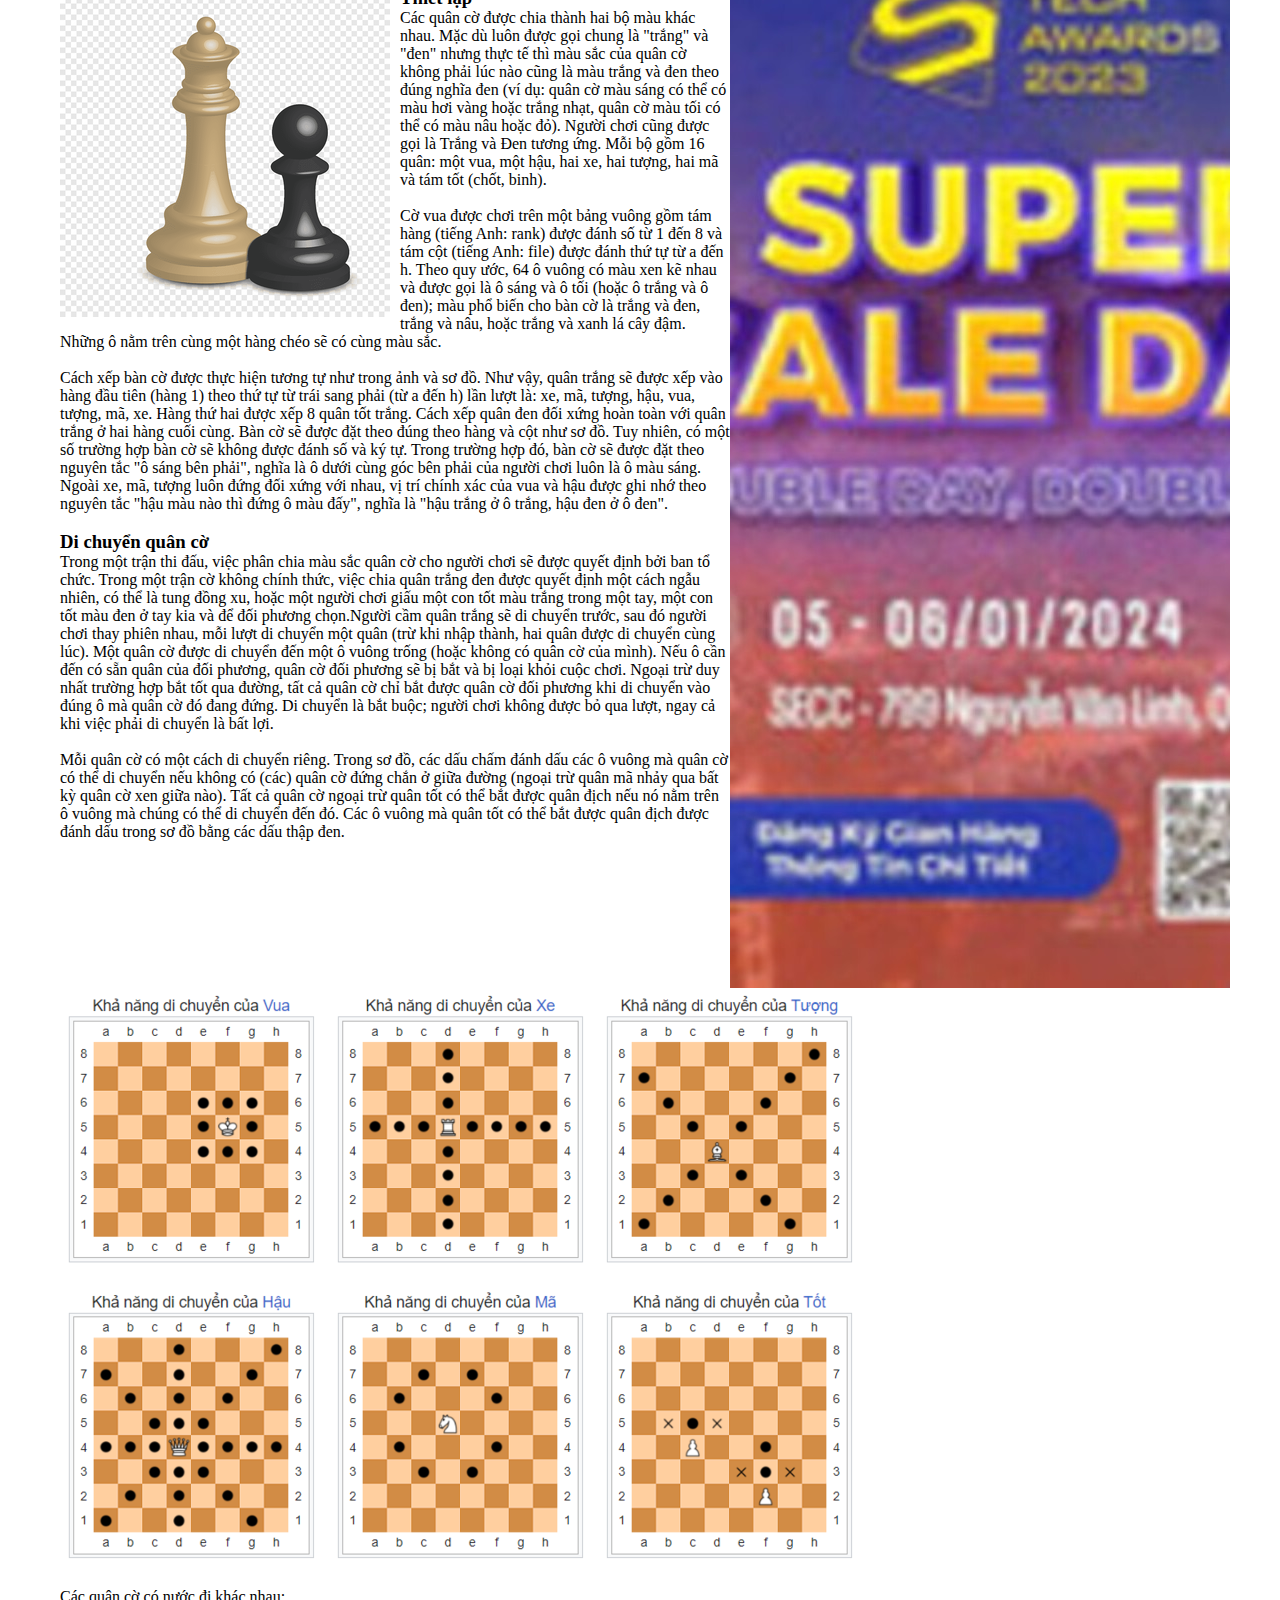
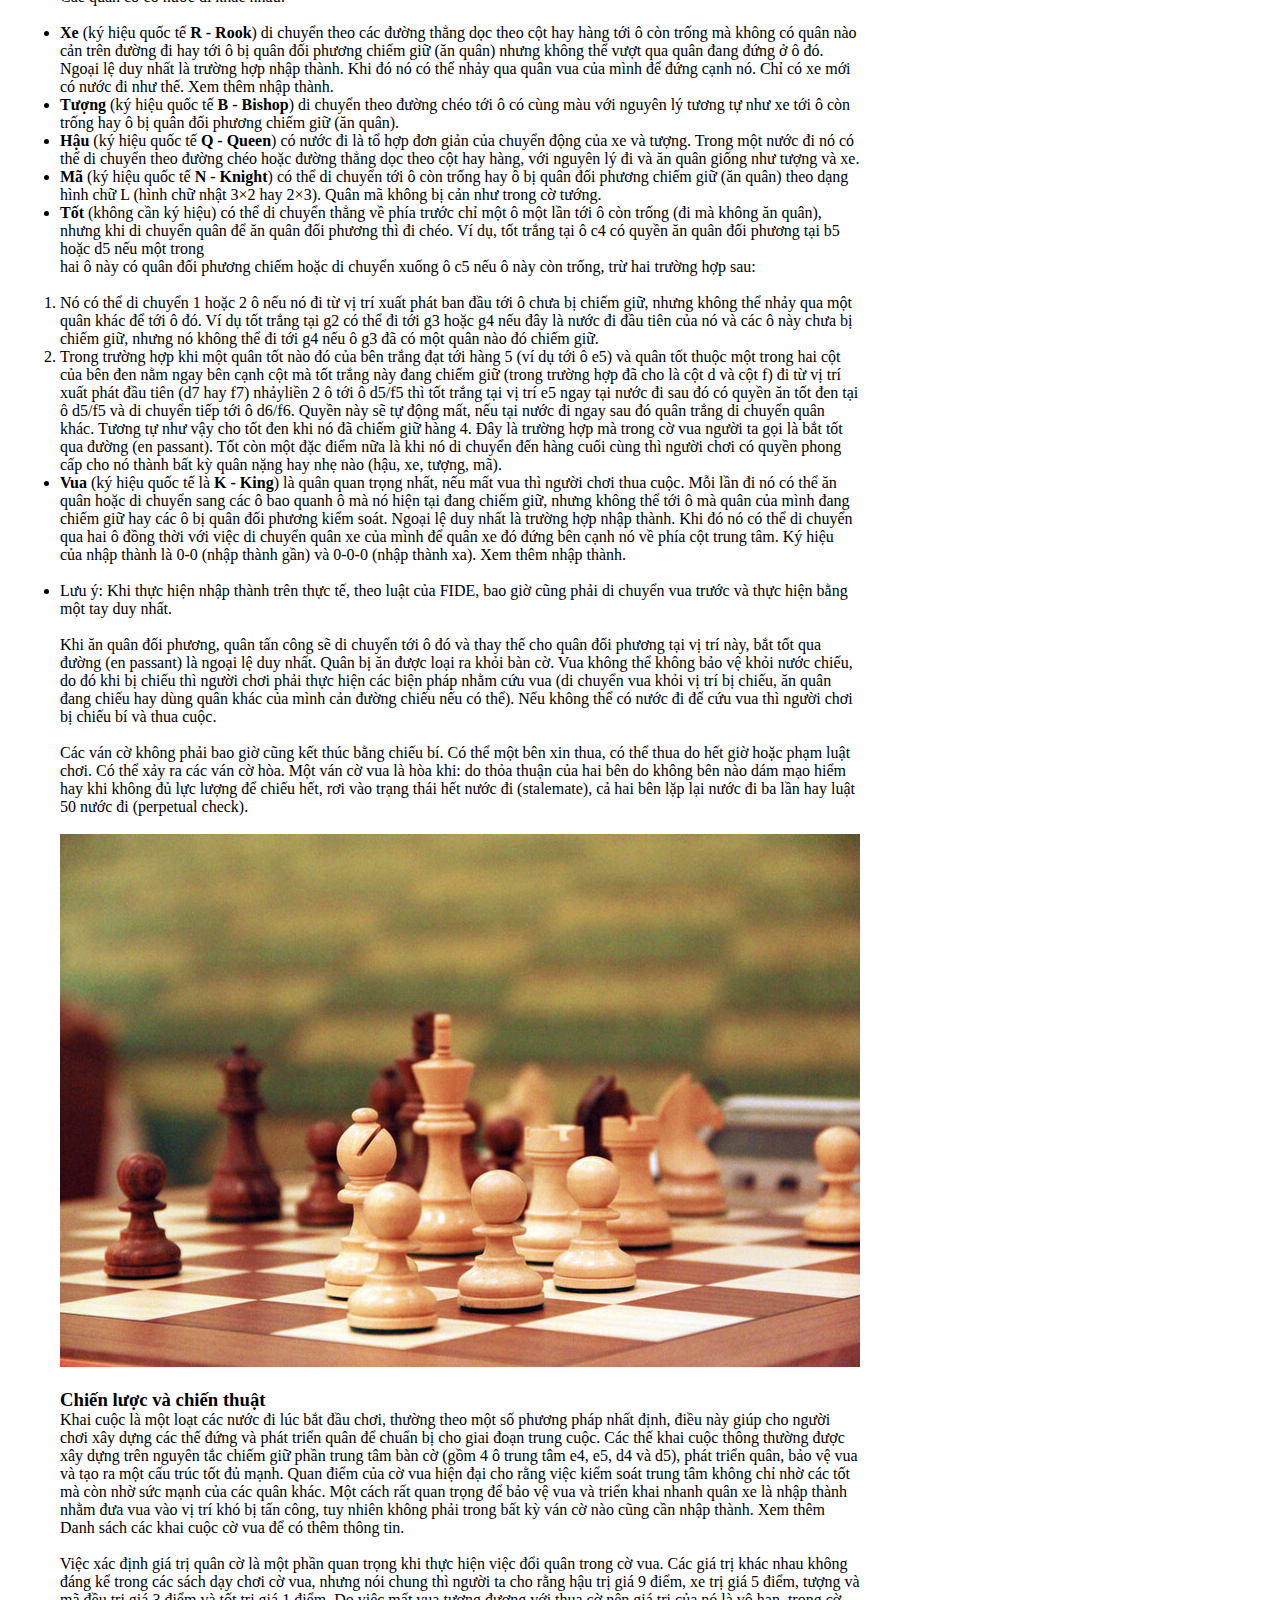
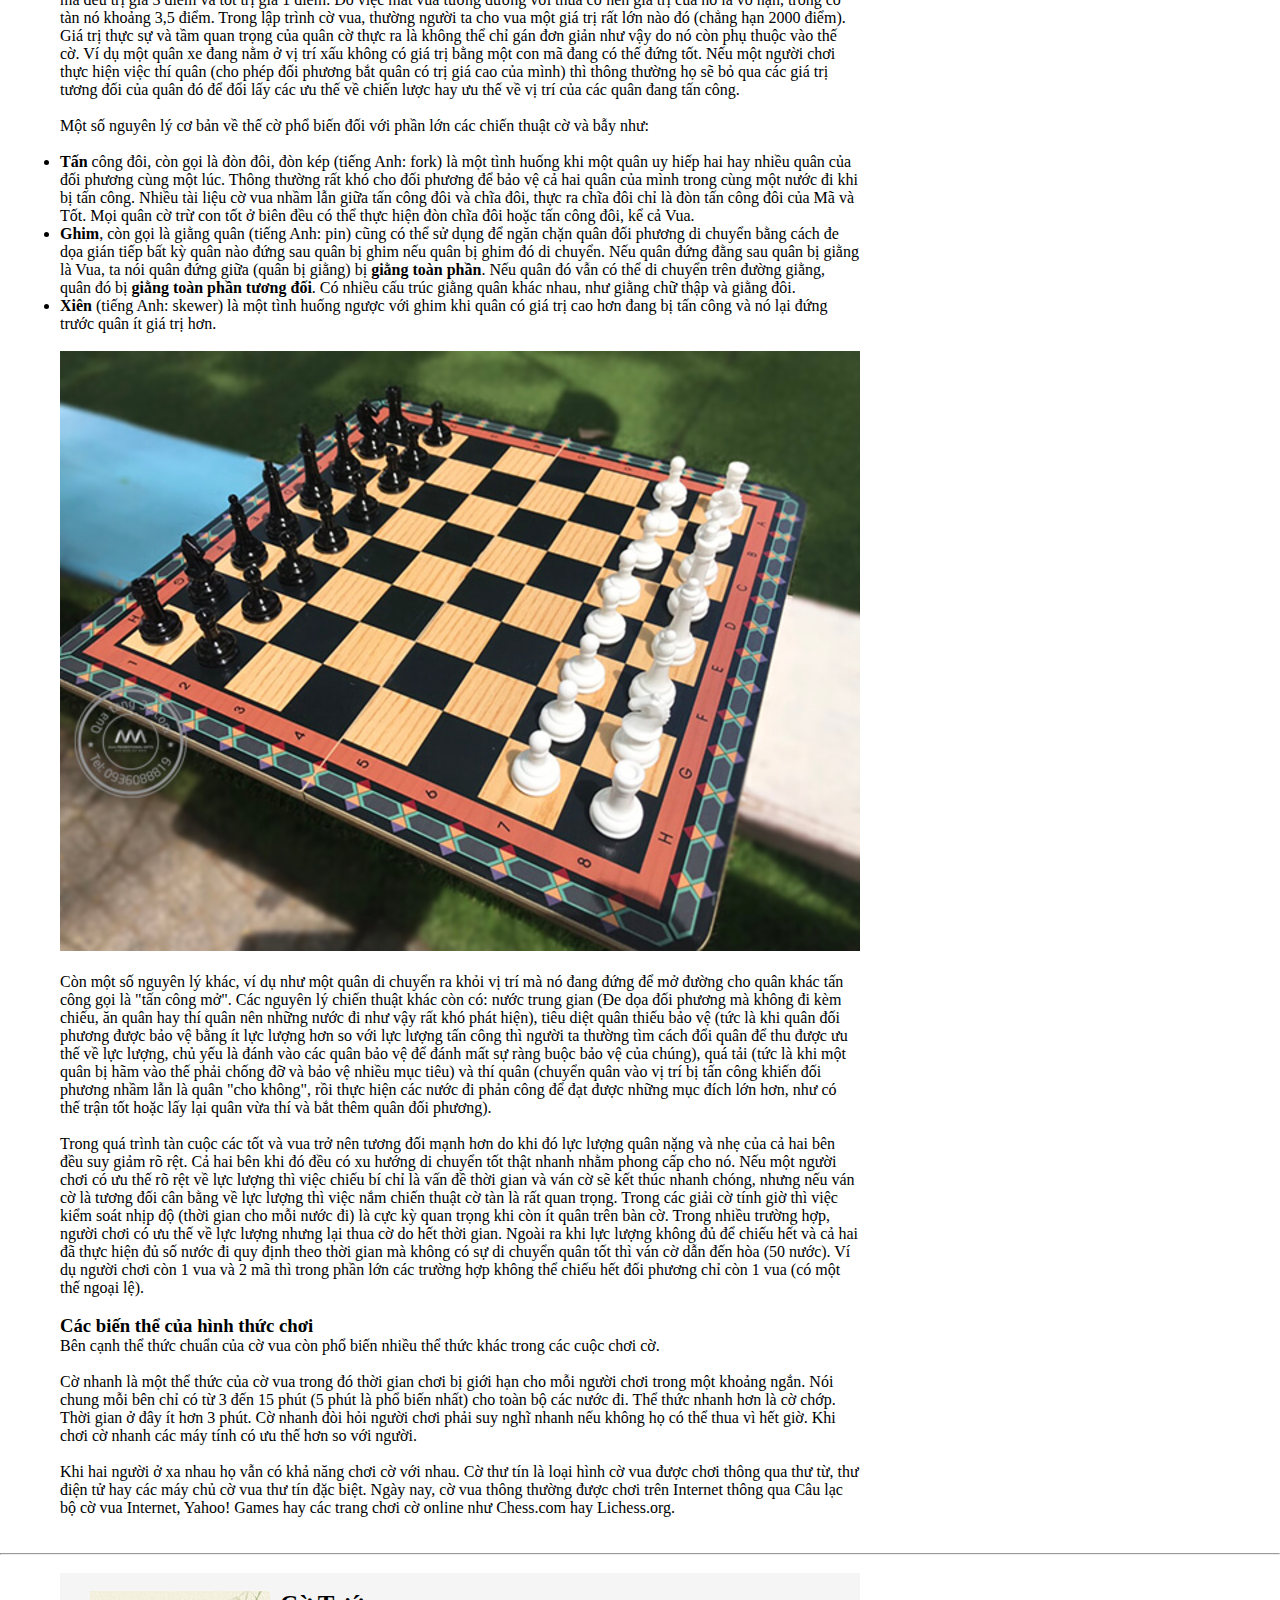
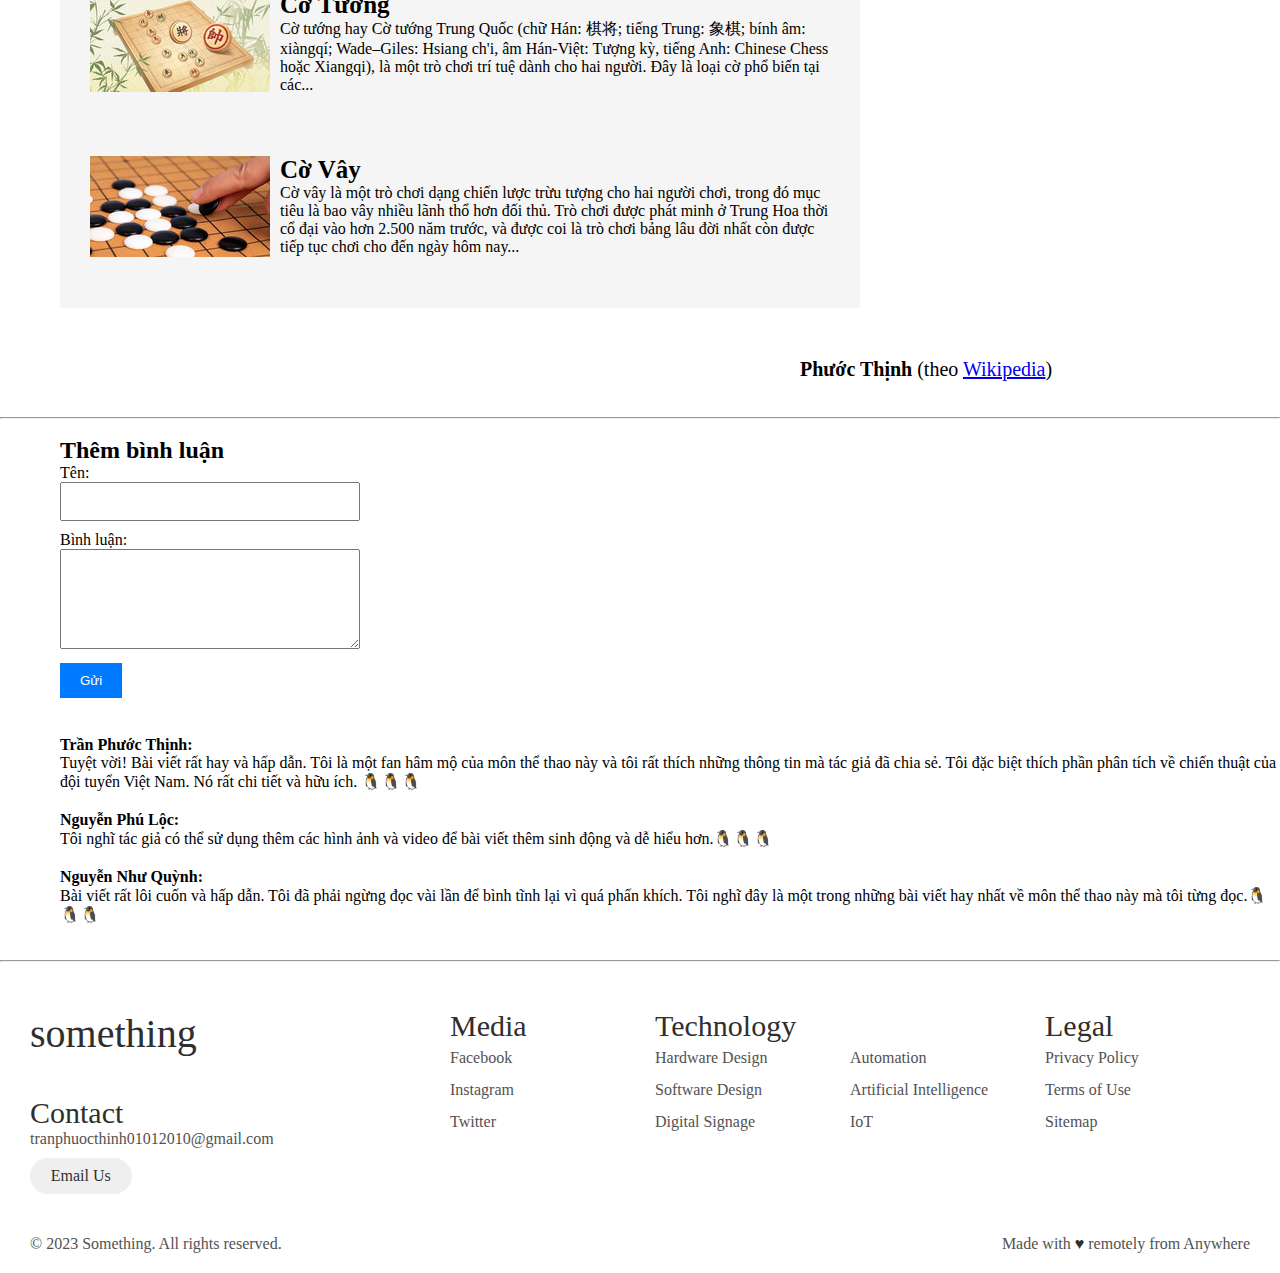
<file: co1.html>
<!DOCTYPE html>
<html>
<head>
  <title>Cờ Vua</title>
  <link rel="stylesheet" href="co1.css">
</head>
<body>
  <div class="logo"><img src="logo2.png"></div><br>
  <nav class="menu">
    <ul>
      <li><a href="index.html">Home</a></li>

      <li><a href="#">Thể Thao</a>
        <ul class="menu-con">
            <li><a href="bong1.html">Bóng Đá</a></li>
            <li><a href="bong2.html">Bóng Rổ</a></li>
            <li><a href="bong3.html">Bóng Chuyền</a></li>
        </ul>
      </li>

      <li><a href="#">Thể Thao Trí Tuệ</a>
        <ul class="menu-con">
          <li><a href="co1.html">Cờ Vua</a></li>
          <li><a href="co2.html">Cờ Tướng</a></li>
          <li><a href="co3.html">Cờ Vây</a></li>
        </ul>
      </li>

      <li><a href="#">Thể Thao Điện Tử</a>
        <ul class="menu-con">
          <li><a href="g1.html">League of Legends</a></li>
          <li><a href="g2.html">Dota 2</a></li>
          <li><a href="g3.html">Free Fire</a></li>
        </ul>
      </li>
    </ul>
  </nav>

  <p class="date">Chủ nhật, 12/11/2023, 16:35</p>
  <!-- ############################################ -->
  <br><hr><br><br>
  <a href="https://vnexpress.net/so-hoa/tech-awards-2023/dang-ky-gian-hang?utm_source=VnExpress&utm_medium=Banner&utm_campaign=TechAwards2023_300x600&utm_content=TechAwards2023&size=300x600"><img src="ad.jpg" class="ad"></a>
  <div class="p1">
   <h1>Cờ vua</h1>
   <p>Cờ vua hay Quốc tế Tượng kỳ (tiếng Anh: chess, tiếng Trung: 国际象棋), đôi khi còn được gọi là cờ phương Tây hoặc cờ quốc tế để phân biệt với các biến thể như cờ tướng, là một trò chơi board game dành cho hai người. Sau thời gian phát triển từ các trò chơi cổ tương tự có nguồn gốc từ Ấn Độ và Ba Tư, hình thức chơi hiện tại của cờ vua bắt đầu xuất hiện ở Nam Âu ở nửa sau của thế kỷ 15. Ngày nay, cờ vua là một trong những trò chơi phổ biến nhất thế giới, được hàng triệu người trên toàn thế giới chơi tại nhà, ở câu lạc bộ, trên trực tuyến, qua thư từ, và trong các giải đấu. Cờ vua được yêu thích ở nhiều quốc gia, đặc biệt là ở Nga.</p>
   <br>
   <a href="../z DACK/c11.jpg"><img src="c11.jpg"></a>
   <br><br>
   <p>Trò chơi sử dụng một bàn cờ hình vuông chia thành 64 ô vuông nhỏ hơn với 8 hàng ngang và 8 hàng dọc. Mỗi người chơi sẽ bắt đầu với 16 quân cờ, bao gồm 8 con tốt, 2 mã, 2 tượng, 2 xe, 1 hậu và 1 vua. Mục tiêu của người chơi là cố gắng chiếu hết vua đối phương. Vua được gọi bị "chiếu hết" khi đang bị chiếu mà không có cách nào thoát ra. Khi một người chơi bị chiếu hết, trò chơi kết thúc hay nói cách khác người chơi đó đã thua. Cũng có một số trường hợp mà trò chơi có thể kết thúc với tỷ số hòa. Trong suốt ván cờ, hai người chơi thay phiên nhau di chuyển một quân cờ của mình đến một vị trí khác trên bàn cờ. Một người chơi sẽ cầm quân cờ màu trắng và người còn lại sẽ cầm quân cờ đen. Có các quy tắc nhất định về việc di chuyển các quân cờ cũng như việc ăn quân của đối thủ. Người chơi cầm quân cờ trắng sẽ đi trước. Do đó, người chơi cầm quân trắng thường sẽ có một lợi thế nhỏ và có tỷ lệ thắng cao hơn.</p>
   <br>
   <p>Cờ vua với hình thức có tổ chức xuất hiện vào thế kỷ 19. Ngày nay, việc thi đấu cờ vua quốc tế được quản lý bởi FIDE (Liên đoàn Cờ vua quốc tế). Năm 1886, Wilhelm Steinitz trở thành Nhà vô địch Cờ vua Thế giới đầu tiên được công nhận trên toàn thế giới; và đến nay, đương kim vô địch thế giới là Đinh Lập Nhân. Một phần lớn lý thuyết cờ vua đã được phát triển từ khi trò chơi ra đời. Nhiều khía cạnh nghệ thuật được tìm thấy trong bố cục cờ vua; cờ vua đã ảnh hưởng đến văn hóa và nghệ thuật phương Tây, cũng như có mối liên hệ với các lĩnh vực khác như toán học, khoa học máy tính và tâm lý học.</p>
   <br>
   <a href="../z DACK/c12.jpg"><img src="c12.jpg"></a>
   <br><br>
   <p>Ban đầu, một trong những mục tiêu của các nhà khoa học máy tính là tạo ra một cỗ máy chơi cờ. Năm 1997, sau khi đánh bại Garry Kasparov trong một trận đấu, Deep Blue trở thành máy tính đầu tiên đánh bại nhà đương kim vô địch thế giới. Mặc dù không hoàn hảo, nhưng các công cụ cờ vua ngày nay mạnh hơn đáng kể so với ngay cả những kỳ thủ giỏi nhất, và đã ảnh hưởng sâu sắc đến sự phát triển của lý thuyết cờ vua.</p>
  </div>

  
  <br><br><br>
  <a href="https://generali.vn/?utm_source=google&utm_medium=cpm&utm_campaign=vn_2023_09_performance_savings_pm_gdn_c_ao_social_normaldays_HCM&utm_content=no1&gclid=CjwKCAiA3aeqBhBzEiwAxFiOBkjkPuIfsddnH2WonuaYY9Bb2TNPz1zlbmZWOwbzo4BHE_4F8dw45BoCg1wQAvD_BwE"><img src="ad2.png" class="ad"></a>
  <div class="p2">
   <h1>Lịch sử</h1>
   <p>Các tài liệu sớm nhất đề cập đến nguồn gốc của cờ vua có niên đại từ đầu thế kỷ thứ 7: ba bản được viết bằng tiếng Pahlavi (tiếng Ba Tư trung đại) và một bản bằng tiếng Phạn là Harshacharita. Trong những văn bản này, Chatrang-namak là đại diện cho một trong những tài liệu viết về cờ vua sớm nhất. Bozorgmehr giải thích rằng Chatrang, từ Pahlavi để chỉ cờ vua, đã được du nhập vào Ba Tư bởi 'Dewasarm, một nhà cai trị vĩ đại của Ấn Độ' dưới thời trị vì của Khosrau I. Đến thế kỷ 20, đã có một sự đồng thuận lớn từ các nhà sử học rằng cờ vua lần đầu tiên được chơi ở miền bắc Ấn Độ trong thời Đế chế Gupta vào thế kỷ thứ 7. Gần đây, sự đồng thuận này đã trở thành một chủ đề được xem xét kỹ lưỡng hơn.</p>
   <br>
   <p>Hình thức cờ vua ban đầu ở Ấn Độ có tên là chaturaṅga (tiếng Phạn: चतुरङ्ग), một từ tiếng Phạn để chỉ quân đội. Các quân cờ Gupta được chia giống như quân đội của họ thành bộ binh, kỵ binh, voi và chiến xa. Theo thời gian, những quân cờ này trở thành quân tốt, tượng, mã và xe. Chaturanga được chơi trên một bảng 8 × 8 không được đánh dấu, được gọi là ashtāpada. Trò chơi lan rộng theo hướng đông và tây dọc theo con đường Tơ lụa. Bằng chứng sớm nhất về cờ vua được tìm thấy ở Sasanian Persia gần đó vào khoảng năm 600 sau Công nguyên, và được biết đến với cái tên chatrang. Chatrang được đưa vào thế giới Hồi giáo sau cuộc chinh phục Ba Tư của người Hồi giáo (633–51), và được đặt tên là shatranj. Trong tiếng Tây Ban Nha, "shatranj" được viết dưới dạng ajedrez ("al-shatranj"), trong tiếng Bồ Đào Nha là xadrez và trong tiếng Hy Lạp là ζατρίκιον (zatrikion, xuất phát trực tiếp từ chatrang trong tiếng Ba Tư), nhưng ở phần còn lại của châu Âu, nó được thay thế bởi các phiên bản của shāh trong tiếng Ba Tư ("vua").</p>
   <br>
   <a href="../z DACK/c13.jpg"><img src="c13.jpg"></a>
   <br>
   <p>Có một thuyết cho rằng việc thay đổi tên diễn ra bởi vì trước khi cờ vua tới châu Âu thì các nhà buôn đã tới châu Âu và mang theo các quân vua được trang trí như là các đồ vật hiếm và cùng với chúng là tên gọi shāh, tên gọi này đã bị người châu Âu phát âm sai theo nhiều cách khác nhau.</p>
   <br>
   <ul>
    <li><b>Chiếu hết:</b> Trong tiếng Anh là checkmate là từ dịch ra của cụm từ shāh māt, trong tiếng Ba Tư có nghĩa là "vua hết đường". Trong tiếng Ả Rập nó có nghĩa là "shāh bị chết", nhưng shāh không phải là một từ Ả Rập thông dụng để chỉ "vua" (ngoại trừ đôi khi trong cờ vua).</li>
    <li><b>Xe:</b> Trong tiếng Anh là rook. Nó có được thông qua tiếng Ả Rập từ chữ rukh trong tiếng Ba Tư, có nghĩa là "xe ngựa kéo", nhưng cũng có nghĩa là "má" (một phần của mặt) và còn có nghĩa là một con chim huyền thoại với sức mạnh gọi là roc.</li>
    <li><b>Tượng:</b> Trong tiếng Anh là bishop. Tiếng Ả Rập al-fīl (từ tiếng Ba Tư pīl) có nghĩa là "voi", nhưng ở châu Âu và phần phía tây của thế giới Hồi giáo khi đó người ta biết rất ít hoặc không biết gì về voi và tên gọi của quân cờ đến với Tây Âu theo dạng Latinh alfinus và tương tự, một từ không có nghĩa gì (trong tiếng Tây Ban Nha, nó tiến hóa thành tên gọi alfil). Tên gọi bishop của người Anh là một sự đổi tên được sáng tạo ra theo hình dáng quy ước của nó là chiếc mũ mitra của giám mục nhà thờ. Tuy thế, tại Nga thì tên gọi của quân cờ này là slon = "voi".</li>
    <li><b>Hậu:</b> Trong tiếng Anh là queen. Tiếng Ba Tư farzīn = vizia - quan chức cao cấp trong thế giới Hồi giáo cổ, tương tự như tể tướng đã trở thành tiếng Ả Rập firzān, nó đến châu Âu trong các dạng như alfferza, fers v.v. nhưng sau đó được thay thế thành "hậu".</li>
   </ul>
   <br>
   <a href="../z DACK/c14.jpg"><img src="c14.jpg"></a>
   <br><br>
   <p>Cờ tướng là hình thức cờ vua nổi tiếng nhất ở Trung Quốc. Sự di cư về phía đông của cờ vua, đến Trung Quốc và Đông Nam Á, thậm chí có ít tài liệu hơn so với sự di cư của nó về phía tây, khiến việc này phần lớn được phỏng đoán. Từ "Tượng kỳ" (象棋) ở Trung Quốc được dùng để chỉ một trò chơi muộn nhất là từ năm 569 sau Công Nguyên, nhưng người ta vẫn chưa chứng minh được trò chơi này có liên quan trực tiếp đến cờ vua hay không. Tài liệu tham khảo đầu tiên về cờ tướng xuất hiện trong một cuốn sách có tựa đề Huyền quái lục 玄怪錄 ("Kỷ lục về Bí ẩn và Kỳ lạ"), có niên đại khoảng năm 800. Ngoài ra, một số người cho rằng cờ vua sinh ra từ trò chơi tương tự của cờ Trung Quốc, hoặc ít nhất là từ tổ tiên của cờ tướng, là môn đã tồn tại ở Trung Quốc kể từ thế kỷ 2 TCN, mặc dù điều này bị tranh cãi. Joseph Needham và David Li là hai trong số nhiều học giả theo thuyết này. Cuối cùng, người Trung Quốc cho rằng cờ vua bắt nguồn từ cờ tướng Mãn Châu do nhà Thanh sáng lập. Tuy nhiên, Tượng kỳ dường như thể hiện một số đặc điểm nội tại giúp việc xây dựng một con đường tiến hóa từ Trung Quốc đến Ấn Độ/Ba Tư dễ dàng hơn so với hướng ngược lại.</p>

  </div>



  <br><br><br>
  <a href="https://vnexpress.net/so-hoa/tech-awards-2023/dang-ky-gian-hang?utm_source=VnExpress&utm_medium=Banner&utm_campaign=TechAwards2023_300x600&utm_content=TechAwards2023&size=300x600"><img src="ad.jpg" class="ad"></a>
  <div class="p3">
   <h1>Quy tắc</h1>
   <p>Các quy tắc của cờ vua được FIDE (Fédération Internationale des Échecs) xuất bản trong cuốn Handbook và lần sửa đổi gần nhất là vào năm 2018. Các quy tắc được xuất bản bởi các cơ quan quản lý quốc gia, hoặc bởi các tổ chức cờ vua không liên kết, nhà xuất bản thương mại, v.v., có thể khác nhau ở một số chi tiết.</p>
   <br>
   <img src="c19.png" class="img1">
   <h3>Thiết lập</h3>
   <p>Các quân cờ được chia thành hai bộ màu khác nhau. Mặc dù luôn được gọi chung là "trắng" và "đen" nhưng thực tế thì màu sắc của quân cờ không phải lúc nào cũng là màu trắng và đen theo đúng nghĩa đen (ví dụ: quân cờ màu sáng có thể có màu hơi vàng hoặc trắng nhạt, quân cờ màu tối có thể có màu nâu hoặc đỏ). Người chơi cũng được gọi là Trắng và Đen tương ứng. Mỗi bộ gồm 16 quân: một vua, một hậu, hai xe, hai tượng, hai mã và tám tốt (chốt, binh).</p>
   <br>
   <p>Cờ vua được chơi trên một bảng vuông gồm tám hàng (tiếng Anh: rank) được đánh số từ 1 đến 8 và tám cột (tiếng Anh: file) được đánh thứ tự từ a đến h. Theo quy ước, 64 ô vuông có màu xen kẽ nhau và được gọi là ô sáng và ô tối (hoặc ô trắng và ô đen); màu phổ biến cho bàn cờ là trắng và đen, trắng và nâu, hoặc trắng và xanh lá cây đậm. Những ô nằm trên cùng một hàng chéo sẽ có cùng màu sắc.</p>
   <br>
   <p>Cách xếp bàn cờ được thực hiện tương tự như trong ảnh và sơ đồ. Như vậy, quân trắng sẽ được xếp vào hàng đầu tiên (hàng 1) theo thứ tự từ trái sang phải (từ a đến h) lần lượt là: xe, mã, tượng, hậu, vua, tượng, mã, xe. Hàng thứ hai được xếp 8 quân tốt trắng. Cách xếp quân đen đối xứng hoàn toàn với quân trắng ở hai hàng cuối cùng. Bàn cờ sẽ được đặt theo đúng theo hàng và cột như sơ đồ. Tuy nhiên, có một số trường hợp bàn cờ sẽ không được đánh số và ký tự. Trong trường hợp đó, bàn cờ sẽ được đặt theo nguyên tắc "ô sáng bên phải", nghĩa là ô dưới cùng góc bên phải của người chơi luôn là ô màu sáng. Ngoài xe, mã, tượng luôn đứng đối xứng với nhau, vị trí chính xác của vua và hậu được ghi nhớ theo nguyên tắc "hậu màu nào thì đứng ô màu đấy", nghĩa là "hậu trắng ở ô trắng, hậu đen ở ô đen".</p>
   <br>
   <h3>Di chuyển quân cờ</h3>
   <p>Trong một trận thi đấu, việc phân chia màu sắc quân cờ cho người chơi sẽ được quyết định bởi ban tổ chức. Trong một trận cờ không chính thức, việc chia quân trắng đen được quyết định một cách ngẫu nhiên, có thể là tung đồng xu, hoặc một người chơi giấu một con tốt màu trắng trong một tay, một con tốt màu đen ở tay kia và để đối phương chọn.Người cầm quân trắng sẽ di chuyển trước, sau đó người chơi thay phiên nhau, mỗi lượt di chuyển một quân (trừ khi nhập thành, hai quân được di chuyển cùng lúc). Một quân cờ được di chuyển đến một ô vuông trống (hoặc không có quân cờ của mình). Nếu ô cần đến có sẵn quân của đối phương, quân cờ đối phương sẽ bị bắt và bị loại khỏi cuộc chơi. Ngoại trừ duy nhất trường hợp bắt tốt qua đường, tất cả quân cờ chỉ bắt được quân cờ đối phương khi di chuyển vào đúng ô mà quân cờ đó đang đứng. Di chuyển là bắt buộc; người chơi không được bỏ qua lượt, ngay cả khi việc phải di chuyển là bất lợi.</p>
   <br>
   <p>Mỗi quân cờ có một cách di chuyển riêng. Trong sơ đồ, các dấu chấm đánh dấu các ô vuông mà quân cờ có thể di chuyển nếu không có (các) quân cờ đứng chắn ở giữa đường (ngoại trừ quân mã nhảy qua bất kỳ quân cờ xen giữa nào). Tất cả quân cờ ngoại trừ quân tốt có thể bắt được quân địch nếu nó nằm trên ô vuông mà chúng có thể di chuyển đến đó. Các ô vuông mà quân tốt có thể bắt được quân địch được đánh dấu trong sơ đồ bằng các dấu thập đen.</p>
   <br>
   <a href="../z DACK/c16.png"><img src="c16.png"></a>
   <br><br>
   <p>Các quân cờ có nước đi khác nhau:</p>
   <br>
   <ul>
    <li><b>Xe</b> (ký hiệu quốc tế <b>R - Rook</b>) di chuyển theo các đường thẳng dọc theo cột hay hàng tới ô còn trống mà không có quân nào cản trên đường đi hay tới ô bị quân đối phương chiếm giữ (ăn quân) nhưng không thể vượt qua quân đang đứng ở ô đó. Ngoại lệ duy nhất là trường hợp nhập thành. Khi đó nó có thể nhảy qua quân vua của mình để đứng cạnh nó. Chỉ có xe mới có nước đi như thế. Xem thêm nhập thành.</li>
    <li><b>Tượng</b> (ký hiệu quốc tế <b>B - Bishop</b>) di chuyển theo đường chéo tới ô có cùng màu với nguyên lý tương tự như xe tới ô còn trống hay ô bị quân đối phương chiếm giữ (ăn quân).</li>
    <li><b>Hậu</b> (ký hiệu quốc tế <b>Q - Queen</b>) có nước đi là tổ hợp đơn giản của chuyển động của xe và tượng. Trong một nước đi nó có thể di chuyển theo đường chéo hoặc đường thẳng dọc theo cột hay hàng, với nguyên lý đi và ăn quân giống như tượng và xe.</li>
    <li><b>Mã</b> (ký hiệu quốc tế <b>N - Knight</b>) có thể di chuyển tới ô còn trống hay ô bị quân đối phương chiếm giữ (ăn quân) theo dạng hình chữ L (hình chữ nhật 3×2 hay 2×3). Quân mã không bị cản như trong cờ tướng.</li>
    <li><b>Tốt</b> (không cần ký hiệu) có thể di chuyển thẳng về phía trước chỉ một ô một lần tới ô còn trống (đi mà không ăn quân), nhưng khi di chuyển quân để ăn quân đối phương thì đi chéo. Ví dụ, tốt trắng tại ô c4 có quyền ăn quân đối phương tại b5 hoặc d5 nếu một trong <br>hai ô này có quân đối phương chiếm hoặc di chuyển xuống ô c5 nếu ô này còn trống, trừ hai trường hợp sau:</li>
    <ol>
      <br><li>Nó có thể di chuyển 1 hoặc 2 ô nếu nó đi từ vị trí xuất phát ban đầu tới ô chưa bị chiếm giữ, nhưng không thể nhảy qua một quân khác để tới ô đó. Ví dụ tốt trắng tại g2 có thể đi tới g3 hoặc g4 nếu đây là nước đi đầu tiên của nó và các ô này chưa bị chiếm giữ, nhưng nó không thể đi tới g4 nếu ô g3 đã có một quân nào đó chiếm giữ.</li>
      <li>Trong trường hợp khi một quân tốt nào đó của bên trắng đạt tới hàng 5 (ví dụ tới ô e5) và quân tốt thuộc một trong hai cột của bên đen nằm ngay bên cạnh cột mà tốt trắng này đang chiếm giữ (trong trường hợp đã cho là cột d và cột f) đi từ vị trí xuất phát đầu tiên (d7 hay f7) nhảyliền 2 ô tới ô d5/f5 thì tốt trắng tại vị trí e5 ngay tại nước đi sau đó có quyền ăn tốt đen tại ô d5/f5 và di chuyển tiếp tới ô d6/f6. Quyền này sẽ tự động mất, nếu tại nước đi ngay sau đó quân trắng di chuyển quân khác. Tương tự như vậy cho tốt đen khi nó đã chiếm giữ hàng 4. Đây là trường hợp mà trong cờ vua người ta gọi là bắt tốt qua đường (en passant). Tốt còn một đặc điểm nữa là khi nó di chuyển đến hàng cuối cùng thì người chơi có quyền phong cấp cho nó thành bất kỳ quân nặng hay nhẹ nào (hậu, xe, tượng, mã).</li>
    </ol>
    <li><b>Vua</b> (ký hiệu quốc tế là <b>K - King</b>) là quân quan trọng nhất, nếu mất vua thì người chơi thua cuộc. Mỗi lần đi nó có thể ăn quân hoặc di chuyển sang các ô bao quanh ô mà nó hiện tại đang chiếm giữ, nhưng không thể tới ô mà quân của mình đang chiếm giữ hay các ô bị quân đối phương kiểm soát. Ngoại lệ duy nhất là trường hợp nhập thành. Khi đó nó có thể di chuyển qua hai ô đồng thời với việc di chuyển quân xe của mình để quân xe đó đứng bên cạnh nó về phía cột trung tâm. Ký hiệu của nhập thành là 0-0 (nhập thành gần) và 0-0-0 (nhập thành xa). Xem thêm nhập thành.</li>
    <br><li>Lưu ý: Khi thực hiện nhập thành trên thực tế, theo luật của FIDE, bao giờ cũng phải di chuyển vua trước và thực hiện bằng một tay duy nhất.</li>
   </ul>
   <br>
   <p>Khi ăn quân đối phương, quân tấn công sẽ di chuyển tới ô đó và thay thế cho quân đối phương tại vị trí này, bắt tốt qua đường (en passant) là ngoại lệ duy nhất. Quân bị ăn được loại ra khỏi bàn cờ. Vua không thể không bảo vệ khỏi nước chiếu, do đó khi bị chiếu thì người chơi phải thực hiện các biện pháp nhằm cứu vua (di chuyển vua khỏi vị trí bị chiếu, ăn quân đang chiếu hay dùng quân khác của mình cản đường chiếu nếu có thể). Nếu không thể có nước đi để cứu vua thì người chơi bị chiếu bí và thua cuộc.</p>
   <br>
   <p>Các ván cờ không phải bao giờ cũng kết thúc bằng chiếu bí. Có thể một bên xin thua, có thể thua do hết giờ hoặc phạm luật chơi. Có thể xảy ra các ván cờ hòa. Một ván cờ vua là hòa khi: do thỏa thuận của hai bên do không bên nào dám mạo hiểm hay khi không đủ lực lượng để chiếu hết, rơi vào trạng thái hết nước đi (stalemate), cả hai bên lặp lại nước đi ba lần hay luật 50 nước đi (perpetual check).</p>
   <br>
   <a href="../z DACK/c17.jpg"><img src="c17.jpg"></a>
   <br><br>
   <h3>Chiến lược và chiến thuật</h3>
   <p>Khai cuộc là một loạt các nước đi lúc bắt đầu chơi, thường theo một số phương pháp nhất định, điều này giúp cho người chơi xây dựng các thế đứng và phát triển quân để chuẩn bị cho giai đoạn trung cuộc. Các thế khai cuộc thông thường được xây dựng trên nguyên tắc chiếm giữ phần trung tâm bàn cờ (gồm 4 ô trung tâm e4, e5, d4 và d5), phát triển quân, bảo vệ vua và tạo ra một cấu trúc tốt đủ mạnh. Quan điểm của cờ vua hiện đại cho rằng việc kiểm soát trung tâm không chỉ nhờ các tốt mà còn nhờ sức mạnh của các quân khác. Một cách rất quan trọng để bảo vệ vua và triển khai nhanh quân xe là nhập thành nhằm đưa vua vào vị trí khó bị tấn công, tuy nhiên không phải trong bất kỳ ván cờ nào cũng cần nhập thành. Xem thêm Danh sách các khai cuộc cờ vua để có thêm thông tin.</p>
   <br>
   <p>Việc xác định giá trị quân cờ là một phần quan trọng khi thực hiện việc đổi quân trong cờ vua. Các giá trị khác nhau không đáng kể trong các sách dạy chơi cờ vua, nhưng nói chung thì người ta cho rằng hậu trị giá 9 điểm, xe trị giá 5 điểm, tượng và mã đều trị giá 3 điểm và tốt trị giá 1 điểm. Do việc mất vua tương đương với thua cờ nên giá trị của nó là vô hạn, trong cờ tàn nó khoảng 3,5 điểm. Trong lập trình cờ vua, thường người ta cho vua một giá trị rất lớn nào đó (chẳng hạn 2000 điểm). Giá trị thực sự và tầm quan trọng của quân cờ thực ra là không thể chỉ gán đơn giản như vậy do nó còn phụ thuộc vào thế cờ. Ví dụ một quân xe đang nằm ở vị trí xấu không có giá trị bằng một con mã đang có thế đứng tốt. Nếu một người chơi thực hiện việc thí quân (cho phép đối phương bắt quân có trị giá cao của mình) thì thông thường họ sẽ bỏ qua các giá trị tương đối của quân đó để đổi lấy các ưu thế về chiến lược hay ưu thế về vị trí của các quân đang tấn công.</p>
   <br>
   <p>Một số nguyên lý cơ bản về thế cờ phổ biến đối với phần lớn các chiến thuật cờ và bẫy như:</p>
   <br>
   <ul>
    <li><b>Tấn</b> công đôi, còn gọi là đòn đôi, đòn kép (tiếng Anh: fork) là một tình huống khi một quân uy hiếp hai hay nhiều quân của đối phương cùng một lúc. Thông thường rất khó cho đối phương để bảo vệ cả hai quân của mình trong cùng một nước đi khi bị tấn công. Nhiều tài liệu cờ vua nhầm lẫn giữa tấn công đôi và chĩa đôi, thực ra chĩa đôi chỉ là đòn tấn công đôi của Mã và Tốt. Mọi quân cờ trừ con tốt ở biên đều có thể thực hiện đòn chĩa đôi hoặc tấn công đôi, kể cả Vua.</li>
    <li><b>Ghim</b>, còn gọi là giằng quân (tiếng Anh: pin) cũng có thể sử dụng để ngăn chặn quân đối phương di chuyển bằng cách đe dọa gián tiếp bất kỳ quân nào đứng sau quân bị ghim nếu quân bị ghim đó di chuyển. Nếu quân đứng đằng sau quân bị giằng là Vua, ta nói quân đứng giữa (quân bị giằng) bị <b>giằng toàn phần</b>. Nếu quân đó vẫn có thể di chuyển trên đường giằng, quân đó bị <b>giằng toàn phần tương đối</b>. Có nhiều cấu trúc giằng quân khác nhau, như giằng chữ thập và giằng đôi.</li>
    <li><b>Xiên</b> (tiếng Anh: skewer) là một tình huống ngược với ghim khi quân có giá trị cao hơn đang bị tấn công và nó lại đứng trước quân ít giá trị hơn.</li>
   </ul>
   <br>
   <a href="../z DACK/c18.png"><img src="c18.png"></a>
   <br><br>
   <p>Còn một số nguyên lý khác, ví dụ như một quân di chuyển ra khỏi vị trí mà nó đang đứng để mở đường cho quân khác tấn công gọi là "tấn công mở". Các nguyên lý chiến thuật khác còn có: nước trung gian (Đe dọa đối phương mà không đi kèm chiếu, ăn quân hay thí quân nên những nước đi như vậy rất khó phát hiện), tiêu diệt quân thiếu bảo vệ (tức là khi quân đối phương được bảo vệ bằng ít lực lượng hơn so với lực lượng tấn công thì người ta thường tìm cách đổi quân để thu được ưu thế về lực lượng, chủ yếu là đánh vào các quân bảo vệ để đánh mất sự ràng buộc bảo vệ của chúng), quá tải (tức là khi một quân bị hãm vào thế phải chống đỡ và bảo vệ nhiều mục tiêu) và thí quân (chuyển quân vào vị trí bị tấn công khiến đối phương nhầm lẫn là quân "cho không", rồi thực hiện các nước đi phản công để đạt được những mục đích lớn hơn, như có thế trận tốt hoặc lấy lại quân vừa thí và bắt thêm quân đối phương).</p>
   <br>
   <p>Trong quá trình tàn cuộc các tốt và vua trở nên tương đối mạnh hơn do khi đó lực lượng quân nặng và nhẹ của cả hai bên đều suy giảm rõ rệt. Cả hai bên khi đó đều có xu hướng di chuyển tốt thật nhanh nhằm phong cấp cho nó. Nếu một người chơi có ưu thế rõ rệt về lực lượng thì việc chiếu bí chỉ là vấn đề thời gian và ván cờ sẽ kết thúc nhanh chóng, nhưng nếu ván cờ là tương đối cân bằng về lực lượng thì việc nắm chiến thuật cờ tàn là rất quan trọng. Trong các giải cờ tính giờ thì việc kiểm soát nhịp độ (thời gian cho mỗi nước đi) là cực kỳ quan trọng khi còn ít quân trên bàn cờ. Trong nhiều trường hợp, người chơi có ưu thế về lực lượng nhưng lại thua cờ do hết thời gian. Ngoài ra khi lực lượng không đủ để chiếu hết và cả hai đã thực hiện đủ số nước đi quy định theo thời gian mà không có sự di chuyển quân tốt thì ván cờ dẫn đến hòa (50 nước). Ví dụ người chơi còn 1 vua và 2 mã thì trong phần lớn các trường hợp không thể chiếu hết đối phương chỉ còn 1 vua (có một thế ngoại lệ).</p>
   <br>
   <h3>Các biến thể của hình thức chơi</h3>
   <p>Bên cạnh thể thức chuẩn của cờ vua còn phổ biến nhiều thể thức khác trong các cuộc chơi cờ.</p>
   <br>
   <p>Cờ nhanh là một thể thức của cờ vua trong đó thời gian chơi bị giới hạn cho mỗi người chơi trong một khoảng ngắn. Nói chung mỗi bên chỉ có từ 3 đến 15 phút (5 phút là phổ biến nhất) cho toàn bộ các nước đi. Thể thức nhanh hơn là cờ chớp. Thời gian ở đây ít hơn 3 phút. Cờ nhanh đòi hỏi người chơi phải suy nghĩ nhanh nếu không họ có thể thua vì hết giờ. Khi chơi cờ nhanh các máy tính có ưu thế hơn so với người.</p>
   <br>
   <p>Khi hai người ở xa nhau họ vẫn có khả năng chơi cờ với nhau. Cờ thư tín là loại hình cờ vua được chơi thông qua thư từ, thư điện tử hay các máy chủ cờ vua thư tín đặc biệt. Ngày nay, cờ vua thông thường được chơi trên Internet thông qua Câu lạc bộ cờ vua Internet, Yahoo! Games hay các trang chơi cờ online như Chess.com hay Lichess.org.</p>



  </div>

  <!--Recommendations-->
  <br><br><hr><br>
  <div class="bf1">
    <br>
    <div class="sf1">
      <a href="co2.html"><img src="s22.jpg" class="img2"></a>
      <a href="co2.html" class="sfp11"><b>Cờ Tướng</b></a><br>
      <a href="co2.html" class="sfp12">Cờ tướng hay Cờ tướng Trung Quốc (chữ Hán: 棋将; tiếng Trung: 象棋; bính âm: xiàngqí; Wade–Giles: Hsiang ch'i, âm Hán-Việt: Tượng kỳ, tiếng Anh: Chinese Chess hoặc Xiangqi), là một trò chơi trí tuệ dành cho hai người. Đây là loại cờ phổ biến tại các...</a>
    </div>
    <br>
    <div class="sf1">
      <a href="co3.html"><img src="s23.jpg" class="img2"></a>
      <a href="co3.html" class="sfp11"><b>Cờ Vây</b></a><br>
      <a href="co3.html" class="sfp12">Cờ vây là một trò chơi dạng chiến lược trừu tượng cho hai người chơi, trong đó mục tiêu là bao vây nhiều lãnh thổ hơn đối thủ. Trò chơi được phát minh ở Trung Hoa thời cổ đại vào hơn 2.500 năm trước, và được coi là trò chơi bảng lâu đời nhất còn được tiếp tục chơi cho đến ngày hôm nay...</a>
    </div>
  </div>
  <div class="author">
    <p><b>Phước Thịnh</b> (theo <a href="https://vi.wikipedia.org/wiki/Cờ_vua">Wikipedia</a>) </p>
    

    
  </div>
  



  <!-- Comments -->
  <br><br><hr><br>
    <div class="comment-form">
        <h2>Thêm bình luận</h2>
        <form>
            <label for="name">Tên:</label>
            <input type="text" id="name" class="comment-input" required>

            <label for="comment">Bình luận:</label>
            <textarea id="comment" class="comment-textarea" required></textarea>

            <button type="submit" class="comment-submit">Gửi</button>
        </form>
    </div>
    <br>

    <div class="comment">
        <strong>Trần Phước Thịnh:</strong>
        <p>Tuyệt vời! Bài viết rất hay và hấp dẫn. Tôi là một fan hâm mộ của môn thể thao này và tôi rất thích những thông tin mà tác giả đã chia sẻ. Tôi đặc biệt thích phần phân tích về chiến thuật của đội tuyển Việt Nam. Nó rất chi tiết và hữu ích. 🐧🐧🐧</p>
    </div>

    <div class="comment">
        <strong>Nguyễn Phú Lộc:</strong>
        <p>Tôi nghĩ tác giả có thể sử dụng thêm các hình ảnh và video để bài viết thêm sinh động và dễ hiểu hơn.🐧🐧🐧</p>
    </div>

    <div class="comment">
        <strong>Nguyễn Như Quỳnh:</strong>
        <p>Bài viết rất lôi cuốn và hấp dẫn. Tôi đã phải ngừng đọc vài lần để bình tĩnh lại vì quá phấn khích. Tôi nghĩ đây là một trong những bài viết hay nhất về môn thể thao này mà tôi từng đọc.🐧🐧🐧</p>
    </div>


    <!-- Footer -->
    <br><br><hr><br>
    <footer class="footer">
  <div class="footer__addr">
    <h1 class="footer__logo">Something</h1>
        
    <h2>Contact</h2>
    
    <address>
      tranphuocthinh01012010@gmail.com<br>
          
      <a class="footer__btn" href="mailto:example@gmail.com">Email Us</a>
    </address>
  </div>
  
  <ul class="footer__nav">
    <li class="nav__item">
      <h2 class="nav__title">Media</h2>

      <ul class="nav__ul">
        <li>
          <a href="#">Facebook</a>
        </li>

        <li>
          <a href="#">Instagram</a>
        </li>
            
        <li>
          <a href="#">Twitter</a>
        </li>
      </ul>
    </li>
    
    <li class="nav__item nav__item--extra">
      <h2 class="nav__title">Technology</h2>
      
      <ul class="nav__ul nav__ul--extra">
        <li>
          <a href="#">Hardware Design</a>
        </li>
        
        <li>
          <a href="#">Software Design</a>
        </li>
        
        <li>
          <a href="#">Digital Signage</a>
        </li>
        
        <li>
          <a href="#">Automation</a>
        </li>
        
        <li>
          <a href="#">Artificial Intelligence</a>
        </li>
        
        <li>
          <a href="#">IoT</a>
        </li>
      </ul>
    </li>
    
    <li class="nav__item">
      <h2 class="nav__title">Legal</h2>
      
      <ul class="nav__ul">
        <li>
          <a href="#">Privacy Policy</a>
        </li>
        
        <li>
          <a href="#">Terms of Use</a>
        </li>
        
        <li>
          <a href="#">Sitemap</a>
        </li>
      </ul>
    </li>
  </ul>
  
  <div class="legal">
    <p>&copy; 2023 Something. All rights reserved.</p>
    
    <div class="legal__links">
      <span>Made with <span class="heart">♥</span> remotely from Anywhere</span>
    </div>
  </div>
</footer>

</body>
</html>
</file>
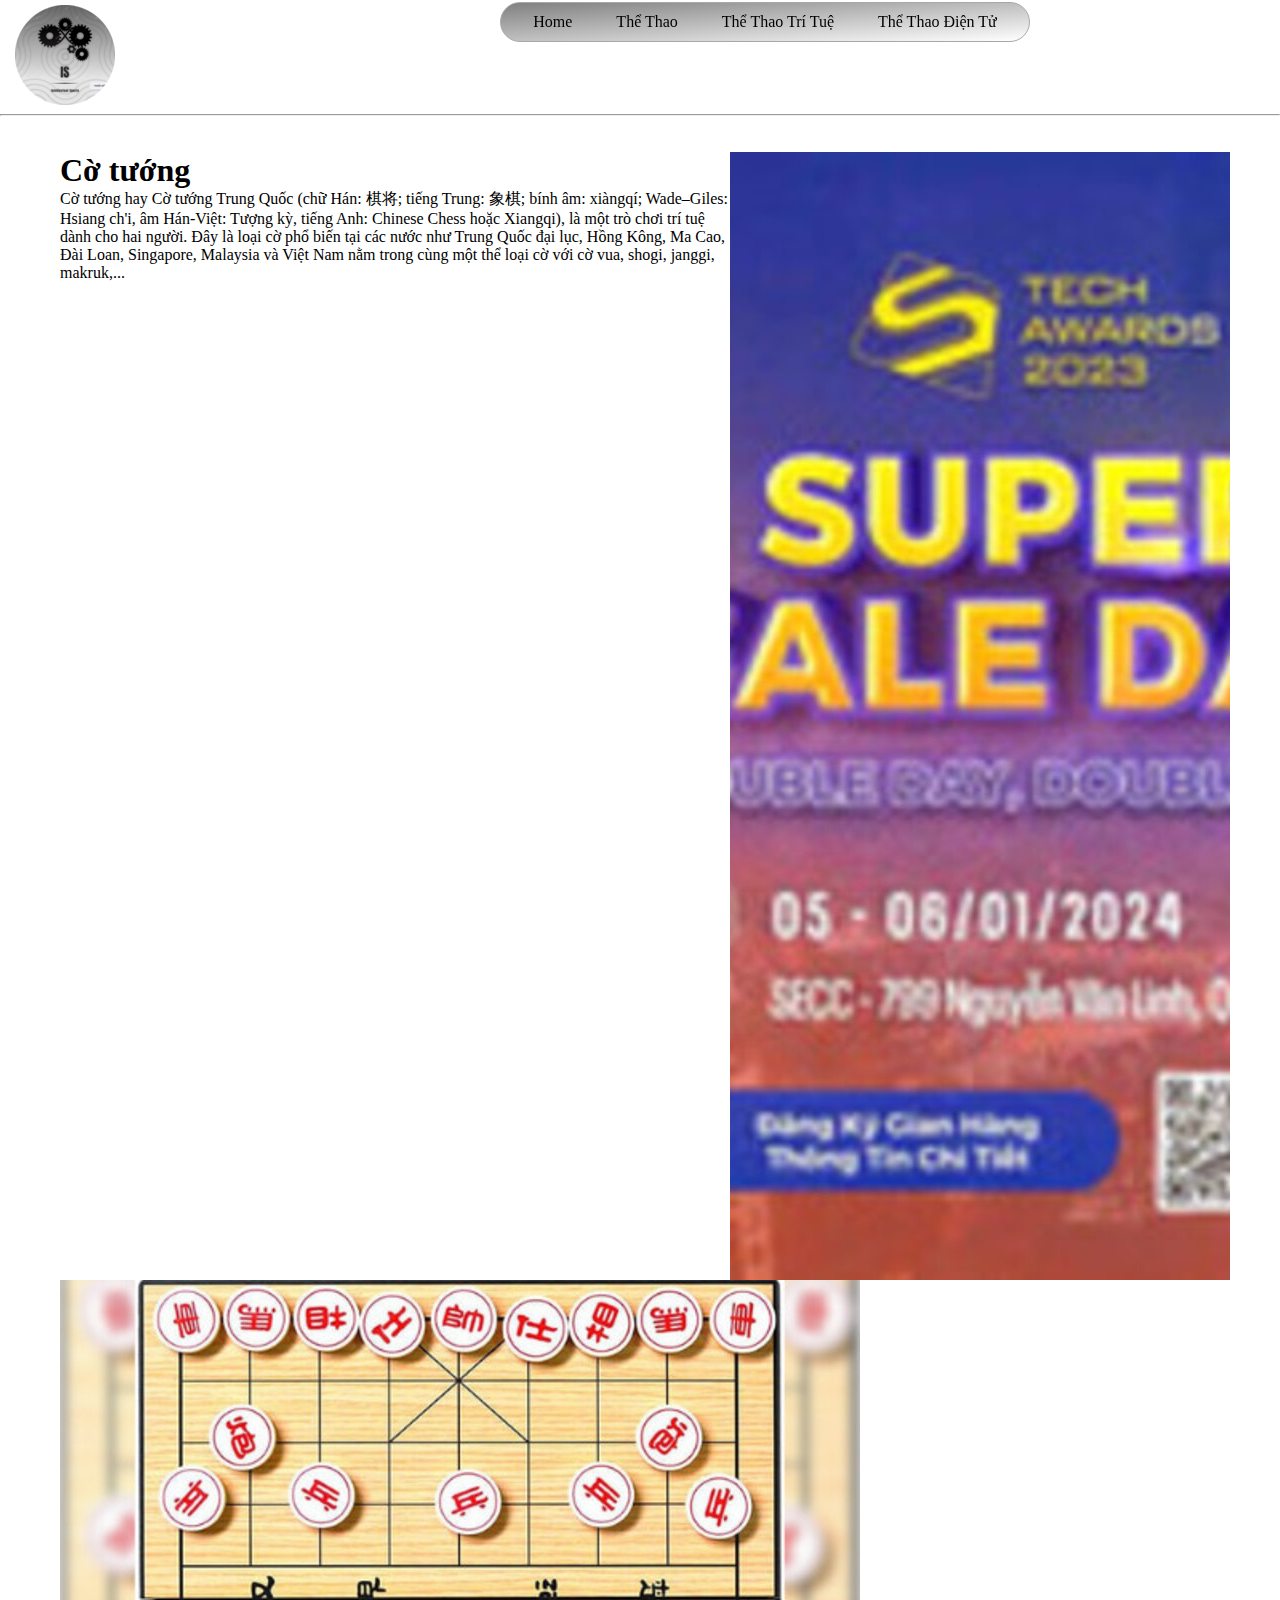
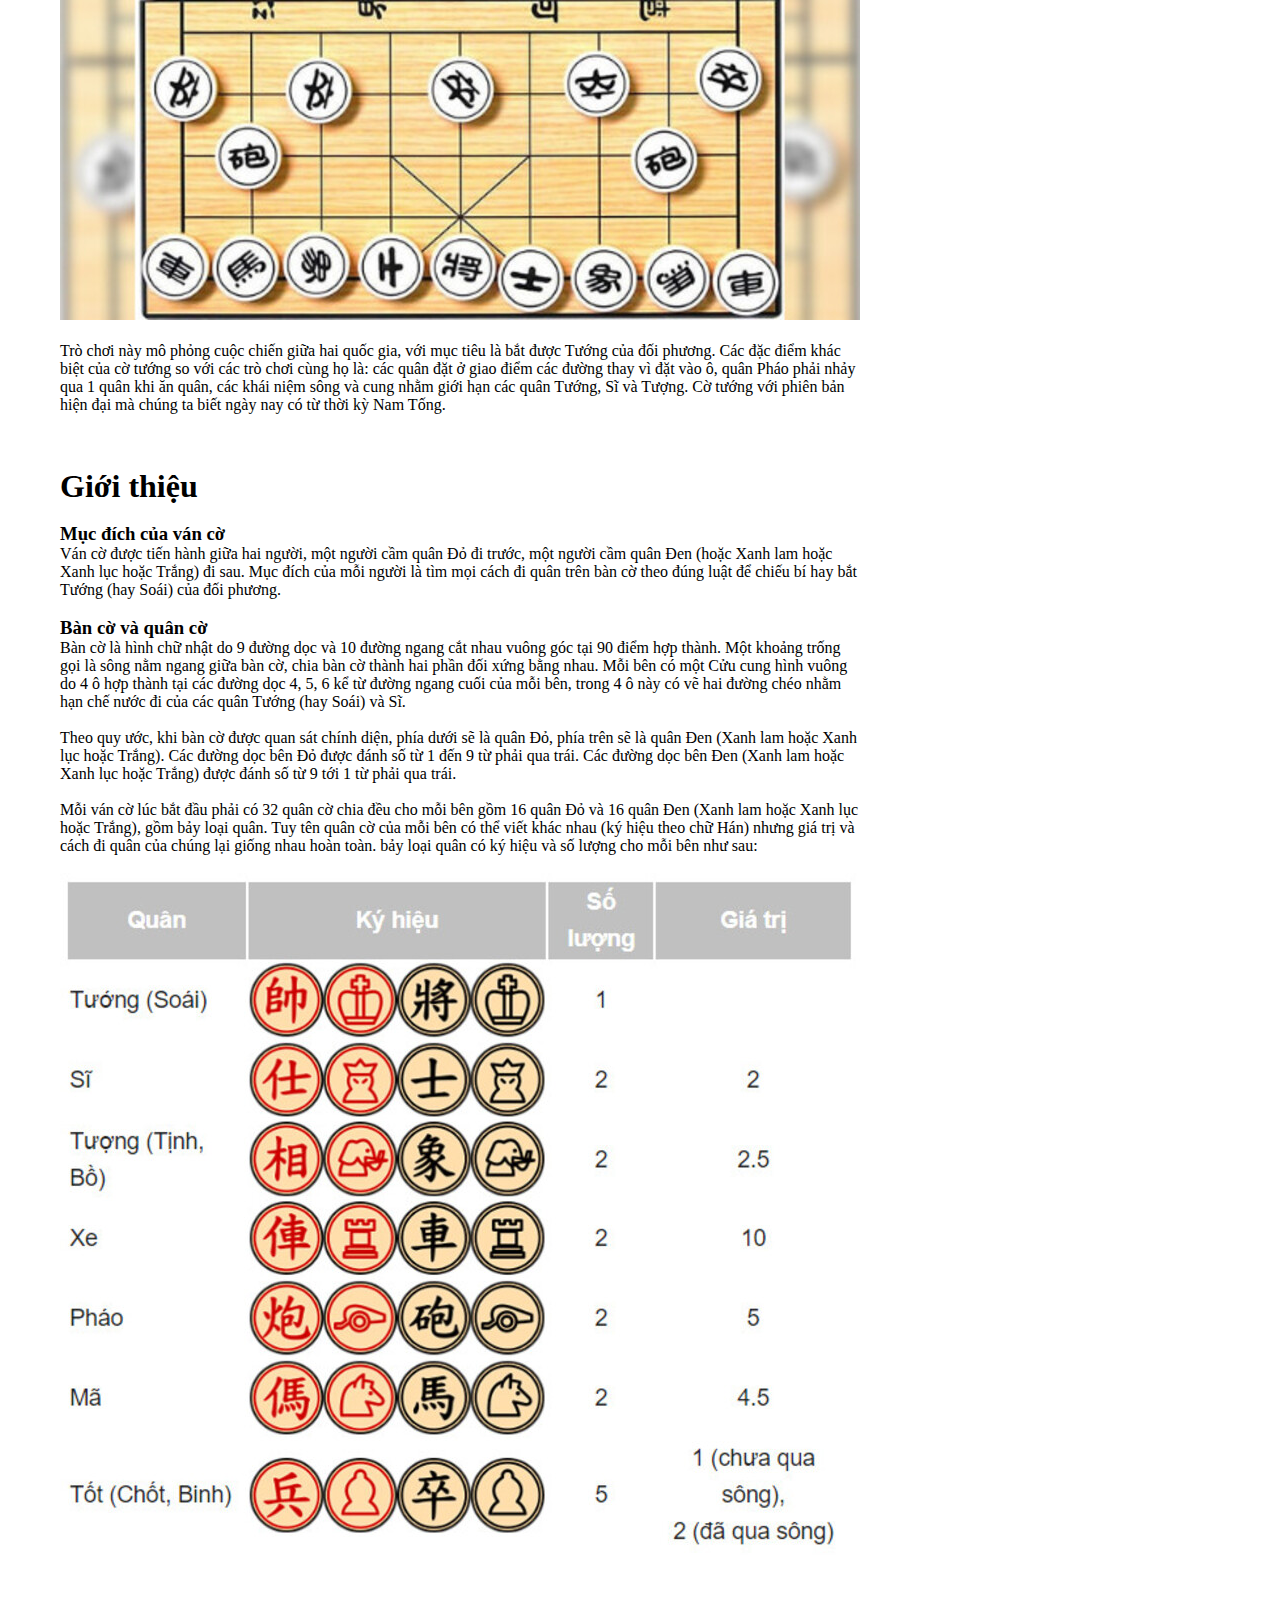
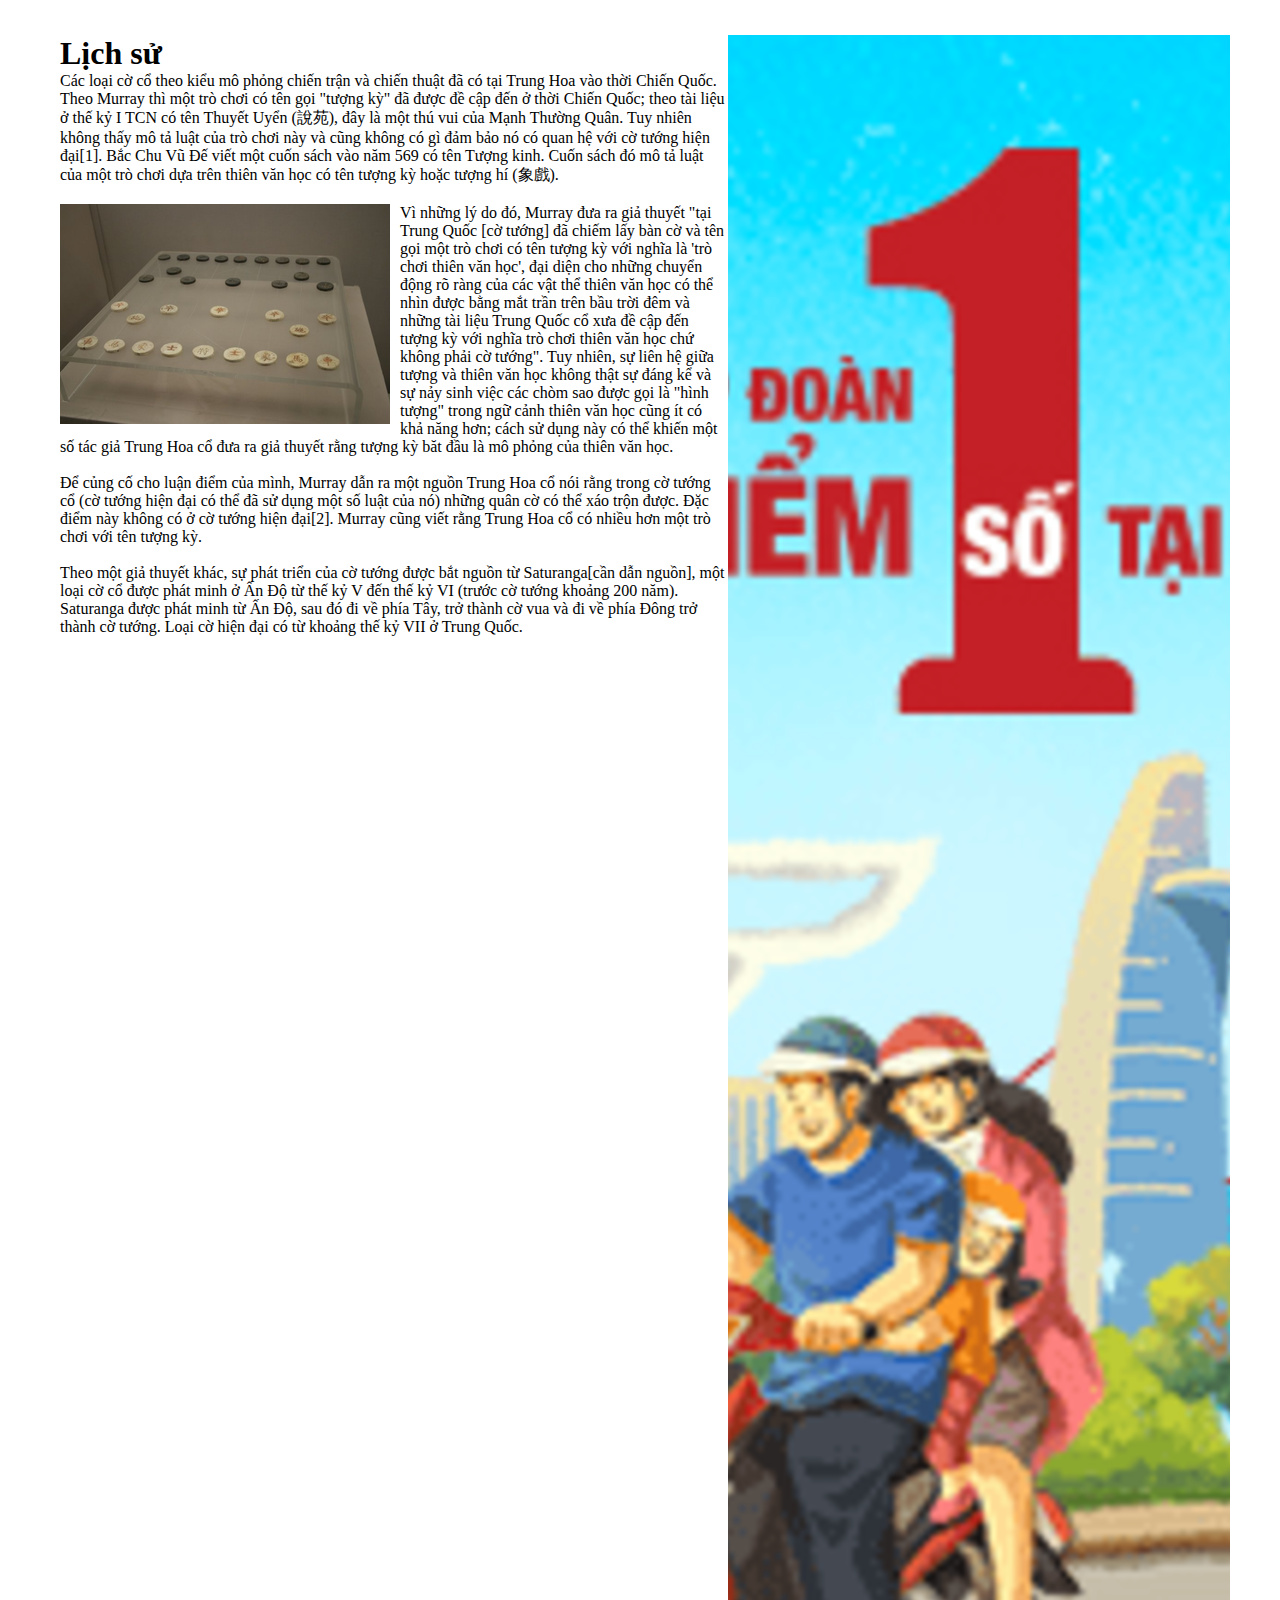
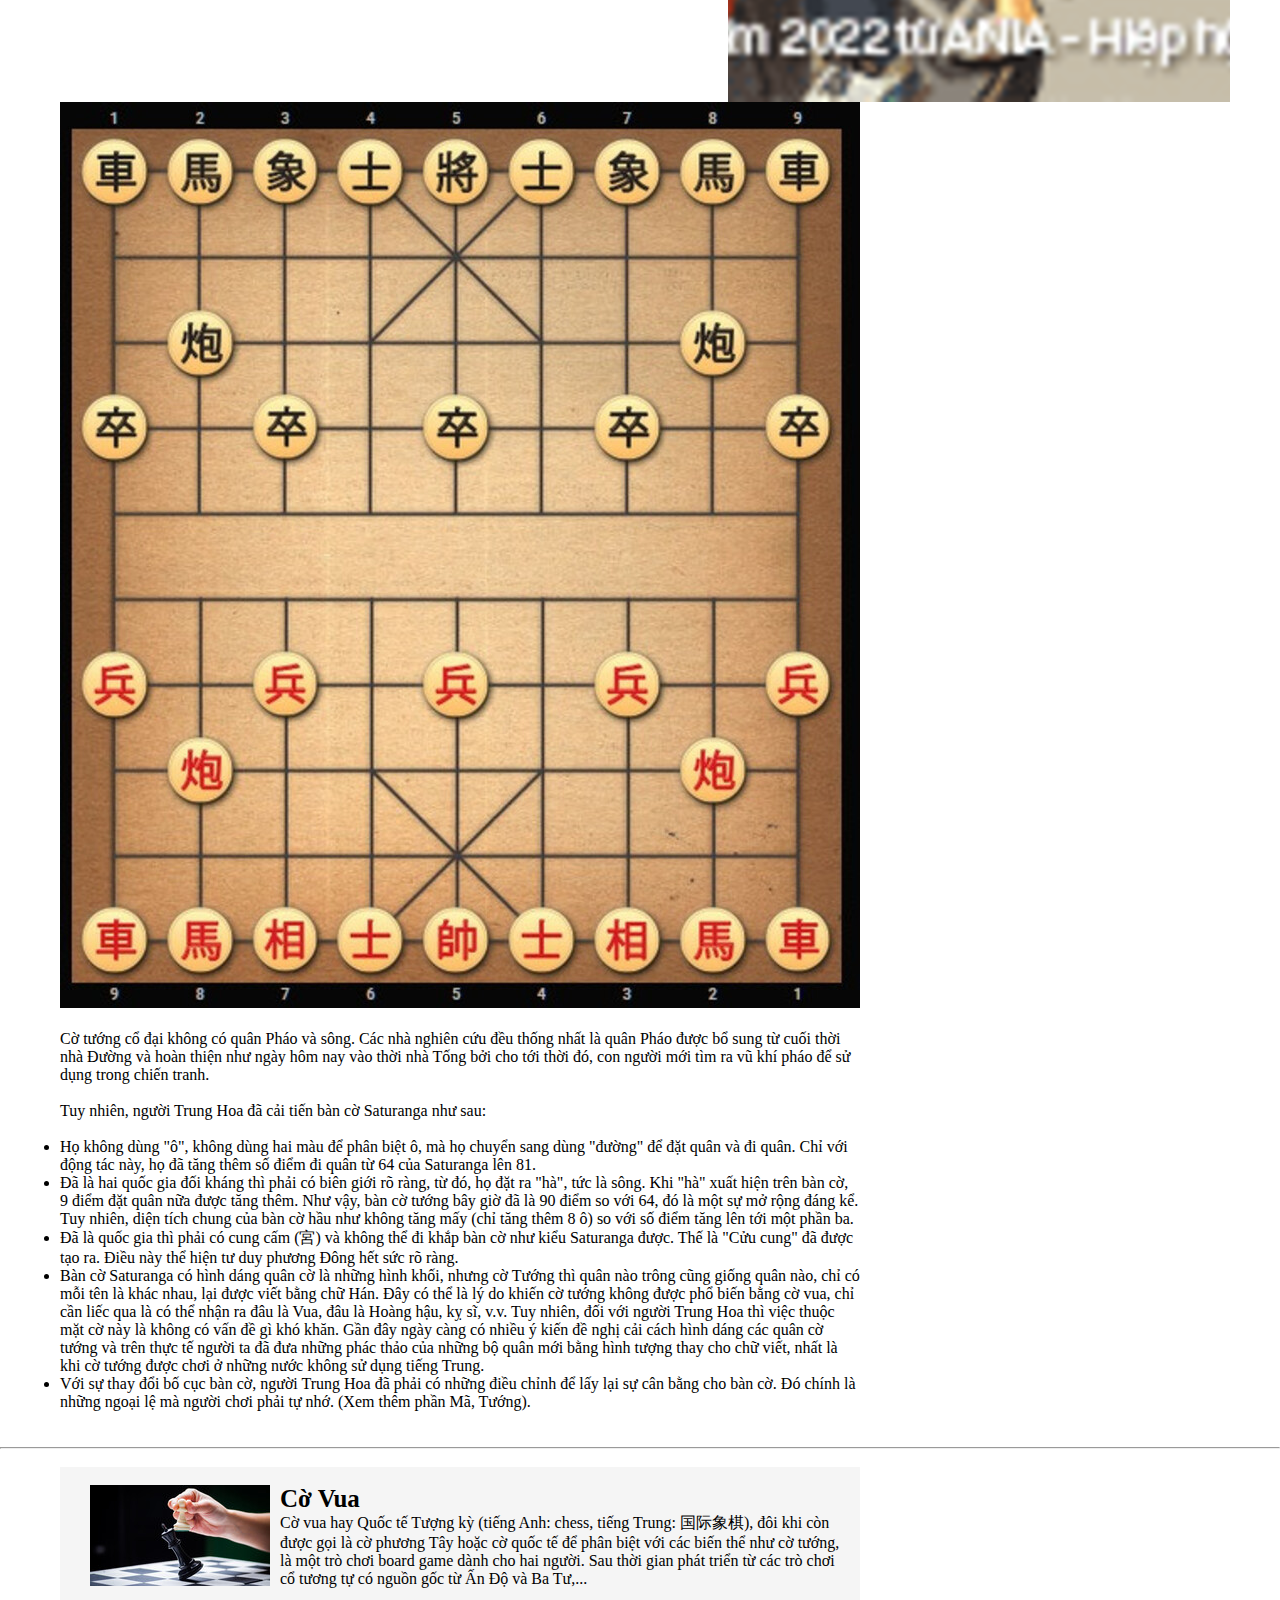
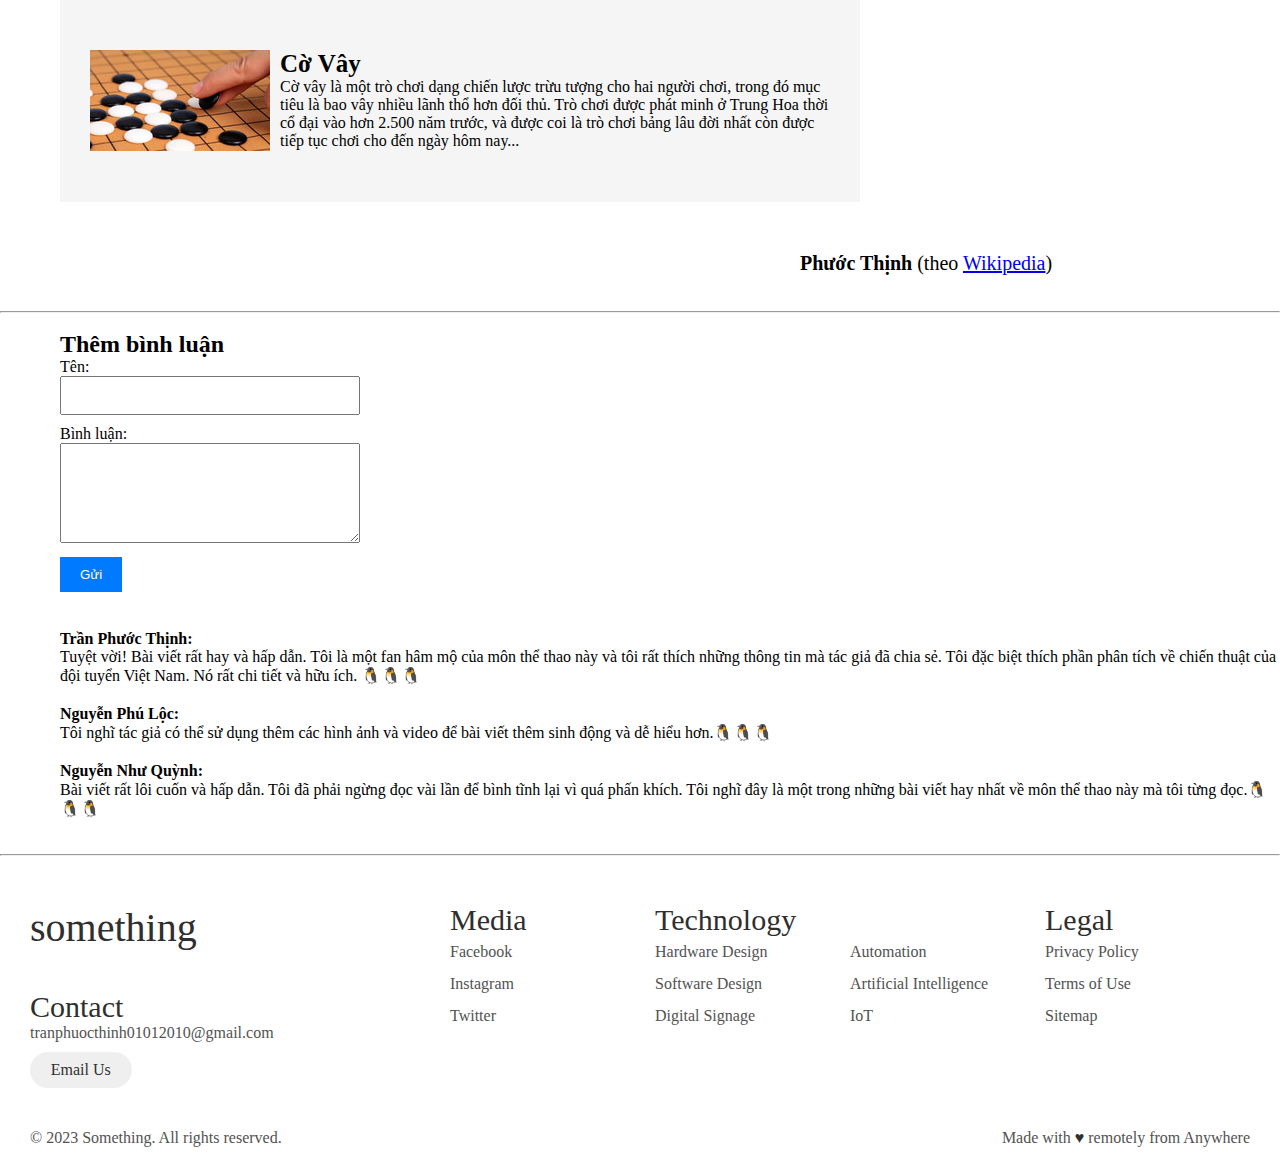
<file: co2.html>
<!DOCTYPE html>
<html>
<head>
  <title>Cờ Tướng</title>
  <link rel="stylesheet" href="co2.css">
</head>
<body>
  <div class="logo"><img src="logo2.png"></div>
  <br>
  <nav class="menu">
    <ul>
      <li><a href="index.html">Home</a></li>

      <li><a href="#">Thể Thao</a>
        <ul class="menu-con">
            <li><a href="bong1.html">Bóng Đá</a></li>
            <li><a href="bong2.html">Bóng Rổ</a></li>
            <li><a href="bong3.html">Bóng Chuyền</a></li>
        </ul>
      </li>

      <li><a href="#">Thể Thao Trí Tuệ</a>
        <ul class="menu-con">
          <li><a href="co1.html">Cờ Vua</a></li>
          <li><a href="co2.html">Cờ Tướng</a></li>
          <li><a href="co3.html">Cờ Vây</a></li>
        </ul>
      </li>

      <li><a href="#">Thể Thao Điện Tử</a>
        <ul class="menu-con">
          <li><a href="g1.html">League of Legends</a></li>
          <li><a href="g2.html">Dota 2</a></li>
          <li><a href="g3.html">Free Fire</a></li>
        </ul>
      </li>
    </ul>
  </nav>


  <p class="date">Thứ 2, 13/11/2023, 22:15</p>
  <!-- ############################################ -->
  <br><hr><br><br>
  <a href="https://vnexpress.net/so-hoa/tech-awards-2023/dang-ky-gian-hang?utm_source=VnExpress&utm_medium=Banner&utm_campaign=TechAwards2023_300x600&utm_content=TechAwards2023&size=300x600"><img src="ad.jpg" class="ad"></a>
  <div class="p1">
   <h1>Cờ tướng</h1>
   <p>Cờ tướng hay Cờ tướng Trung Quốc (chữ Hán: 棋将; tiếng Trung: 象棋; bính âm: xiàngqí; Wade–Giles: Hsiang ch'i, âm Hán-Việt: Tượng kỳ, tiếng Anh: Chinese Chess hoặc Xiangqi), là một trò chơi trí tuệ dành cho hai người. Đây là loại cờ phổ biến tại các nước như Trung Quốc đại lục, Hồng Kông, Ma Cao, Đài Loan, Singapore, Malaysia và Việt Nam nằm trong cùng một thể loại cờ với cờ vua, shogi, janggi, makruk,...</p> 
   <br>
   <a href="../z DACK/c22.jpg"><img src="c22.jpg"></a>
   <br><br>
   <p>Trò chơi này mô phỏng cuộc chiến giữa hai quốc gia, với mục tiêu là bắt được Tướng của đối phương. Các đặc điểm khác biệt của cờ tướng so với các trò chơi cùng họ là: các quân đặt ở giao điểm các đường thay vì đặt vào ô, quân Pháo phải nhảy qua 1 quân khi ăn quân, các khái niệm sông và cung nhằm giới hạn các quân Tướng, Sĩ và Tượng. Cờ tướng với phiên bản hiện đại mà chúng ta biết ngày nay có từ thời kỳ Nam Tống.</p>
  </div>

  
  <br><br><br>
  <div class="p2">
   <h1>Giới thiệu</h1>
   <br><h3>Mục đích của ván cờ</h3>
   <p>Ván cờ được tiến hành giữa hai người, một người cầm quân Đỏ đi trước, một người cầm quân Đen (hoặc Xanh lam hoặc Xanh lục hoặc Trắng) đi sau. Mục đích của mỗi người là tìm mọi cách đi quân trên bàn cờ theo đúng luật để chiếu bí hay bắt Tướng (hay Soái) của đối phương.</p>
   <br><h3>Bàn cờ và quân cờ</h3>
   <p>Bàn cờ là hình chữ nhật do 9 đường dọc và 10 đường ngang cắt nhau vuông góc tại 90 điểm hợp thành. Một khoảng trống gọi là sông nằm ngang giữa bàn cờ, chia bàn cờ thành hai phần đối xứng bằng nhau. Mỗi bên có một Cửu cung hình vuông do 4 ô hợp thành tại các đường dọc 4, 5, 6 kể từ đường ngang cuối của mỗi bên, trong 4 ô này có vẽ hai đường chéo nhằm hạn chế nước đi của các quân Tướng (hay Soái) và Sĩ.</p>
   <br>
   <p>Theo quy ước, khi bàn cờ được quan sát chính diện, phía dưới sẽ là quân Đỏ, phía trên sẽ là quân Đen (Xanh lam hoặc Xanh lục hoặc Trắng). Các đường dọc bên Đỏ được đánh số từ 1 đến 9 từ phải qua trái. Các đường dọc bên Đen (Xanh lam hoặc Xanh lục hoặc Trắng) được đánh số từ 9 tới 1 từ phải qua trái.</p>
   <br>
   <p>Mỗi ván cờ lúc bắt đầu phải có 32 quân cờ chia đều cho mỗi bên gồm 16 quân Đỏ và 16 quân Đen (Xanh lam hoặc Xanh lục hoặc Trắng), gồm bảy loại quân. Tuy tên quân cờ của mỗi bên có thể viết khác nhau (ký hiệu theo chữ Hán) nhưng giá trị và cách đi quân của chúng lại giống nhau hoàn toàn. bảy loại quân có ký hiệu và số lượng cho mỗi bên như sau:</p>
   <br>
   <a href="../z DACK/c23.jpg"><img src="c23.jpg"></a>
  </div>



  <br><br><br>
  <a href="https://generali.vn/?utm_source=google&utm_medium=cpm&utm_campaign=vn_2023_09_performance_savings_pm_gdn_c_ao_social_normaldays_HCM&utm_content=no1&gclid=CjwKCAiA3aeqBhBzEiwAxFiOBkjkPuIfsddnH2WonuaYY9Bb2TNPz1zlbmZWOwbzo4BHE_4F8dw45BoCg1wQAvD_BwE"><img src="ad2.png" class="ad2"></a>
  <div class="p3">
   <h1>Lịch sử</h1>
   <p>Các loại cờ cổ theo kiểu mô phỏng chiến trận và chiến thuật đã có tại Trung Hoa vào thời Chiến Quốc. Theo Murray thì một trò chơi có tên gọi "tượng kỳ" đã được đề cập đến ở thời Chiến Quốc; theo tài liệu ở thế kỷ I TCN có tên Thuyết Uyển (說苑), đây là một thú vui của Mạnh Thường Quân. Tuy nhiên không thấy mô tả luật của trò chơi này và cũng không có gì đảm bảo nó có quan hệ với cờ tướng hiện đại[1]. Bắc Chu Vũ Đế viết một cuốn sách vào năm 569 có tên Tượng kinh. Cuốn sách đó mô tả luật của một trò chơi dựa trên thiên văn học có tên tượng kỳ hoặc tượng hí (象戲).</p>
   <br>
   <img src="c21.png" class="img1">
   <p>Vì những lý do đó, Murray đưa ra giả thuyết "tại Trung Quốc [cờ tướng] đã chiếm lấy bàn cờ và tên gọi một trò chơi có tên tượng kỳ với nghĩa là 'trò chơi thiên văn học', đại diện cho những chuyển động rõ ràng của các vật thể thiên văn học có thể nhìn được bằng mắt trần trên bầu trời đêm và những tài liệu Trung Quốc cổ xưa đề cập đến tượng kỳ với nghĩa trò chơi thiên văn học chứ không phải cờ tướng". Tuy nhiên, sự liên hệ giữa tượng và thiên văn học không thật sự đáng kể và sự nảy sinh việc các chòm sao được gọi là "hình tượng" trong ngữ cảnh thiên văn học cũng ít có khả năng hơn; cách sử dụng này có thể khiến một số tác giả Trung Hoa cổ đưa ra giả thuyết rằng tượng kỳ băt đầu là mô phỏng của thiên văn học.</p>
   <br>
   <p>Để củng cố cho luận điểm của mình, Murray dẫn ra một nguồn Trung Hoa cổ nói rằng trong cờ tướng cổ (cờ tướng hiện đại có thể đã sử dụng một số luật của nó) những quân cờ có thể xáo trộn được. Đặc điểm này không có ở cờ tướng hiện đại[2]. Murray cũng viết rằng Trung Hoa cổ có nhiều hơn một trò chơi với tên tượng kỳ.</p>
   <br>
   <p>Theo một giả thuyết khác, sự phát triển của cờ tướng được bắt nguồn từ Saturanga[cần dẫn nguồn], một loại cờ cổ được phát minh ở Ấn Độ từ thế kỷ V đến thế kỷ VI (trước cờ tướng khoảng 200 năm). Saturanga được phát minh từ Ấn Độ, sau đó đi về phía Tây, trở thành cờ vua và đi về phía Đông trở thành cờ tướng. Loại cờ hiện đại có từ khoảng thế kỷ VII ở Trung Quốc.</p>
   <br>
   <a href="../z DACK/c24.jpg"><img src="c24.jpg"></a>
   <br><br>
   <p>Cờ tướng cổ đại không có quân Pháo và sông. Các nhà nghiên cứu đều thống nhất là quân Pháo được bổ sung từ cuối thời nhà Đường và hoàn thiện như ngày hôm nay vào thời nhà Tống bởi cho tới thời đó, con người mới tìm ra vũ khí pháo để sử dụng trong chiến tranh.</p>
   <br>
   <p>Tuy nhiên, người Trung Hoa đã cải tiến bàn cờ Saturanga như sau:</p>
   <br>
   <ul>
    <li>Họ không dùng "ô", không dùng hai màu để phân biệt ô, mà họ chuyển sang dùng "đường" để đặt quân và đi quân. Chỉ với động tác này, họ đã tăng thêm số điểm đi quân từ 64 của Saturanga lên 81.</li>
    <li>Đã là hai quốc gia đối kháng thì phải có biên giới rõ ràng, từ đó, họ đặt ra "hà", tức là sông. Khi "hà" xuất hiện trên bàn cờ, 9 điểm đặt quân nữa được tăng thêm. Như vậy, bàn cờ tướng bây giờ đã là 90 điểm so với 64, đó là một sự mở rộng đáng kể. Tuy nhiên, diện tích chung của bàn cờ hầu như không tăng mấy (chỉ tăng thêm 8 ô) so với số điểm tăng lên tới một phần ba.</li>
    <li>Đã là quốc gia thì phải có cung cấm (宮) và không thể đi khắp bàn cờ như kiểu Saturanga được. Thế là "Cửu cung" đã được tạo ra. Điều này thể hiện tư duy phương Đông hết sức rõ ràng.</li>
    <li>Bàn cờ Saturanga có hình dáng quân cờ là những hình khối, nhưng cờ Tướng thì quân nào trông cũng giống quân nào, chỉ có mỗi tên là khác nhau, lại được viết bằng chữ Hán. Đây có thể là lý do khiến cờ tướng không được phổ biến bằng cờ vua, chỉ cần liếc qua là có thể nhận ra đâu là Vua, đâu là Hoàng hậu, kỵ sĩ, v.v. Tuy nhiên, đối với người Trung Hoa thì việc thuộc mặt cờ này là không có vấn đề gì khó khăn. Gần đây ngày càng có nhiều ý kiến đề nghị cải cách hình dáng các quân cờ tướng và trên thực tế người ta đã đưa những phác thảo của những bộ quân mới bằng hình tượng thay cho chữ viết, nhất là khi cờ tướng được chơi ở những nước không sử dụng tiếng Trung.</li>
    <li>Với sự thay đổi bố cục bàn cờ, người Trung Hoa đã phải có những điều chỉnh để lấy lại sự cân bằng cho bàn cờ. Đó chính là những ngoại lệ mà người chơi phải tự nhớ. (Xem thêm phần Mã, Tướng).</li>

   </ul>
  
  
  
  
  </div>

  <!--Recommendations-->
  <br><br><hr><br>
  <div class="bf1">
    <br>
    <div class="sf1">
      <a href="co1.html"><img src="s21.jpg" class="img2"></a>
      <a href="co1.html" class="sfp11"><b>Cờ Vua</b></a><br>
      <a href="co1.html" class="sfp12">Cờ vua hay Quốc tế Tượng kỳ (tiếng Anh: chess, tiếng Trung: 国际象棋), đôi khi còn được gọi là cờ phương Tây hoặc cờ quốc tế để phân biệt với các biến thể như cờ tướng, là một trò chơi board game dành cho hai người. Sau thời gian phát triển từ các trò chơi cổ tương tự có nguồn gốc từ Ấn Độ và Ba Tư,...</a>
    </div>
    <br>
    <div class="sf1">
      <a href="co3.html"><img src="s23.jpg" class="img2"></a>
      <a href="co3.html" class="sfp11"><b>Cờ Vây</b></a><br>
      <a href="co3.html" class="sfp12">Cờ vây là một trò chơi dạng chiến lược trừu tượng cho hai người chơi, trong đó mục tiêu là bao vây nhiều lãnh thổ hơn đối thủ. Trò chơi được phát minh ở Trung Hoa thời cổ đại vào hơn 2.500 năm trước, và được coi là trò chơi bảng lâu đời nhất còn được tiếp tục chơi cho đến ngày hôm nay...</a>
    </div>
  </div>
  <div class="author">
    <p><b>Phước Thịnh</b> (theo <a href="https://vi.wikipedia.org/wiki/Cờ_tướng">Wikipedia</a>) </p>

    
  </div>
  



  <!-- Comments -->
  <br><br><hr><br>
    <div class="comment-form">
        <h2>Thêm bình luận</h2>
        <form>
            <label for="name">Tên:</label>
            <input type="text" id="name" class="comment-input" required>

            <label for="comment">Bình luận:</label>
            <textarea id="comment" class="comment-textarea" required></textarea>

            <button type="submit" class="comment-submit">Gửi</button>
        </form>
    </div>
    <br>

    <div class="comment">
        <strong>Trần Phước Thịnh:</strong>
        <p>Tuyệt vời! Bài viết rất hay và hấp dẫn. Tôi là một fan hâm mộ của môn thể thao này và tôi rất thích những thông tin mà tác giả đã chia sẻ. Tôi đặc biệt thích phần phân tích về chiến thuật của đội tuyển Việt Nam. Nó rất chi tiết và hữu ích. 🐧🐧🐧</p>
    </div>

    <div class="comment">
        <strong>Nguyễn Phú Lộc:</strong>
        <p>Tôi nghĩ tác giả có thể sử dụng thêm các hình ảnh và video để bài viết thêm sinh động và dễ hiểu hơn.🐧🐧🐧</p>
    </div>

    <div class="comment">
        <strong>Nguyễn Như Quỳnh:</strong>
        <p>Bài viết rất lôi cuốn và hấp dẫn. Tôi đã phải ngừng đọc vài lần để bình tĩnh lại vì quá phấn khích. Tôi nghĩ đây là một trong những bài viết hay nhất về môn thể thao này mà tôi từng đọc.🐧🐧🐧</p>
    </div>


    <!-- Footer -->
    <br><br><hr><br>
    <footer class="footer">
  <div class="footer__addr">
    <h1 class="footer__logo">Something</h1>
        
    <h2>Contact</h2>
    
    <address>
      tranphuocthinh01012010@gmail.com<br>
          
      <a class="footer__btn" href="mailto:example@gmail.com">Email Us</a>
    </address>
  </div>
  
  <ul class="footer__nav">
    <li class="nav__item">
      <h2 class="nav__title">Media</h2>

      <ul class="nav__ul">
        <li>
          <a href="#">Facebook</a>
        </li>

        <li>
          <a href="#">Instagram</a>
        </li>
            
        <li>
          <a href="#">Twitter</a>
        </li>
      </ul>
    </li>
    
    <li class="nav__item nav__item--extra">
      <h2 class="nav__title">Technology</h2>
      
      <ul class="nav__ul nav__ul--extra">
        <li>
          <a href="#">Hardware Design</a>
        </li>
        
        <li>
          <a href="#">Software Design</a>
        </li>
        
        <li>
          <a href="#">Digital Signage</a>
        </li>
        
        <li>
          <a href="#">Automation</a>
        </li>
        
        <li>
          <a href="#">Artificial Intelligence</a>
        </li>
        
        <li>
          <a href="#">IoT</a>
        </li>
      </ul>
    </li>
    
    <li class="nav__item">
      <h2 class="nav__title">Legal</h2>
      
      <ul class="nav__ul">
        <li>
          <a href="#">Privacy Policy</a>
        </li>
        
        <li>
          <a href="#">Terms of Use</a>
        </li>
        
        <li>
          <a href="#">Sitemap</a>
        </li>
      </ul>
    </li>
  </ul>
  
  <div class="legal">
    <p>&copy; 2023 Something. All rights reserved.</p>
    
    <div class="legal__links">
      <span>Made with <span class="heart">♥</span> remotely from Anywhere</span>
    </div>
  </div>
</footer>

</body>
</html>
</file>
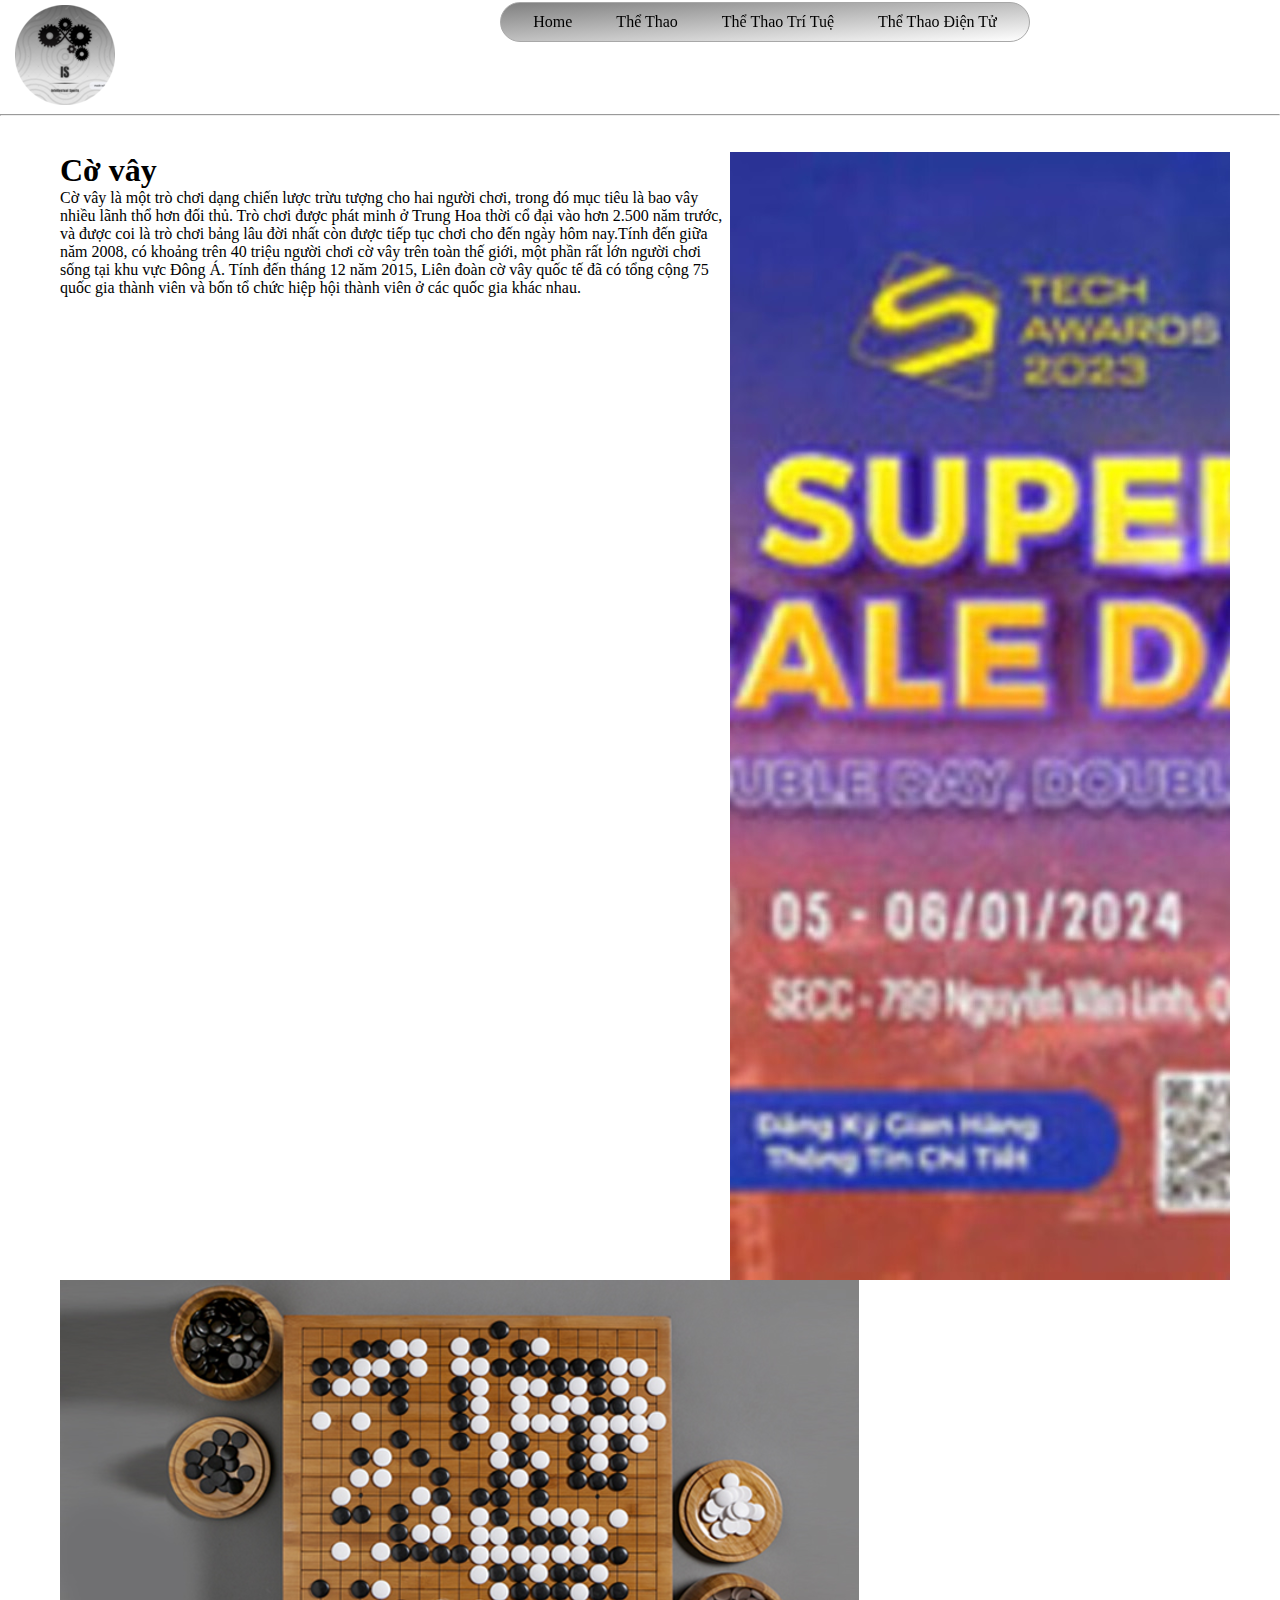
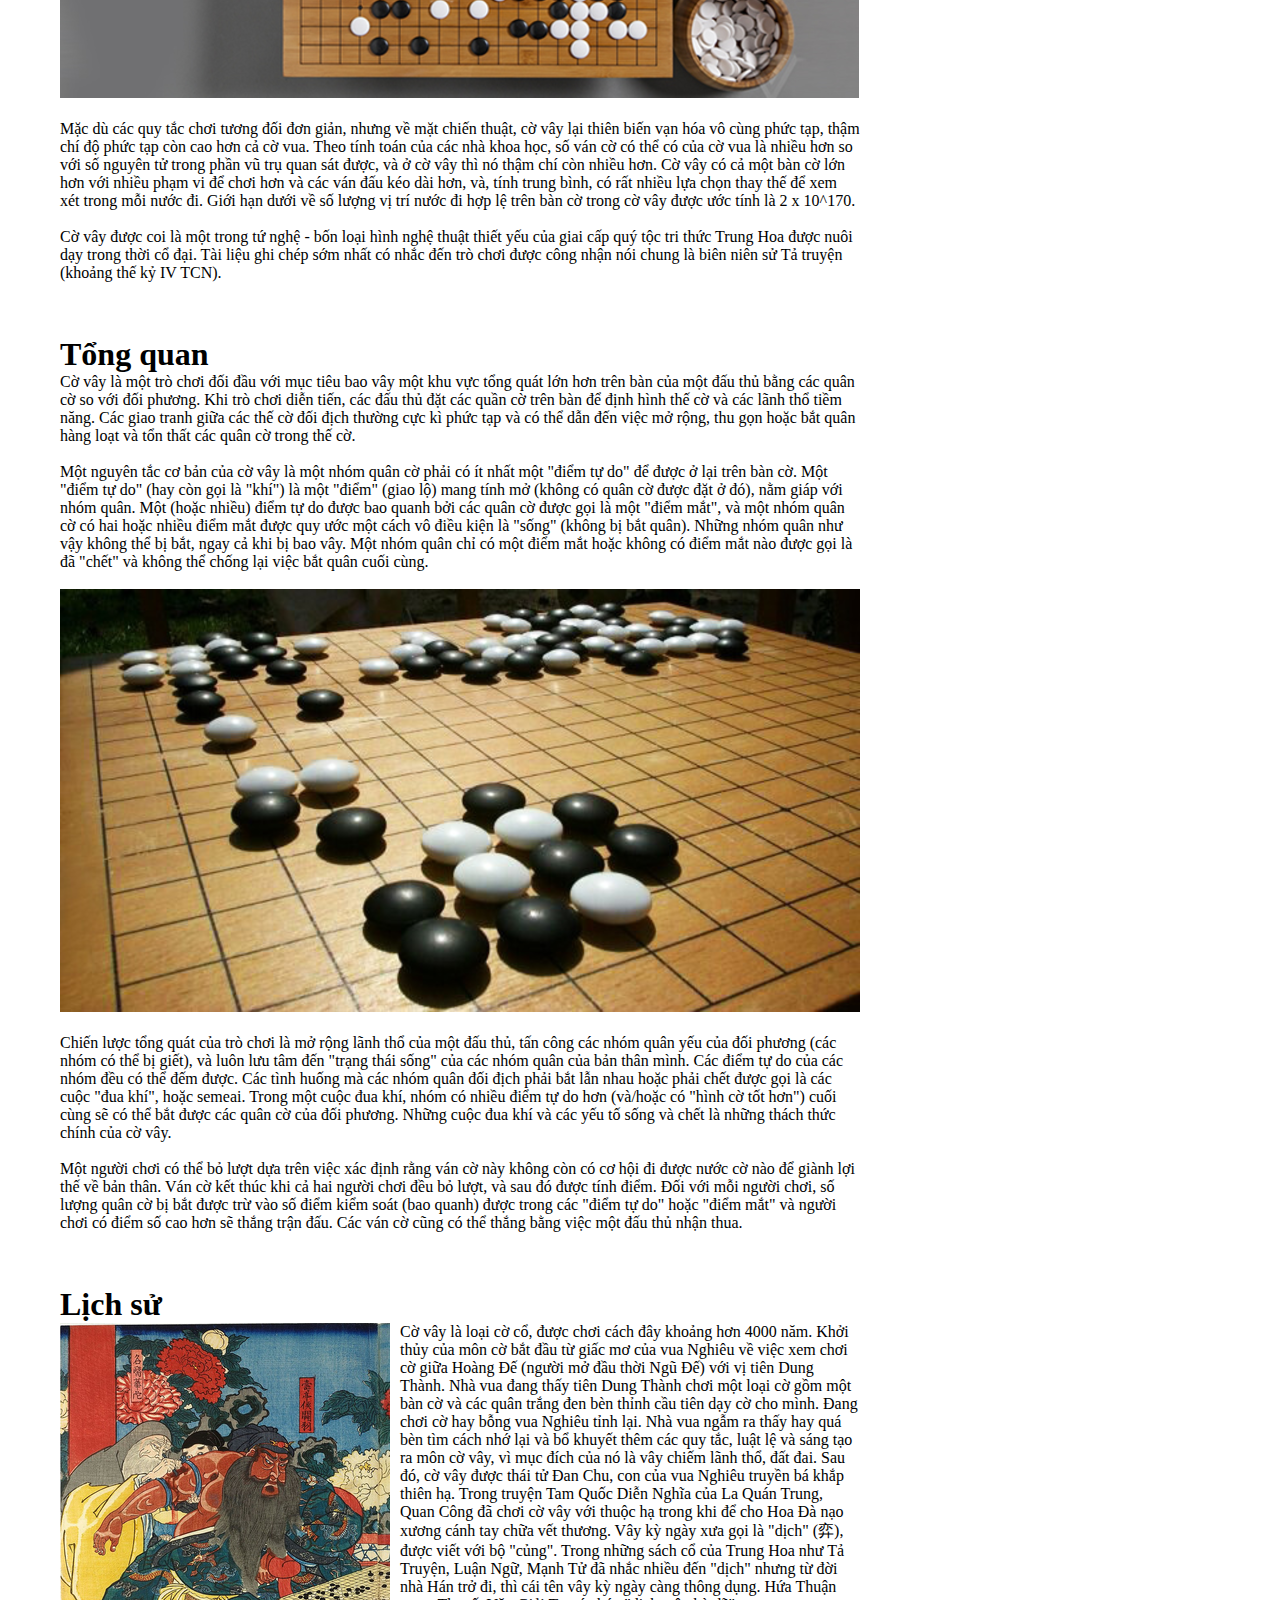
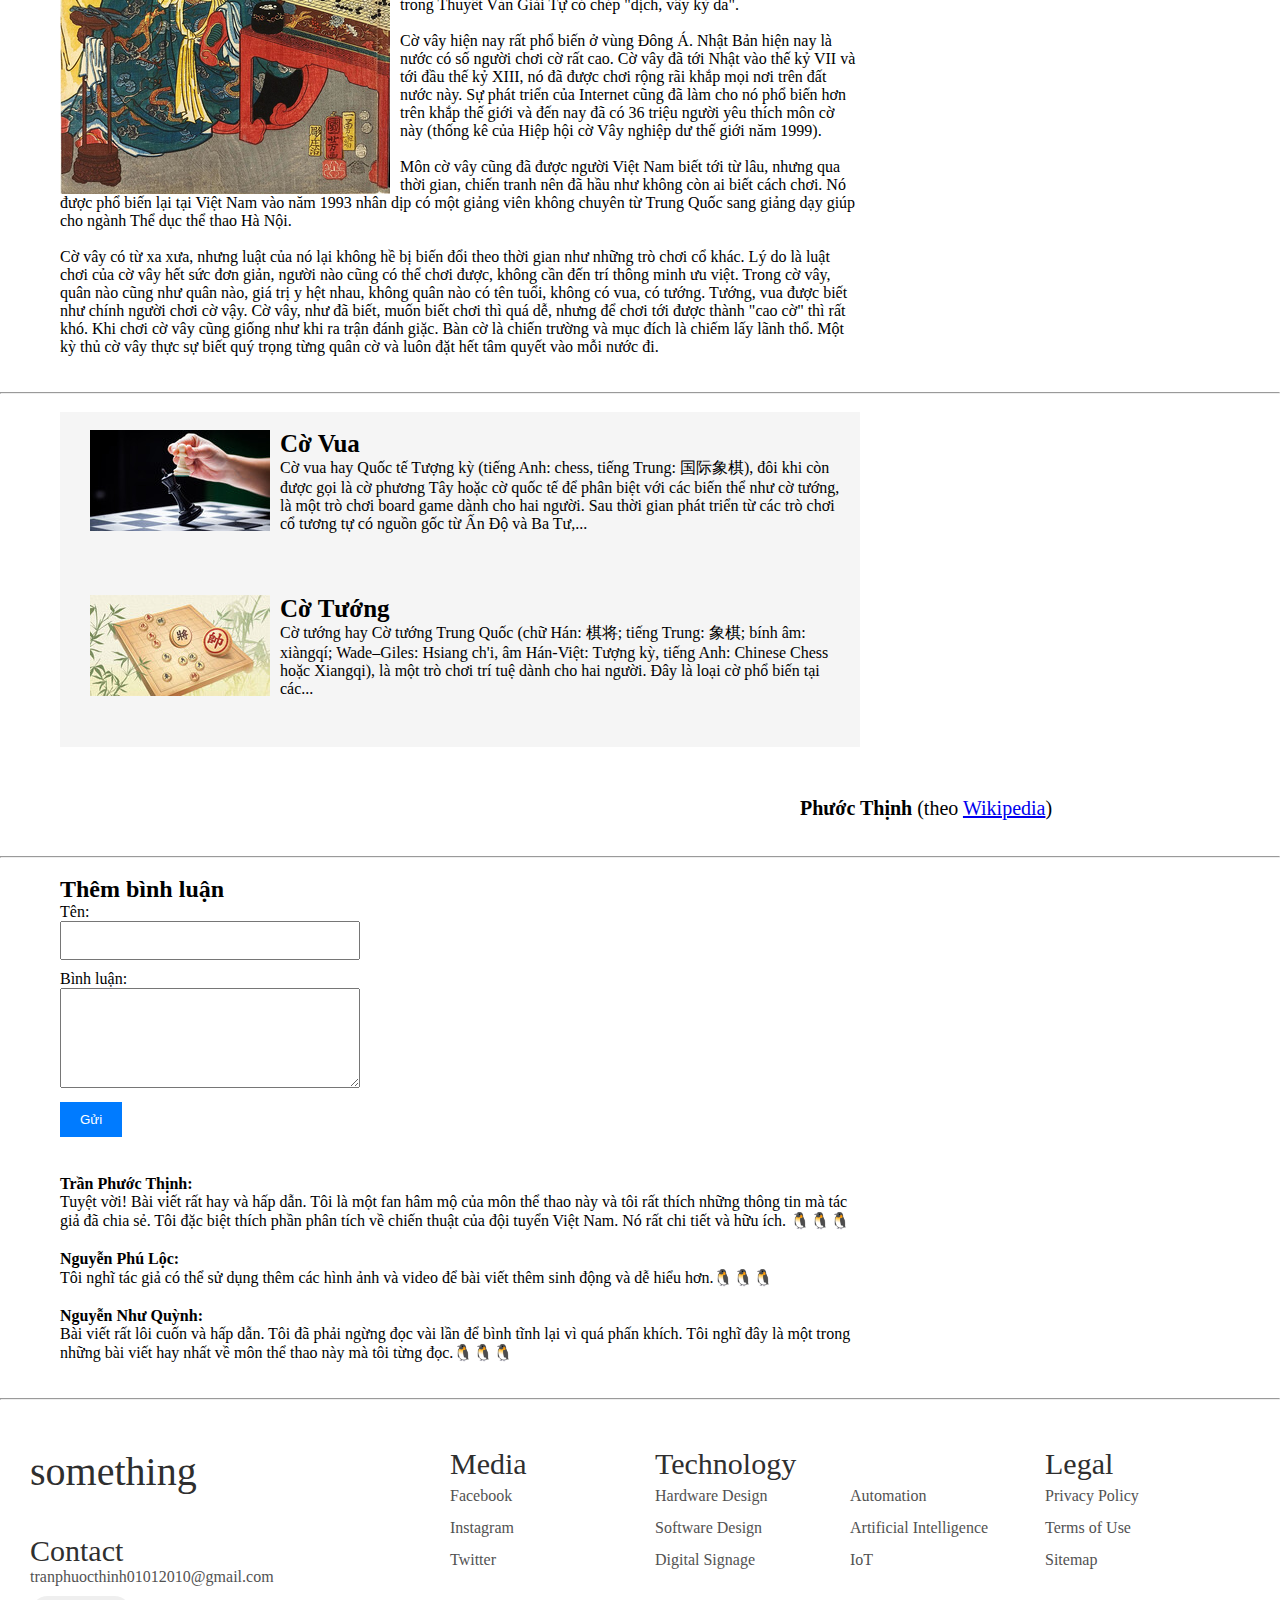
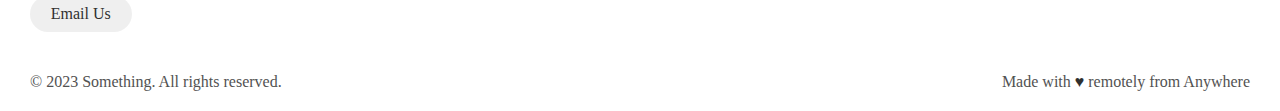
<file: co3.html>
<!DOCTYPE html>
<html>
<head>
  <title>Cờ Vây</title>
  <link rel="stylesheet" href="co3.css">
</head>
<body>
  <div class="logo"><img src="logo2.png"></div><br>
  <nav class="menu">
    <ul>
      <li><a href="index.html">Home</a></li>

      <li><a href="#">Thể Thao</a>
        <ul class="menu-con">
            <li><a href="bong1.html">Bóng Đá</a></li>
            <li><a href="bong2.html">Bóng Rổ</a></li>
            <li><a href="bong3.html">Bóng Chuyền</a></li>
        </ul>
      </li>

      <li><a href="#">Thể Thao Trí Tuệ</a>
        <ul class="menu-con">
          <li><a href="co1.html">Cờ Vua</a></li>
          <li><a href="co2.html">Cờ Tướng</a></li>
          <li><a href="co3.html">Cờ Vây</a></li>
        </ul>
      </li>

      <li><a href="#">Thể Thao Điện Tử</a>
        <ul class="menu-con">
          <li><a href="g1.html">League of Legends</a></li>
          <li><a href="g2.html">Dota 2</a></li>
          <li><a href="g3.html">Free Fire</a></li>
        </ul>
      </li>
    </ul>
  </nav>
  <p class="date">Thứ 2, 13/11/2023, 22:45</p>
  <!-- ############################################ -->
  <br><hr><br><br>
  <a href="https://vnexpress.net/so-hoa/tech-awards-2023/dang-ky-gian-hang?utm_source=VnExpress&utm_medium=Banner&utm_campaign=TechAwards2023_300x600&utm_content=TechAwards2023&size=300x600"><img src="ad.jpg" class="ad"></a>
  <div class="p1">
   <h1>Cờ vây</h1>
   <p>Cờ vây là một trò chơi dạng chiến lược trừu tượng cho hai người chơi, trong đó mục tiêu là bao vây nhiều lãnh thổ hơn đối thủ. Trò chơi được phát minh ở Trung Hoa thời cổ đại vào hơn 2.500 năm trước, và được coi là trò chơi bảng lâu đời nhất còn được tiếp tục chơi cho đến ngày hôm nay.Tính đến giữa năm 2008, có khoảng trên 40 triệu người chơi cờ vây trên toàn thế giới, một phần rất lớn người chơi sống tại khu vực Đông Á. Tính đến tháng 12 năm 2015, Liên đoàn cờ vây quốc tế đã có tổng cộng 75 quốc gia thành viên và bốn tổ chức hiệp hội thành viên ở các quốc gia khác nhau.</p> 
   <br>
   <a href="../z DACK/c33.png"><img src="c33.png"></a>
   <br><br>
   <p>Mặc dù các quy tắc chơi tương đối đơn giản, nhưng về mặt chiến thuật, cờ vây lại thiên biến vạn hóa vô cùng phức tạp, thậm chí độ phức tạp còn cao hơn cả cờ vua. Theo tính toán của các nhà khoa học, số ván cờ có thể có của cờ vua là nhiều hơn so với số nguyên tử trong phần vũ trụ quan sát được, và ở cờ vây thì nó thậm chí còn nhiều hơn. Cờ vây có cả một bàn cờ lớn hơn với nhiều phạm vi để chơi hơn và các ván đấu kéo dài hơn, và, tính trung bình, có rất nhiều lựa chọn thay thế để xem xét trong mỗi nước đi. Giới hạn dưới về số lượng vị trí nước đi hợp lệ trên bàn cờ trong cờ vây được ước tính là 2 x 10^170.</p>
   <br>
   <p>Cờ vây được coi là một trong tứ nghệ - bốn loại hình nghệ thuật thiết yếu của giai cấp quý tộc tri thức Trung Hoa được nuôi dạy trong thời cổ đại. Tài liệu ghi chép sớm nhất có nhắc đến trò chơi được công nhận nói chung là biên niên sử Tả truyện (khoảng thế kỷ IV TCN).</p>
  </div>
  
  <br><br><br>
  <div class="p2">
   <h1>Tổng quan</h1>
   <p>Cờ vây là một trò chơi đối đầu với mục tiêu bao vây một khu vực tổng quát lớn hơn trên bàn của một đấu thủ bằng các quân cờ so với đối phương. Khi trò chơi diễn tiến, các đấu thủ đặt các quần cờ trên bàn để định hình thế cờ và các lãnh thổ tiềm năng. Các giao tranh giữa các thế cờ đối địch thường cực kì phức tạp và có thể dẫn đến việc mở rộng, thu gọn hoặc bắt quân hàng loạt và tổn thất các quân cờ trong thế cờ.</p>
   <br>
   <p>Một nguyên tắc cơ bản của cờ vây là một nhóm quân cờ phải có ít nhất một "điểm tự do" để được ở lại trên bàn cờ. Một "điểm tự do" (hay còn gọi là "khí") là một "điểm" (giao lộ) mang tính mở (không có quân cờ được đặt ở đó), nằm giáp với nhóm quân. Một (hoặc nhiều) điểm tự do được bao quanh bởi các quân cờ được gọi là một "điểm mắt", và một nhóm quân cờ có hai hoặc nhiều điểm mắt được quy ước một cách vô điều kiện là "sống" (không bị bắt quân). Những nhóm quân như vậy không thể bị bắt, ngay cả khi bị bao vây. Một nhóm quân chỉ có một điểm mắt hoặc không có điểm mắt nào được gọi là đã "chết" và không thể chống lại việc bắt quân cuối cùng.</p>
   <br>
   <a href="../z DACK/c32.png"><img src="c32.png"></a>
   <br><br>
   <p>Chiến lược tổng quát của trò chơi là mở rộng lãnh thổ của một đấu thủ, tấn công các nhóm quân yếu của đối phương (các nhóm có thể bị giết), và luôn lưu tâm đến "trạng thái sống" của các nhóm quân của bản thân mình. Các điểm tự do của các nhóm đều có thể đếm được. Các tình huống mà các nhóm quân đối địch phải bắt lẫn nhau hoặc phải chết được gọi là các cuộc "đua khí", hoặc semeai. Trong một cuộc đua khí, nhóm có nhiều điểm tự do hơn (và/hoặc có "hình cờ tốt hơn") cuối cùng sẽ có thể bắt được các quân cờ của đối phương. Những cuộc đua khí và các yếu tố sống và chết là những thách thức chính của cờ vây.</p>
   <br>
   <p>Một người chơi có thể bỏ lượt dựa trên việc xác định rằng ván cờ này không còn có cơ hội đi được nước cờ nào để giành lợi thế về bản thân. Ván cờ kết thúc khi cả hai người chơi đều bỏ lượt, và sau đó được tính điểm. Đối với mỗi người chơi, số lượng quân cờ bị bắt được trừ vào số điểm kiểm soát (bao quanh) được trong các "điểm tự do" hoặc "điểm mắt" và người chơi có điểm số cao hơn sẽ thắng trận đấu. Các ván cờ cũng có thể thắng bằng việc một đấu thủ nhận thua.</p>

  </div>



  <br><br><br>
  <div class="p3">
   <h1>Lịch sử</h1>
   <img src="c31.png" class="img1">
   <p>Cờ vây là loại cờ cổ, được chơi cách đây khoảng hơn 4000 năm. Khởi thủy của môn cờ bắt đầu từ giấc mơ của vua Nghiêu về việc xem chơi cờ giữa Hoàng Đế (người mở đầu thời Ngũ Đế) với vị tiên Dung Thành. Nhà vua đang thấy tiên Dung Thành chơi một loại cờ gồm một bàn cờ và các quân trắng đen bèn thỉnh cầu tiên dạy cờ cho mình. Đang chơi cờ hay bỗng vua Nghiêu tỉnh lại. Nhà vua ngẫm ra thấy hay quá bèn tìm cách nhớ lại và bổ khuyết thêm các quy tắc, luật lệ và sáng tạo ra môn cờ vây, vì mục đích của nó là vây chiếm lãnh thổ, đất đai. Sau đó, cờ vây được thái tử Đan Chu, con của vua Nghiêu truyền bá khắp thiên hạ. Trong truyện Tam Quốc Diễn Nghĩa của La Quán Trung, Quan Công đã chơi cờ vây với thuộc hạ trong khi để cho Hoa Đà nạo xương cánh tay chữa vết thương. Vây kỳ ngày xưa gọi là "dịch" (弈), được viết với bộ "củng". Trong những sách cổ của Trung Hoa như Tả Truyện, Luận Ngữ, Mạnh Tử đã nhắc nhiều đến "dịch" nhưng từ đời nhà Hán trở đi, thì cái tên vây kỳ ngày càng thông dụng. Hứa Thuận trong Thuyết Văn Giải Tự có chép "dịch, vây kỳ dã".</p>
   <br>
   <p>Cờ vây hiện nay rất phổ biến ở vùng Đông Á. Nhật Bản hiện nay là nước có số người chơi cờ rất cao. Cờ vây đã tới Nhật vào thế kỷ VII và tới đầu thế kỷ XIII, nó đã được chơi rộng rãi khắp mọi nơi trên đất nước này. Sự phát triển của Internet cũng đã làm cho nó phổ biến hơn trên khắp thế giới và đến nay đã có 36 triệu người yêu thích môn cờ này (thống kê của Hiệp hội cờ Vây nghiệp dư thế giới năm 1999).</p>
   <br>
   <p>Môn cờ vây cũng đã được người Việt Nam biết tới từ lâu, nhưng qua thời gian, chiến tranh nên đã hầu như không còn ai biết cách chơi. Nó được phổ biến lại tại Việt Nam vào năm 1993 nhân dịp có một giảng viên không chuyên từ Trung Quốc sang giảng dạy giúp cho ngành Thể dục thể thao Hà Nội.</p>
   <br>
   <p>Cờ vây có từ xa xưa, nhưng luật của nó lại không hề bị biến đổi theo thời gian như những trò chơi cổ khác. Lý do là luật chơi của cờ vây hết sức đơn giản, người nào cũng có thể chơi được, không cần đến trí thông minh ưu việt. Trong cờ vây, quân nào cũng như quân nào, giá trị y hệt nhau, không quân nào có tên tuổi, không có vua, có tướng. Tướng, vua được biết như chính người chơi cờ vậy. Cờ vây, như đã biết, muốn biết chơi thì quá dễ, nhưng để chơi tới được thành "cao cờ" thì rất khó. Khi chơi cờ vây cũng giống như khi ra trận đánh giặc. Bàn cờ là chiến trường và mục đích là chiếm lấy lãnh thổ. Một kỳ thủ cờ vây thực sự biết quý trọng từng quân cờ và luôn đặt hết tâm quyết vào mỗi nước đi.</p>
  </div>

  <!--Recommendations-->
  <br><br><hr><br>
  <div class="bf1">
    <br>
    <div class="sf1">
      <a href="co1.html"><img src="s21.jpg" class="img2"></a>
      <a href="co1.html" class="sfp11"><b>Cờ Vua</b></a><br>
      <a href="co1.html" class="sfp12">Cờ vua hay Quốc tế Tượng kỳ (tiếng Anh: chess, tiếng Trung: 国际象棋), đôi khi còn được gọi là cờ phương Tây hoặc cờ quốc tế để phân biệt với các biến thể như cờ tướng, là một trò chơi board game dành cho hai người. Sau thời gian phát triển từ các trò chơi cổ tương tự có nguồn gốc từ Ấn Độ và Ba Tư,...</a>
    </div>
    <br>
    <div class="sf1">
      <a href="co2.html"><img src="s22.jpg" class="img2"></a>
      <a href="co2.html" class="sfp11"><b>Cờ Tướng</b></a><br>
      <a href="co2.html" class="sfp12">Cờ tướng hay Cờ tướng Trung Quốc (chữ Hán: 棋将; tiếng Trung: 象棋; bính âm: xiàngqí; Wade–Giles: Hsiang ch'i, âm Hán-Việt: Tượng kỳ, tiếng Anh: Chinese Chess hoặc Xiangqi), là một trò chơi trí tuệ dành cho hai người. Đây là loại cờ phổ biến tại các...</a>
    </div>
  </div>
  <div class="author">
    <p><b>Phước Thịnh</b> (theo <a href="https://vi.wikipedia.org/wiki/Cờ_vây">Wikipedia</a>) </p>

    
  </div>
  



  <!-- Comments -->
  <br><br><hr><br>
    <div class="comment-form">
        <h2>Thêm bình luận</h2>
        <form>
            <label for="name">Tên:</label>
            <input type="text" id="name" class="comment-input" required>

            <label for="comment">Bình luận:</label>
            <textarea id="comment" class="comment-textarea" required></textarea>

            <button type="submit" class="comment-submit">Gửi</button>
        </form>
    </div>
    <br>

    <div class="comment">
        <strong>Trần Phước Thịnh:</strong>
        <p>Tuyệt vời! Bài viết rất hay và hấp dẫn. Tôi là một fan hâm mộ của môn thể thao này và tôi rất thích những thông tin mà tác giả đã chia sẻ. Tôi đặc biệt thích phần phân tích về chiến thuật của đội tuyển Việt Nam. Nó rất chi tiết và hữu ích. 🐧🐧🐧</p>
    </div>

    <div class="comment">
        <strong>Nguyễn Phú Lộc:</strong>
        <p>Tôi nghĩ tác giả có thể sử dụng thêm các hình ảnh và video để bài viết thêm sinh động và dễ hiểu hơn.🐧🐧🐧</p>
    </div>

    <div class="comment">
        <strong>Nguyễn Như Quỳnh:</strong>
        <p>Bài viết rất lôi cuốn và hấp dẫn. Tôi đã phải ngừng đọc vài lần để bình tĩnh lại vì quá phấn khích. Tôi nghĩ đây là một trong những bài viết hay nhất về môn thể thao này mà tôi từng đọc.🐧🐧🐧</p>
    </div>


    <!-- Footer -->
    <br><br><hr><br>
    <footer class="footer">
  <div class="footer__addr">
    <h1 class="footer__logo">Something</h1>
        
    <h2>Contact</h2>
    
    <address>
      tranphuocthinh01012010@gmail.com<br>
          
      <a class="footer__btn" href="mailto:example@gmail.com">Email Us</a>
    </address>
  </div>
  
  <ul class="footer__nav">
    <li class="nav__item">
      <h2 class="nav__title">Media</h2>

      <ul class="nav__ul">
        <li>
          <a href="#">Facebook</a>
        </li>

        <li>
          <a href="#">Instagram</a>
        </li>
            
        <li>
          <a href="#">Twitter</a>
        </li>
      </ul>
    </li>
    
    <li class="nav__item nav__item--extra">
      <h2 class="nav__title">Technology</h2>
      
      <ul class="nav__ul nav__ul--extra">
        <li>
          <a href="#">Hardware Design</a>
        </li>
        
        <li>
          <a href="#">Software Design</a>
        </li>
        
        <li>
          <a href="#">Digital Signage</a>
        </li>
        
        <li>
          <a href="#">Automation</a>
        </li>
        
        <li>
          <a href="#">Artificial Intelligence</a>
        </li>
        
        <li>
          <a href="#">IoT</a>
        </li>
      </ul>
    </li>
    
    <li class="nav__item">
      <h2 class="nav__title">Legal</h2>
      
      <ul class="nav__ul">
        <li>
          <a href="#">Privacy Policy</a>
        </li>
        
        <li>
          <a href="#">Terms of Use</a>
        </li>
        
        <li>
          <a href="#">Sitemap</a>
        </li>
      </ul>
    </li>
  </ul>
  
  <div class="legal">
    <p>&copy; 2023 Something. All rights reserved.</p>
    
    <div class="legal__links">
      <span>Made with <span class="heart">♥</span> remotely from Anywhere</span>
    </div>
  </div>
</footer>

</body>
</html>
</file>
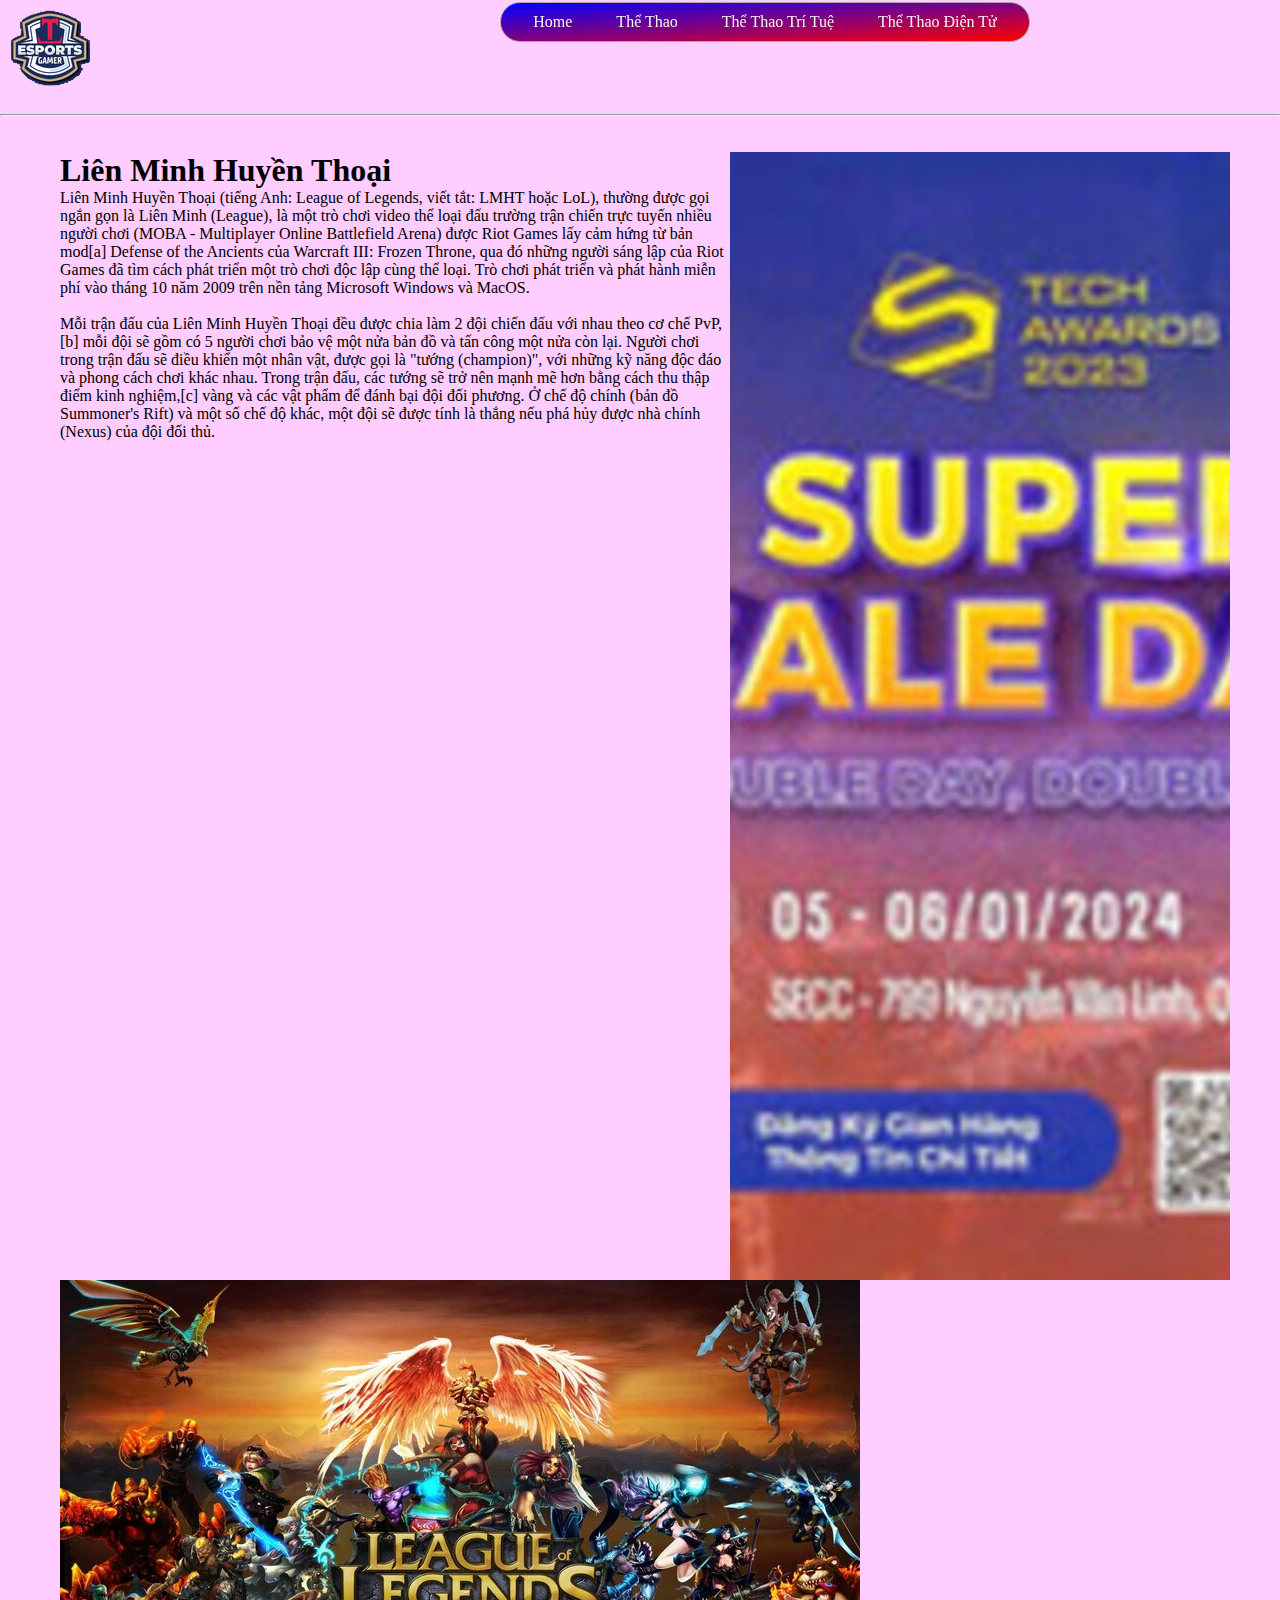
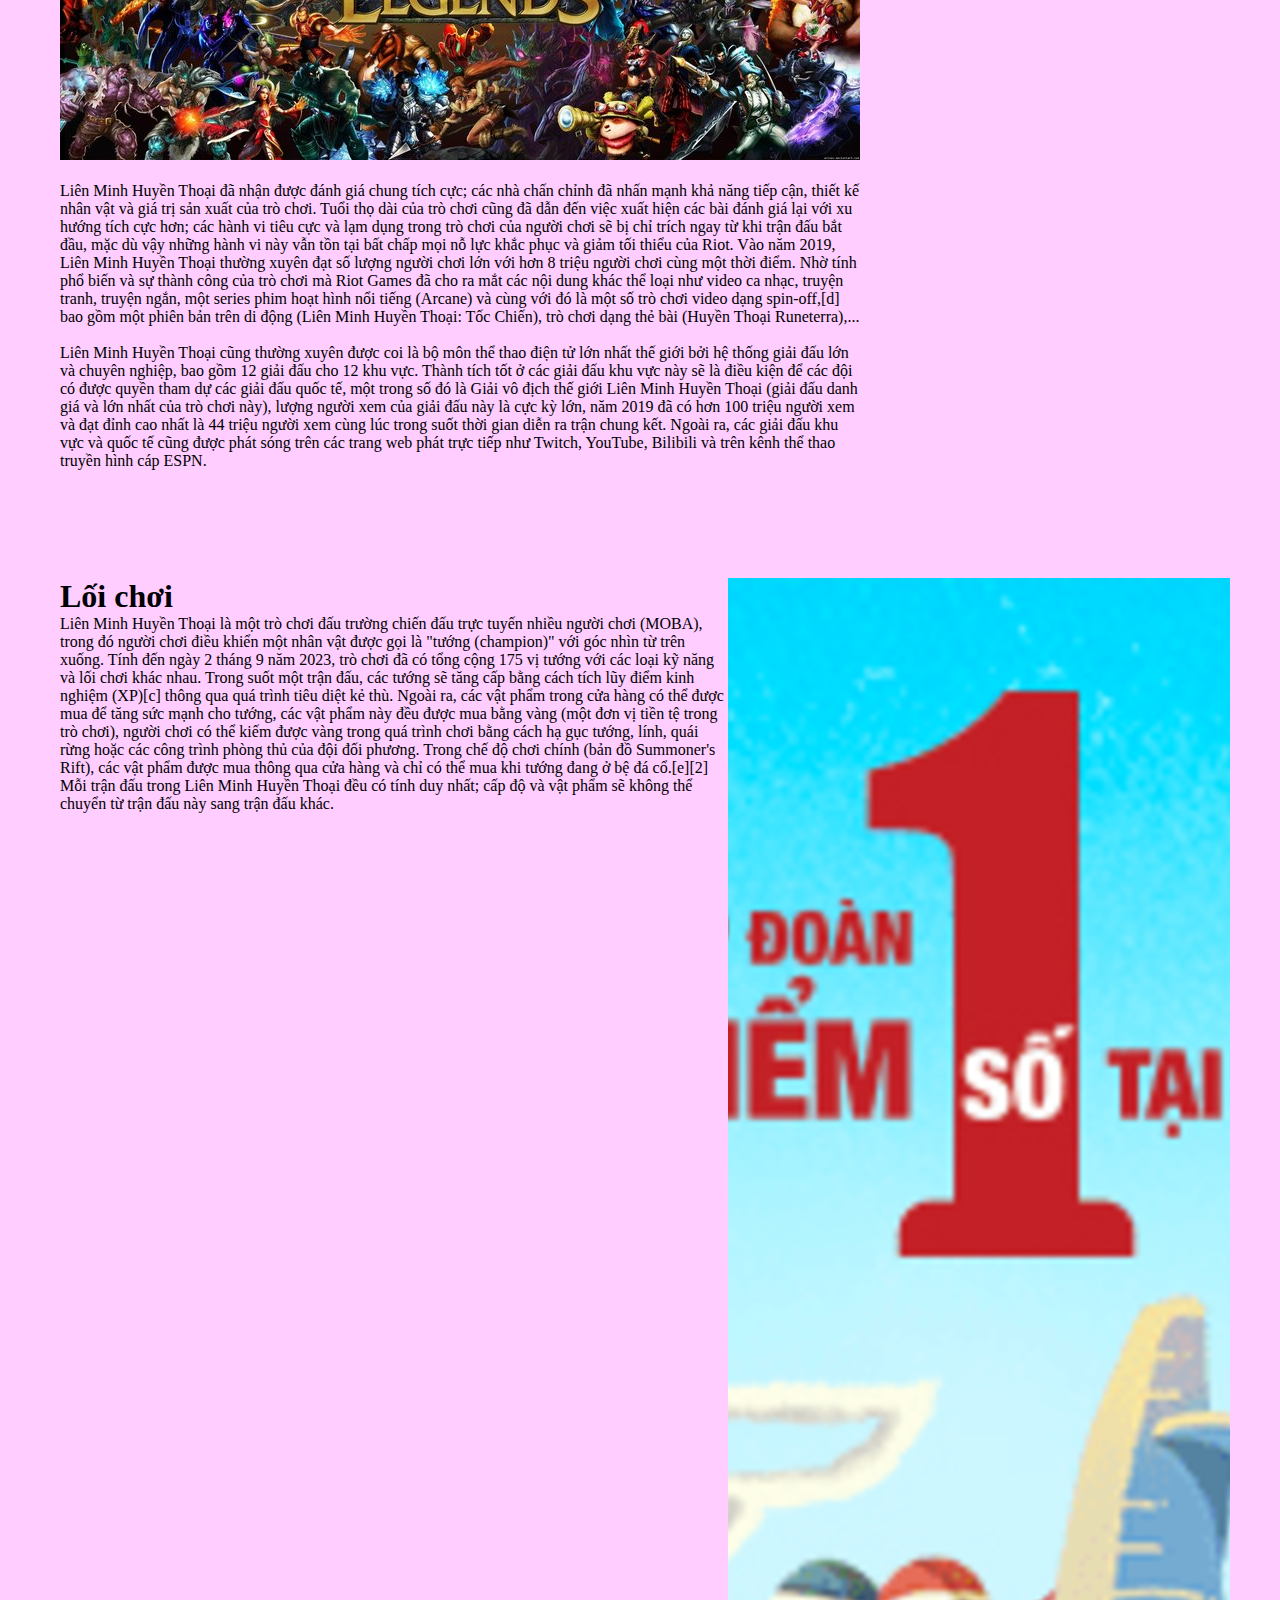
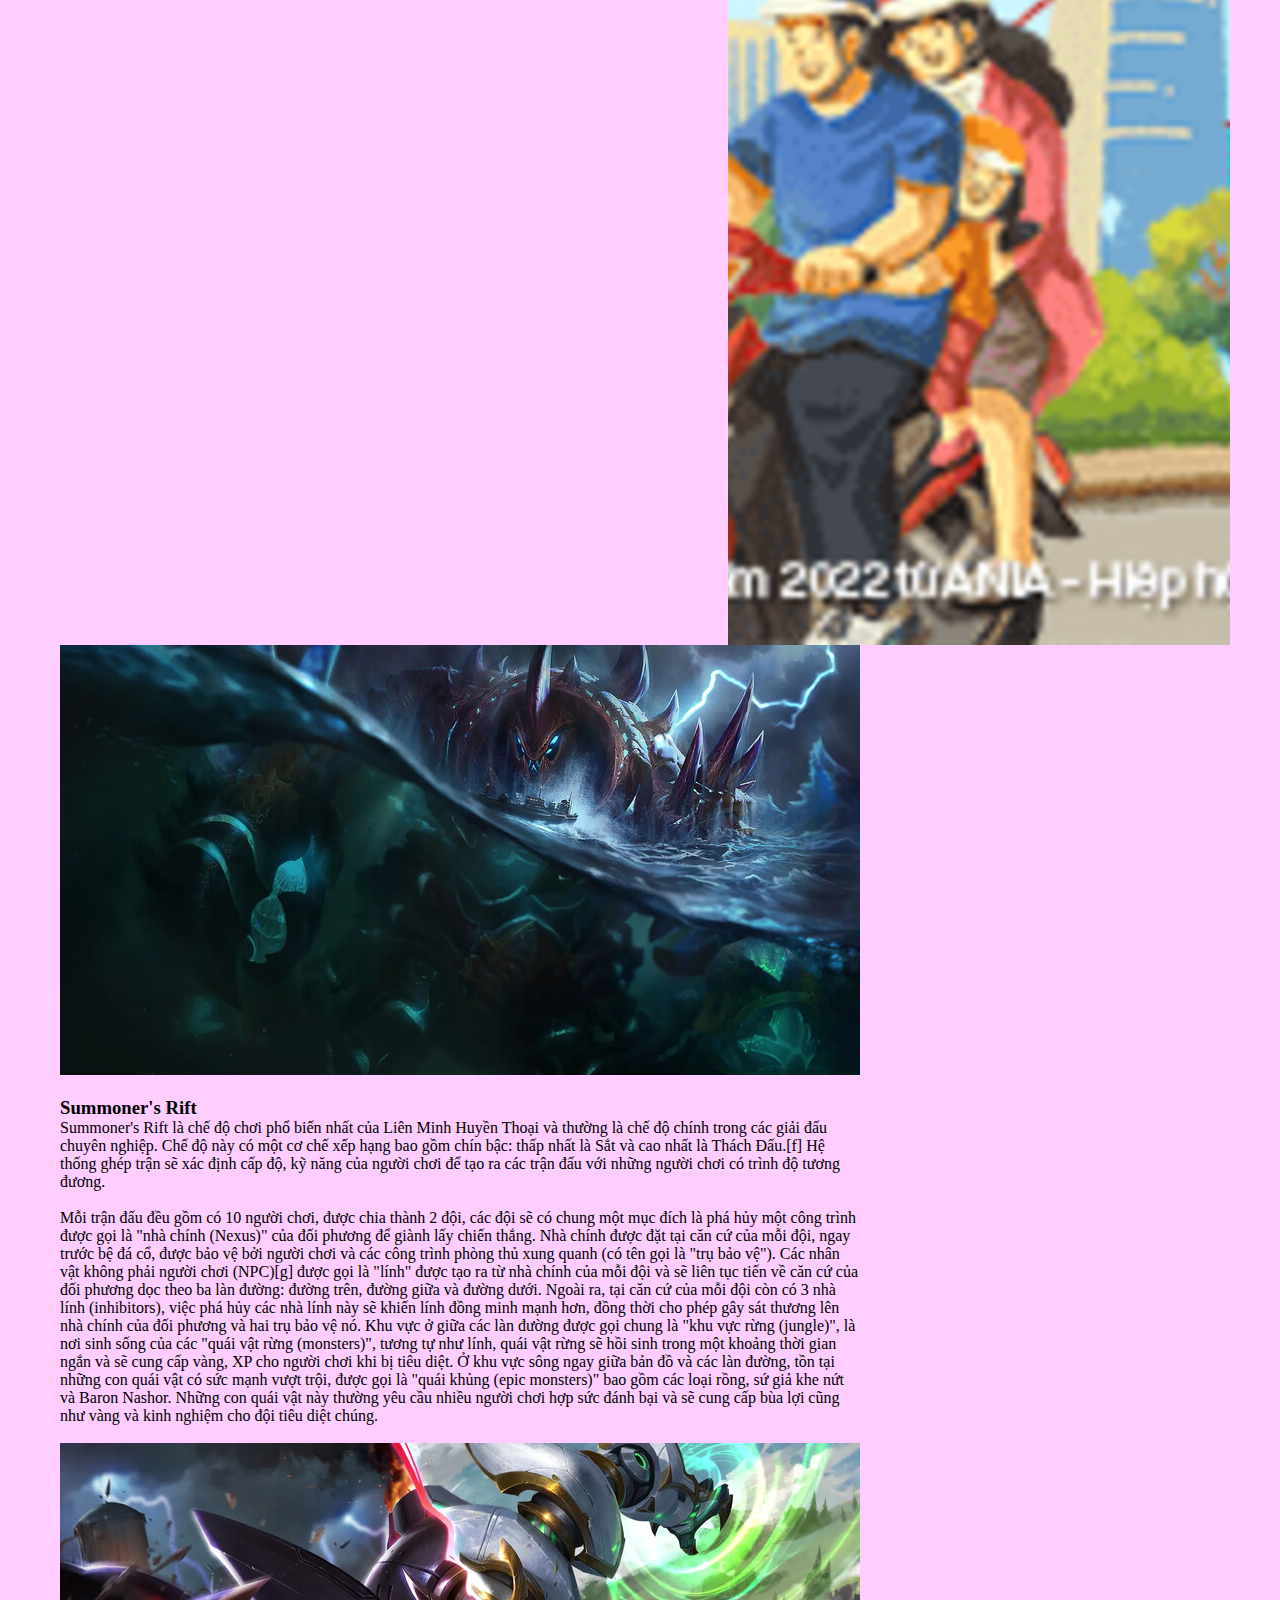
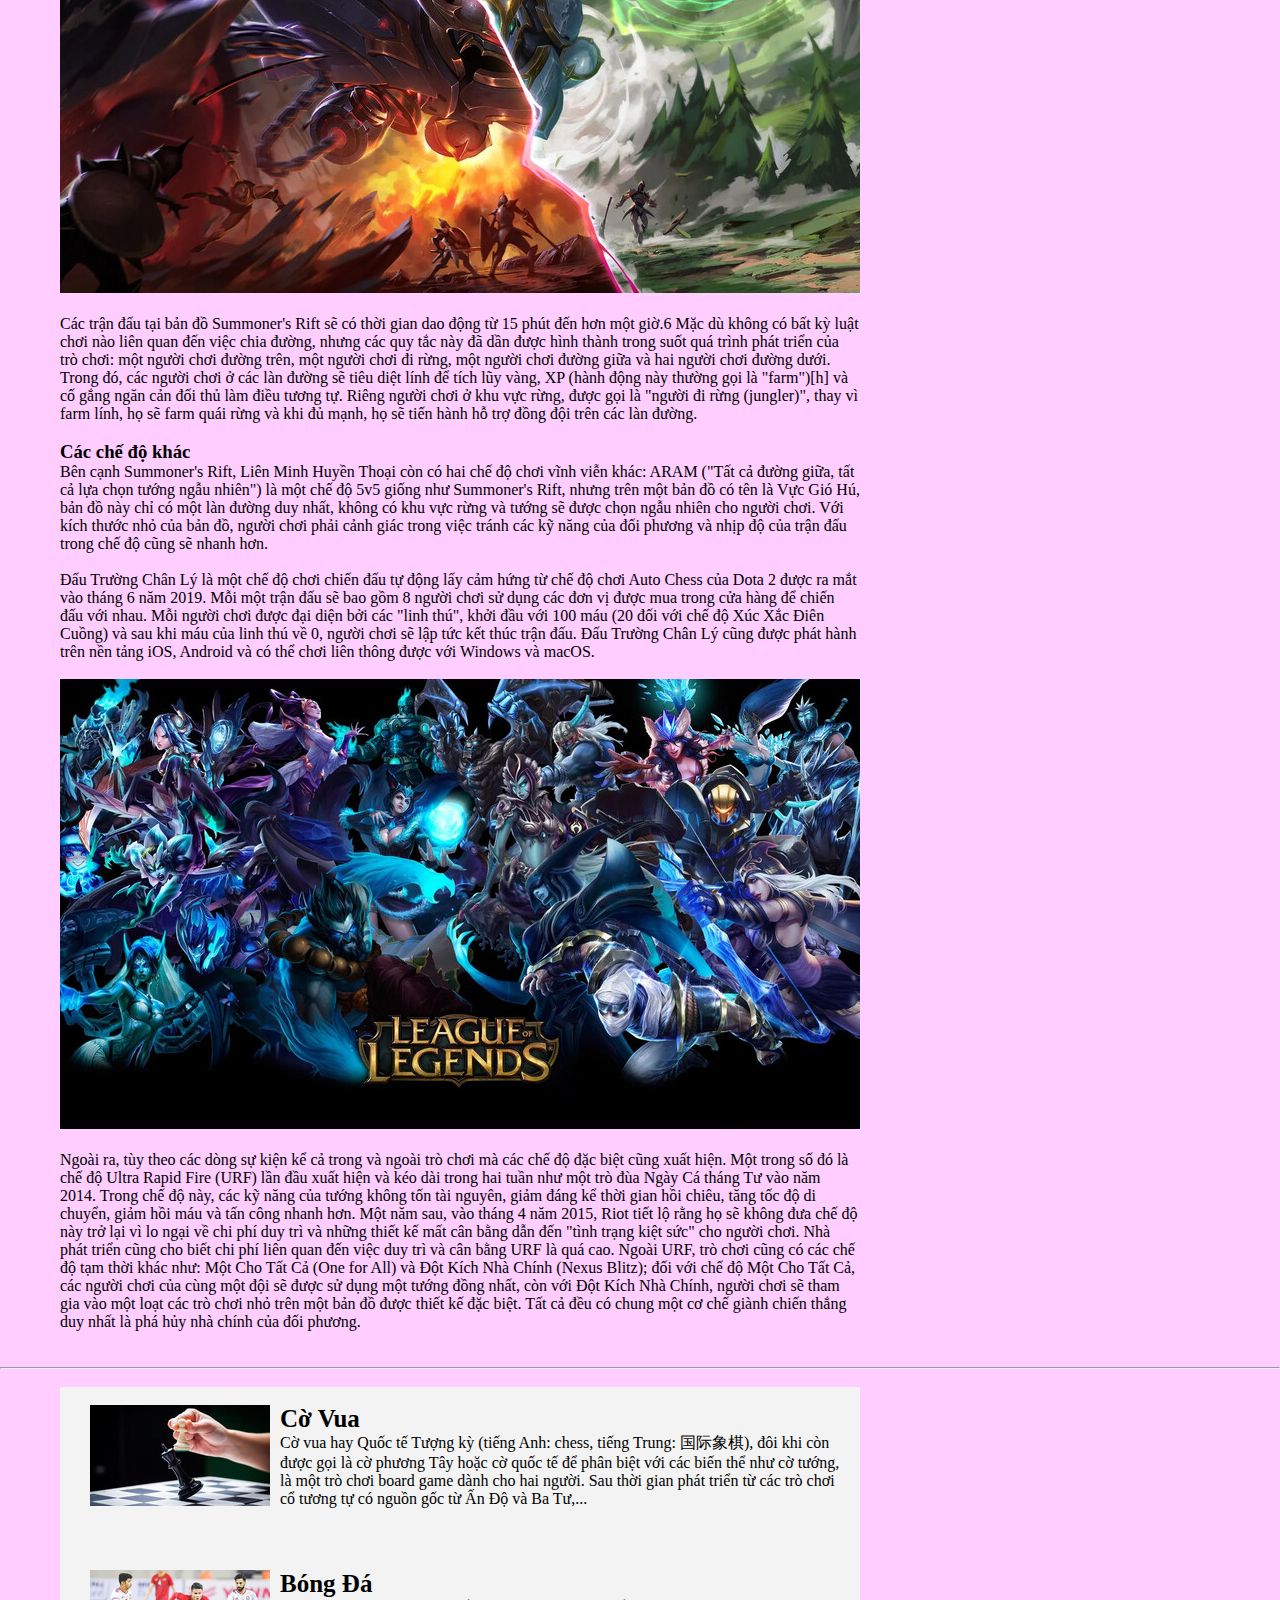
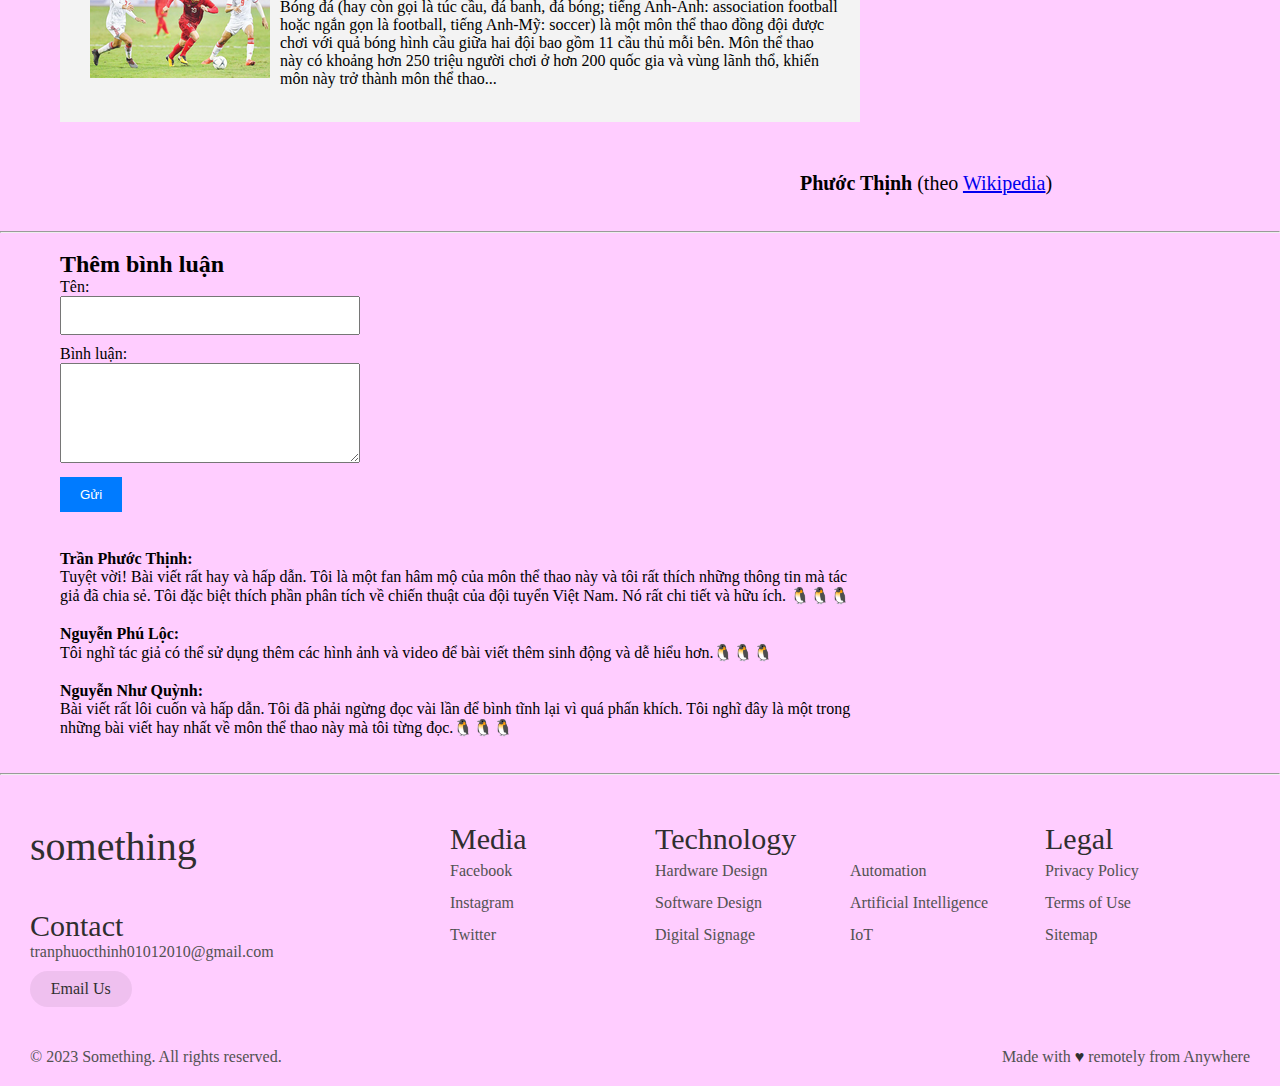
<file: g1.html>
<!DOCTYPE html>
<html>
<head>
  <title>League of Legends</title>
  <link rel="stylesheet" href="g1.css">
</head>
<body>
  <div class="logo"><img src="logo33.png"></div><br>
  <nav class="menu">
    <ul>
      <li><a href="index.html">Home</a></li>

      <li><a href="#">Thể Thao</a>
        <ul class="menu-con">
            <li><a href="bong1.html">Bóng Đá</a></li>
            <li><a href="bong2.html">Bóng Rổ</a></li>
            <li><a href="bong3.html">Bóng Chuyền</a></li>
        </ul>
      </li>

      <li><a href="#">Thể Thao Trí Tuệ</a>
        <ul class="menu-con">
          <li><a href="co1.html">Cờ Vua</a></li>
          <li><a href="co2.html">Cờ Tướng</a></li>
          <li><a href="co3.html">Cờ Vây</a></li>
        </ul>
      </li>

      <li><a href="#">Thể Thao Điện Tử</a>
        <ul class="menu-con">
          <li><a href="g1.html">League of Legends</a></li>
          <li><a href="g2.html">Dota 2</a></li>
          <li><a href="g3.html">Free Fire</a></li>
        </ul>
      </li>
    </ul>
  </nav>
  <p class="date">Thứ 3, 14/11/2023, 21:55</p>
  <!-- ############################################ -->
  <br><hr><br><br>
  <a href="https://vnexpress.net/so-hoa/tech-awards-2023/dang-ky-gian-hang?utm_source=VnExpress&utm_medium=Banner&utm_campaign=TechAwards2023_300x600&utm_content=TechAwards2023&size=300x600"><img src="ad.jpg" class="ad"></a>
  
  <div class="p1">
   <h1>Liên Minh Huyền Thoại</h1>
   <p>Liên Minh Huyền Thoại (tiếng Anh: League of Legends, viết tắt: LMHT hoặc LoL), thường được gọi ngắn gọn là Liên Minh (League), là một trò chơi video thể loại đấu trường trận chiến trực tuyến nhiều người chơi (MOBA - Multiplayer Online Battlefield Arena) được Riot Games lấy cảm hứng từ bản mod[a] Defense of the Ancients của Warcraft III: Frozen Throne, qua đó những người sáng lập của Riot Games đã tìm cách phát triển một trò chơi độc lập cùng thể loại. Trò chơi phát triển và phát hành miễn phí vào tháng 10 năm 2009 trên nền tảng Microsoft Windows và MacOS.</p> 
   <br>
   <p>Mỗi trận đấu của Liên Minh Huyền Thoại đều được chia làm 2 đội chiến đấu với nhau theo cơ chế PvP,[b] mỗi đội sẽ gồm có 5 người chơi bảo vệ một nửa bản đồ và tấn công một nửa còn lại. Người chơi trong trận đấu sẽ điều khiển một nhân vật, được gọi là "tướng (champion)", với những kỹ năng độc đáo và phong cách chơi khác nhau. Trong trận đấu, các tướng sẽ trở nên mạnh mẽ hơn bằng cách thu thập điểm kinh nghiệm,[c] vàng và các vật phẩm để đánh bại đội đối phương. Ở chế độ chính (bản đồ Summoner's Rift) và một số chế độ khác, một đội sẽ được tính là thắng nếu phá hủy được nhà chính (Nexus) của đội đối thủ.</p>
   <br>
   <a href="../z DACK/g11.jpg"><img src="g11.jpg"></a>
   <br><br>
   <p>Liên Minh Huyền Thoại đã nhận được đánh giá chung tích cực; các nhà chấn chỉnh đã nhấn mạnh khả năng tiếp cận, thiết kế nhân vật và giá trị sản xuất của trò chơi. Tuổi thọ dài của trò chơi cũng đã dẫn đến việc xuất hiện các bài đánh giá lại với xu hướng tích cực hơn; các hành vi tiêu cực và lạm dụng trong trò chơi của người chơi sẽ bị chỉ trích ngay từ khi trận đấu bắt đầu, mặc dù vậy những hành vi này vẫn tồn tại bất chấp mọi nỗ lực khắc phục và giảm tối thiểu của Riot. Vào năm 2019, Liên Minh Huyền Thoại thường xuyên đạt số lượng người chơi lớn với hơn 8 triệu người chơi cùng một thời điểm. Nhờ tính phổ biến và sự thành công của trò chơi mà Riot Games đã cho ra mắt các nội dung khác thể loại như video ca nhạc, truyện tranh, truyện ngắn, một series phim hoạt hình nổi tiếng (Arcane) và cùng với đó là một số trò chơi video dạng spin-off,[d] bao gồm một phiên bản trên di động (Liên Minh Huyền Thoại: Tốc Chiến), trò chơi dạng thẻ bài (Huyền Thoại Runeterra),...</p>
   <br>
   <p>Liên Minh Huyền Thoại cũng thường xuyên được coi là bộ môn thể thao điện tử lớn nhất thế giới bởi hệ thống giải đấu lớn và chuyên nghiệp, bao gồm 12 giải đấu cho 12 khu vực. Thành tích tốt ở các giải đấu khu vực này sẽ là điều kiện để các đội có được quyền tham dự các giải đấu quốc tế, một trong số đó là Giải vô địch thế giới Liên Minh Huyền Thoại (giải đấu danh giá và lớn nhất của trò chơi này), lượng người xem của giải đấu này là cực kỳ lớn, năm 2019 đã có hơn 100 triệu người xem và đạt đỉnh cao nhất là 44 triệu người xem cùng lúc trong suốt thời gian diễn ra trận chung kết. Ngoài ra, các giải đấu khu vực và quốc tế cũng được phát sóng trên các trang web phát trực tiếp như Twitch, YouTube, Bilibili và trên kênh thể thao truyền hình cáp ESPN.</p>
  </div>
  
  <br><br><br>
  <br><br><br><a href="https://generali.vn/?utm_source=google&utm_medium=cpm&utm_campaign=vn_2023_09_performance_savings_pm_gdn_c_ao_social_normaldays_HCM&utm_content=no1&gclid=CjwKCAiA3aeqBhBzEiwAxFiOBkjkPuIfsddnH2WonuaYY9Bb2TNPz1zlbmZWOwbzo4BHE_4F8dw45BoCg1wQAvD_BwE"><img src="ad2.png" class="ad"></a>
  <div class="p2">
   <h1>Lối chơi</h1>
   <p>Liên Minh Huyền Thoại là một trò chơi đấu trường chiến đấu trực tuyến nhiều người chơi (MOBA), trong đó người chơi điều khiển một nhân vật được gọi là "tướng (champion)" với góc nhìn từ trên xuống. Tính đến ngày 2 tháng 9 năm 2023, trò chơi đã có tổng cộng 175 vị tướng với các loại kỹ năng và lối chơi khác nhau. Trong suốt một trận đấu, các tướng sẽ tăng cấp bằng cách tích lũy điểm kinh nghiệm (XP)[c] thông qua quá trình tiêu diệt kẻ thù. Ngoài ra, các vật phẩm trong cửa hàng có thể được mua để tăng sức mạnh cho tướng, các vật phẩm này đều được mua bằng vàng (một đơn vị tiền tệ trong trò chơi), người chơi có thể kiếm được vàng trong quá trình chơi bằng cách hạ gục tướng, lính, quái rừng hoặc các công trình phòng thủ của đội đối phương. Trong chế độ chơi chính (bản đồ Summoner's Rift), các vật phẩm được mua thông qua cửa hàng và chỉ có thể mua khi tướng đang ở bệ đá cổ.[e][2] Mỗi trận đấu trong Liên Minh Huyền Thoại đều có tính duy nhất; cấp độ và vật phẩm sẽ không thể chuyển từ trận đấu này sang trận đấu khác.</p>
   <br>
   <a href="../z DACK/g12.jpg"><img src="g12.jpg"></a>
   <br><br>
   <h3>Summoner's Rift</h3>
   <p>Summoner's Rift là chế độ chơi phổ biến nhất của Liên Minh Huyền Thoại và thường là chế độ chính trong các giải đấu chuyên nghiệp. Chế độ này có một cơ chế xếp hạng bao gồm chín bậc: thấp nhất là Sắt và cao nhất là Thách Đấu.[f] Hệ thống ghép trận sẽ xác định cấp độ, kỹ năng của người chơi để tạo ra các trận đấu với những người chơi có trình độ tương đương.</p>
   <br>
   <p>Mỗi trận đấu đều gồm có 10 người chơi, được chia thành 2 đội, các đội sẽ có chung một mục đích là phá hủy một công trình được gọi là "nhà chính (Nexus)" của đối phương để giành lấy chiến thắng. Nhà chính được đặt tại căn cứ của mỗi đội, ngay trước bệ đá cổ, được bảo vệ bởi người chơi và các công trình phòng thủ xung quanh (có tên gọi là "trụ bảo vệ"). Các nhân vật không phải người chơi (NPC)[g] được gọi là "lính" được tạo ra từ nhà chính của mỗi đội và sẽ liên tục tiến về căn cứ của đối phương dọc theo ba làn đường: đường trên, đường giữa và đường dưới. Ngoài ra, tại căn cứ của mỗi đội còn có 3 nhà lính (inhibitors), việc phá hủy các nhà lính này sẽ khiến lính đồng minh mạnh hơn, đồng thời cho phép gây sát thương lên nhà chính của đối phương và hai trụ bảo vệ nó. Khu vực ở giữa các làn đường được gọi chung là "khu vực rừng (jungle)", là nơi sinh sống của các "quái vật rừng (monsters)", tương tự như lính, quái vật rừng sẽ hồi sinh trong một khoảng thời gian ngắn và sẽ cung cấp vàng, XP cho người chơi khi bị tiêu diệt. Ở khu vực sông ngay giữa bản đồ và các làn đường, tồn tại những con quái vật có sức mạnh vượt trội, được gọi là "quái khủng (epic monsters)" bao gồm các loại rồng, sứ giả khe nứt và Baron Nashor. Những con quái vật này thường yêu cầu nhiều người chơi hợp sức đánh bại và sẽ cung cấp bùa lợi cũng như vàng và kinh nghiệm cho đội tiêu diệt chúng.</p>
   <br>
   <a href="../z DACK/g13.jpg"><img src="g13.jpg"></a>
   <br><br>
   <p>Các trận đấu tại bản đồ Summoner's Rift sẽ có thời gian dao động từ 15 phút đến hơn một giờ.6 Mặc dù không có bất kỳ luật chơi nào liên quan đến việc chia đường, nhưng các quy tắc này đã dần được hình thành trong suốt quá trình phát triển của trò chơi: một người chơi đường trên, một người chơi đi rừng, một người chơi đường giữa và hai người chơi đường dưới. Trong đó, các người chơi ở các làn đường sẽ tiêu diệt lính để tích lũy vàng, XP (hành động này thường gọi là "farm")[h] và cố gắng ngăn cản đối thủ làm điều tương tự. Riêng người chơi ở khu vực rừng, được gọi là "người đi rừng (jungler)", thay vì farm lính, họ sẽ farm quái rừng và khi đủ mạnh, họ sẽ tiến hành hỗ trợ đồng đội trên các làn đường.</p>
   <br>
   <h3>Các chế độ khác</h3>
   <p>Bên cạnh Summoner's Rift, Liên Minh Huyền Thoại còn có hai chế độ chơi vĩnh viễn khác: ARAM ("Tất cả đường giữa, tất cả lựa chọn tướng ngẫu nhiên") là một chế độ 5v5 giống như Summoner's Rift, nhưng trên một bản đồ có tên là Vực Gió Hú, bản đồ này chỉ có một làn đường duy nhất, không có khu vực rừng và tướng sẽ được chọn ngẫu nhiên cho người chơi. Với kích thước nhỏ của bản đồ, người chơi phải cảnh giác trong việc tránh các kỹ năng của đối phương và nhịp độ của trận đấu trong chế độ cũng sẽ nhanh hơn.</p>
   <br>
   <p>Đấu Trường Chân Lý là một chế độ chơi chiến đấu tự động lấy cảm hứng từ chế độ chơi Auto Chess của Dota 2 được ra mắt vào tháng 6 năm 2019. Mỗi một trận đấu sẽ bao gồm 8 người chơi sử dụng các đơn vị được mua trong cửa hàng để chiến đấu với nhau. Mỗi người chơi được đại diện bởi các "linh thú", khởi đầu với 100 máu (20 đối với chế độ Xúc Xắc Điên Cuồng) và sau khi máu của linh thú về 0, người chơi sẽ lập tức kết thúc trận đấu. Đấu Trường Chân Lý cũng được phát hành trên nền tảng iOS, Android và có thể chơi liên thông được với Windows và macOS.</p>
   <br>
   <a href="../z DACK/g14.jpg"><img src="g14.jpg"></a>
   <br><br>
   <p>Ngoài ra, tùy theo các dòng sự kiện kể cả trong và ngoài trò chơi mà các chế độ đặc biệt cũng xuất hiện. Một trong số đó là chế độ Ultra Rapid Fire (URF) lần đầu xuất hiện và kéo dài trong hai tuần như một trò đùa Ngày Cá tháng Tư vào năm 2014. Trong chế độ này, các kỹ năng của tướng không tốn tài nguyên, giảm đáng kể thời gian hồi chiêu, tăng tốc độ di chuyển, giảm hồi máu và tấn công nhanh hơn. Một năm sau, vào tháng 4 năm 2015, Riot tiết lộ rằng họ sẽ không đưa chế độ này trở lại vì lo ngại về chi phí duy trì và những thiết kế mất cân bằng dẫn đến "tình trạng kiệt sức" cho người chơi. Nhà phát triển cũng cho biết chi phí liên quan đến việc duy trì và cân bằng URF là quá cao. Ngoài URF, trò chơi cũng có các chế độ tạm thời khác như: Một Cho Tất Cả (One for All) và Đột Kích Nhà Chính (Nexus Blitz); đối với chế độ Một Cho Tất Cả, các người chơi của cùng một đội sẽ được sử dụng một tướng đồng nhất, còn với Đột Kích Nhà Chính, người chơi sẽ tham gia vào một loạt các trò chơi nhỏ trên một bản đồ được thiết kế đặc biệt. Tất cả đều có chung một cơ chế giành chiến thắng duy nhất là phá hủy nhà chính của đối phương.</p>



  </div>

  <!--Recommendations-->
  <br><br><hr><br>
  <div class="bf1">
    <br>
    <div class="sf1">
      <a href="co1.html"><img src="s21.jpg" class="img2"></a>
      <a href="co1.html" class="sfp11"><b>Cờ Vua</b></a><br>
      <a href="co1.html" class="sfp12">Cờ vua hay Quốc tế Tượng kỳ (tiếng Anh: chess, tiếng Trung: 国际象棋), đôi khi còn được gọi là cờ phương Tây hoặc cờ quốc tế để phân biệt với các biến thể như cờ tướng, là một trò chơi board game dành cho hai người. Sau thời gian phát triển từ các trò chơi cổ tương tự có nguồn gốc từ Ấn Độ và Ba Tư,...</a>
    </div>
    <br>
    <div class="sf1">
      <a href="bong1.html"><img src="s11.png" class="img2"></a>
      <a href="bong1.html" class="sfp11"><b>Bóng Đá</b></a><br>
      <a href="bong1.html" class="sfp12">Bóng đá (hay còn gọi là túc cầu, đá banh, đá bóng; tiếng Anh-Anh: association football hoặc ngắn gọn là football, tiếng Anh-Mỹ: soccer) là một môn thể thao đồng đội được chơi với quả bóng hình cầu giữa hai đội bao gồm 11 cầu thủ mỗi bên. Môn thể thao này có khoảng hơn 250 triệu người chơi ở hơn 200 quốc gia và vùng lãnh thổ, khiến môn này trở thành môn thể thao...</a>
    </div>
  </div>
  <div class="author">
    <p><b>Phước Thịnh</b> (theo <a href="https://vi.wikipedia.org/wiki/Liên_Minh_Huyền_Thoại">Wikipedia</a>) </p>

    
  </div>


  <!-- Comments -->
  <br><br><hr><br>
    <div class="comment-form">
        <h2>Thêm bình luận</h2>
        <form>
            <label for="name">Tên:</label>
            <input type="text" id="name" class="comment-input" required>

            <label for="comment">Bình luận:</label>
            <textarea id="comment" class="comment-textarea" required></textarea>

            <button type="submit" class="comment-submit">Gửi</button>
        </form>
    </div>
    <br>

    <div class="comment">
        <strong>Trần Phước Thịnh:</strong>
        <p>Tuyệt vời! Bài viết rất hay và hấp dẫn. Tôi là một fan hâm mộ của môn thể thao này và tôi rất thích những thông tin mà tác giả đã chia sẻ. Tôi đặc biệt thích phần phân tích về chiến thuật của đội tuyển Việt Nam. Nó rất chi tiết và hữu ích. 🐧🐧🐧</p>
    </div>

    <div class="comment">
        <strong>Nguyễn Phú Lộc:</strong>
        <p>Tôi nghĩ tác giả có thể sử dụng thêm các hình ảnh và video để bài viết thêm sinh động và dễ hiểu hơn.🐧🐧🐧</p>
    </div>

    <div class="comment">
        <strong>Nguyễn Như Quỳnh:</strong>
        <p>Bài viết rất lôi cuốn và hấp dẫn. Tôi đã phải ngừng đọc vài lần để bình tĩnh lại vì quá phấn khích. Tôi nghĩ đây là một trong những bài viết hay nhất về môn thể thao này mà tôi từng đọc.🐧🐧🐧</p>
    </div>


    <!-- Footer -->
    <br><br><hr><br>
    <footer class="footer">
  <div class="footer__addr">
    <h1 class="footer__logo">Something</h1>
        
    <h2>Contact</h2>
    
    <address>
      tranphuocthinh01012010@gmail.com<br>
          
      <a class="footer__btn" href="mailto:example@gmail.com">Email Us</a>
    </address>
  </div>
  
  <ul class="footer__nav">
    <li class="nav__item">
      <h2 class="nav__title">Media</h2>

      <ul class="nav__ul">
        <li>
          <a href="#">Facebook</a>
        </li>

        <li>
          <a href="#">Instagram</a>
        </li>
            
        <li>
          <a href="#">Twitter</a>
        </li>
      </ul>
    </li>
    
    <li class="nav__item nav__item--extra">
      <h2 class="nav__title">Technology</h2>
      
      <ul class="nav__ul nav__ul--extra">
        <li>
          <a href="#">Hardware Design</a>
        </li>
        
        <li>
          <a href="#">Software Design</a>
        </li>
        
        <li>
          <a href="#">Digital Signage</a>
        </li>
        
        <li>
          <a href="#">Automation</a>
        </li>
        
        <li>
          <a href="#">Artificial Intelligence</a>
        </li>
        
        <li>
          <a href="#">IoT</a>
        </li>
      </ul>
    </li>
    
    <li class="nav__item">
      <h2 class="nav__title">Legal</h2>
      
      <ul class="nav__ul">
        <li>
          <a href="#">Privacy Policy</a>
        </li>
        
        <li>
          <a href="#">Terms of Use</a>
        </li>
        
        <li>
          <a href="#">Sitemap</a>
        </li>
      </ul>
    </li>
  </ul>
  
  <div class="legal">
    <p>&copy; 2023 Something. All rights reserved.</p>
    
    <div class="legal__links">
      <span>Made with <span class="heart">♥</span> remotely from Anywhere</span>
    </div>
  </div>
</footer>

</body>
</html>
</file>
<file: bong1.css>
*{
    margin:0px;
    padding:0px;
    box-sizing: border-box;
}
body{
    background-color: #f5f5dc;
}
.menu {
  /* overflow: hidden; */
  width: 530px;
  background-image: linear-gradient(to bottom right, red, orange, yellow);
  display: block;
  position: fixed; 
  text-align: center;
  top: 2px;
  margin:0px 0px 0px 500px;
  z-index: 100000;
  border:1px #a8a8a8 solid;
  border-radius: 80px;
}
.menu ul {
  list-style: none;
  margin: 0;
  padding: 0;
}
.menu ul li {
  display: inline-block;
}
.menu ul li a {
  display: block;
  padding: 10px 20px;
  text-decoration: none;
  color:black;
}
.menu ul li a:hover {
  color:black;
  background-color: pink;

}
.menu-con {
    display:none;
}
.menu ul li:hover .menu-con {
    background-color: #333;
    position: absolute;
    display: block;
}
.menu ul li:hover .menu-con li {
  display: block;
  float: none;
} 
.menu ul li:hover .menu-con li a {
  color:blue;
}
.menu ul li:hover .menu-con li a:hover {
  background-color: brown;
} 
.logo{
    float:left;
    margin:0px 0px 0px 15px;

}
.date{
    /* text-align: right; */
    margin:60px 0px 0px 1300px;
    /* background-color: aqua; */
    color:rgba(75, 75, 75, 0.498);
    width:200px;
}


p{
    width:800px; 
}
.p1{
    margin:0px 0px 0px 60px;
}
.p2{
    margin:0px 0px 0px 60px;
}
.p3{
    margin:0px 0px 0px 60px;
}

.img1{
    float:left;
    padding: 0px 10px 0px 0px;
}

.ad{
    float:right;
    margin: 0px 50px 0px 0px;

}

.tag1{
    margin:0px 0px 0px 60px;
    font-size:16px;
    color:rgba(75, 75, 75, 0.498);
}
/* Recommendations */
.bf1{
    background-color: whitesmoke;
    width:800px;
    height:335px;
    margin: 0px 0px 0px 60px;
}
/* # */
.sf1{
    width:750px;
    height:147px;
    margin: 0px 0px 0px 30px;
}
.sfp11{
    font-size: 25px;
    color:black;
    text-decoration: none;
}
.sfp12{
    color:black;
    text-decoration: none;

}
.img2{
    float:left;
    padding:0px 10px 0px 0px;
}
/* # */
.sf2{
    width:750px;
    height:147px;
    margin: 0px 0px 0px 30px;
}
.sfp13{
    font-size: 25px;
    color:black;
    text-decoration: none;
}
.sfp14{
    color:black;
    text-decoration: none;

}
.img3{
    float:left;
    padding:0px 10px 0px 0px;
}

.author{
    margin:50px 0px 0px 800px;
    font-size: 20px;
}





/* CSS cho comment form */
.comment-form {
    width: 300px;
    margin: 0px 0px 0px 60px;
}

.comment-input {
    width: 100%;
    padding: 10px;
    margin-bottom: 10px;
}

.comment-textarea {
    width: 100%;
    height: 100px;
    padding: 10px;
    margin-bottom: 10px;
}

.comment-submit {
    background-color: #007BFF;
    color: #fff;
    border: none;
    padding: 10px 20px;
    cursor: pointer;
}

.comment-submit:hover {
    background-color: #0056b3;
}

/* CSS cho các comment giả */
.comment {
    margin: 20px 0px 0px 60px;
}

/* Footer */
.footer {
  display: flex;
  flex-flow: row wrap;
  padding: 30px 30px 20px 30px;
  color: #2f2f2f;
  background-color: beige;
}

.footer > * {
  flex:  1 100%;
}

.footer__addr {
  margin-right: 1.25em;
  margin-bottom: 2em;
}

.footer__logo {
  font-family: 'Pacifico', cursive;
  font-weight: 400;
  text-transform: lowercase;
  font-size: 40px;
}

.footer__addr h2 {
  margin-top: 1.3em;
  font-size: 30px;
  font-weight: 400;
}

.nav__title {
  font-weight: 400;
  font-size: 30px;
  font-style: bold;
}

.footer address {
  font-style: normal;
  color: #525252;
}

.footer__btn {
  display: flex;
  align-items: center;
  justify-content: center;
  height: 36px;
  max-width: max-content;
  background-color: rgb(33, 33, 33, 0.07);
  border-radius: 100px;
  color: #2f2f2f;
  line-height: 0;
  margin: 0.6em 0;
  font-size: 1rem;
  padding: 0 1.3em;
}

.footer ul {
  list-style: none;
  padding-left: 0;
}

.footer li {
  line-height: 2em;
}

.footer a {
  text-decoration: none;
}

.footer__nav {
  display: flex;
  flex-flow: row wrap;
}

.footer__nav > * {
  flex: 1 50%;
  margin-right: 1.25em;
}

.nav__ul a {
  color: #525252;
}

.nav__ul--extra {
  column-count: 2;
  column-gap: 1.25em;
}

.legal {
  display: flex;
  flex-wrap: wrap;
  color: #525252;
}
  
.legal__links {
  display: flex;
  align-items: center;
}

.heart {
  color: #2f2f2f;
}

@media screen and (min-width: 24.375em) {
  .legal .legal__links {
    margin-left: auto;
  }
}

@media screen and (min-width: 40.375em) {
  .footer__nav > * {
    flex: 1;
  }
  
  .nav__item--extra {
    flex-grow: 2;
  }
  
  .footer__addr {
    flex: 1 0px;
  }
  
  .footer__nav {
    flex: 2 0px;
  }
}
</file>
<file: co1.css>
*{
    margin:0px;
    padding:0px;
    box-sizing: border-box;
}
body{
    background-color: white;
}
.menu {
  /* overflow: hidden; */
  width: 530px;
  background-image: linear-gradient(to bottom right, gray, white);
  display: block;
  position: fixed; 
  text-align: center;
  top: 2px;
  margin:0px 0px 0px 500px;
  z-index: 100000;
  border:1px #a8a8a8 solid;
  border-radius: 80px;
}
.menu ul {
  list-style: none;
  margin: 0;
  padding: 0;
}
.menu ul li {
  display: inline-block;
}
.menu ul li a {
  display: block;
  padding: 10px 20px;
  text-decoration: none;
  color:black;
}
.menu ul li a:hover {
  color:black;
  background-color: pink;

}
.menu-con {
    display:none;
}
.menu ul li:hover .menu-con {
    background-color: #333;
    position: absolute;
    display: block;
}
.menu ul li:hover .menu-con li {
  display: block;
  float: none;
} 
.menu ul li:hover .menu-con li a {
  color:blue;
}
.menu ul li:hover .menu-con li a:hover {
  background-color: brown;
} 


.logo{
  float:left;
  margin:5px 0px 0px 15px;
}
.date{
    /* text-align: right; */
    margin:60px 0px 0px 1290px;
    /* background-color: aqua; */
    color:rgba(75, 75, 75, 0.498);
    width:200px;
}





.p1{
    margin:0px 0px 0px 60px;
    width:800px; 
}
.p2{
    margin:0px 0px 0px 60px;
    width:800px; 
}
.p3{
    margin:0px 0px 0px 60px;
    width:800px; 
}

.img1{
    float:left;
    padding: 0px 10px 0px 0px;
}

.ad{
    float:right;
    margin: 0px 50px 0px 0px;
}

.tag1{
    margin:0px 0px 0px 60px;
    font-size:16px;
    color:rgba(75, 75, 75, 0.498);
}
/* Recommendations */
.bf1{
    background-color: whitesmoke;
    width:800px;
    height:335px;
    margin: 0px 0px 0px 60px;
}
/* # */
.sf1{
    width:750px;
    height:147px;
    margin: 0px 0px 0px 30px;
}
.sfp11{
    font-size: 25px;
    color:black;
    text-decoration: none;
}
.sfp12{
    color:black;
    text-decoration: none;

}
.img2{
    float:left;
    padding:0px 10px 0px 0px;
}
/* # */
.sf2{
    width:750px;
    height:147px;
    margin: 0px 0px 0px 30px;
}
.sfp13{
    font-size: 25px;
    color:black;
    text-decoration: none;
}
.sfp14{
    color:black;
    text-decoration: none;

}
.img3{
    float:left;
    padding:0px 10px 0px 0px;
}

.author{
    margin:50px 0px 0px 800px;
    font-size: 20px;
}





/* CSS cho comment form */
.comment-form {
    width: 300px;
    margin: 0px 0px 0px 60px;
}

.comment-input {
    width: 100%;
    padding: 10px;
    margin-bottom: 10px;
}

.comment-textarea {
    width: 100%;
    height: 100px;
    padding: 10px;
    margin-bottom: 10px;
}

.comment-submit {
    background-color: #007BFF;
    color: #fff;
    border: none;
    padding: 10px 20px;
    cursor: pointer;
}

.comment-submit:hover {
    background-color: #0056b3;
}

/* CSS cho các comment giả */
.comment {
    margin: 20px 0px 0px 60px;
}

/* Footer */
.footer {
  display: flex;
  flex-flow: row wrap;
  padding: 30px 30px 20px 30px;
  color: #2f2f2f;
  background-color: white;
}

.footer > * {
  flex:  1 100%;
}

.footer__addr {
  margin-right: 1.25em;
  margin-bottom: 2em;
}

.footer__logo {
  font-family: 'Pacifico', cursive;
  font-weight: 400;
  text-transform: lowercase;
  font-size: 40px;
}

.footer__addr h2 {
  margin-top: 1.3em;
  font-size: 30px;
  font-weight: 400;
}

.nav__title {
  font-weight: 400;
  font-size: 30px;
  font-style: bold;
}

.footer address {
  font-style: normal;
  color: #525252;
}

.footer__btn {
  display: flex;
  align-items: center;
  justify-content: center;
  height: 36px;
  max-width: max-content;
  background-color: rgb(33, 33, 33, 0.07);
  border-radius: 100px;
  color: #2f2f2f;
  line-height: 0;
  margin: 0.6em 0;
  font-size: 1rem;
  padding: 0 1.3em;
}

.footer ul {
  list-style: none;
  padding-left: 0;
}

.footer li {
  line-height: 2em;
}

.footer a {
  text-decoration: none;
}

.footer__nav {
  display: flex;
  flex-flow: row wrap;
}

.footer__nav > * {
  flex: 1 50%;
  margin-right: 1.25em;
}

.nav__ul a {
  color: #525252;
}

.nav__ul--extra {
  column-count: 2;
  column-gap: 1.25em;
}

.legal {
  display: flex;
  flex-wrap: wrap;
  color: #525252;
}
  
.legal__links {
  display: flex;
  align-items: center;
}

.heart {
  color: #2f2f2f;
}

@media screen and (min-width: 24.375em) {
  .legal .legal__links {
    margin-left: auto;
  }
}

@media screen and (min-width: 40.375em) {
  .footer__nav > * {
    flex: 1;
  }
  
  .nav__item--extra {
    flex-grow: 2;
  }
  
  .footer__addr {
    flex: 1 0px;
  }
  
  .footer__nav {
    flex: 2 0px;
  }
}
</file>
<file: co2.css>
*{
    margin:0px;
    padding:0px;
    box-sizing: border-box;
}
body{
    background-color: white;
}
.menu {
  /* overflow: hidden; */
  width: 530px;
  background-image: linear-gradient(to bottom right, gray, white);
  display: block;
  position: fixed; 
  text-align: center;
  top: 2px;
  margin:0px 0px 0px 500px;
  z-index: 100000;
  border:1px #a8a8a8 solid;
  border-radius: 80px;
}
.menu ul {
  list-style: none;
  margin: 0;
  padding: 0;
}
.menu ul li {
  display: inline-block;
}
.menu ul li a {
  display: block;
  padding: 10px 20px;
  text-decoration: none;
  color:black;
}
.menu ul li a:hover {
  color:black;
  background-color: pink;

}
.menu-con {
    display:none;
}
.menu ul li:hover .menu-con {
    background-color: #333;
    position: absolute;
    display: block;
}
.menu ul li:hover .menu-con li {
  display: block;
  float: none;
} 
.menu ul li:hover .menu-con li a {
  color:blue;
}
.menu ul li:hover .menu-con li a:hover {
  background-color: brown;
} 


.logo{
  float:left;
  margin:5px 0px 0px 15px;

}
.date{
  /* text-align: right; */
  margin:60px 0px 0px 1290px;
  /* background-color: aqua; */
  color:rgba(75, 75, 75, 0.498);
  width:200px;
}








.p1{
    margin:0px 0px 0px 60px;
    width:800px
}
.p2{
    margin:0px 0px 0px 60px;
    width:800px
}
.p3{
    margin:0px 0px 0px 60px;
    width:800px
}

.img1{
    float:left;
    padding: 0px 10px 0px 0px;
}

.ad{
    float:right;
    margin: 0px 50px 0px 0px;
}
.ad2{
    float:right;
    margin: 0px 50px 0px 0px;
}

.tag1{
    margin:0px 0px 0px 60px;
    font-size:16px;
    color:rgba(75, 75, 75, 0.498);
}
/* Recommendations */
.bf1{
    background-color: whitesmoke;
    width:800px;
    height:335px;
    margin: 0px 0px 0px 60px;
}
/* # */
.sf1{
    width:750px;
    height:147px;
    margin: 0px 0px 0px 30px;
}
.sfp11{
    font-size: 25px;
    color:black;
    text-decoration: none;
}
.sfp12{
    color:black;
    text-decoration: none;

}
.img2{
    float:left;
    padding:0px 10px 0px 0px;
}
/* # */
.sf2{
    width:750px;
    height:147px;
    margin: 0px 0px 0px 30px;
}
.sfp13{
    font-size: 25px;
    color:black;
    text-decoration: none;
}
.sfp14{
    color:black;
    text-decoration: none;

}
.img3{
    float:left;
    padding:0px 10px 0px 0px;
}

.author{
    margin:50px 0px 0px 800px;
    font-size: 20px;
}





/* CSS cho comment form */
.comment-form {
    width: 300px;
    margin: 0px 0px 0px 60px;
}

.comment-input {
    width: 100%;
    padding: 10px;
    margin-bottom: 10px;
}

.comment-textarea {
    width: 100%;
    height: 100px;
    padding: 10px;
    margin-bottom: 10px;
}

.comment-submit {
    background-color: #007BFF;
    color: #fff;
    border: none;
    padding: 10px 20px;
    cursor: pointer;
}

.comment-submit:hover {
    background-color: #0056b3;
}

/* CSS cho các comment giả */
.comment {
    margin: 20px 0px 0px 60px;
}

/* Footer */
.footer {
  display: flex;
  flex-flow: row wrap;
  padding: 30px 30px 20px 30px;
  color: #2f2f2f;
  background-color: white;
}

.footer > * {
  flex:  1 100%;
}

.footer__addr {
  margin-right: 1.25em;
  margin-bottom: 2em;
}

.footer__logo {
  font-family: 'Pacifico', cursive;
  font-weight: 400;
  text-transform: lowercase;
  font-size: 40px;
}

.footer__addr h2 {
  margin-top: 1.3em;
  font-size: 30px;
  font-weight: 400;
}

.nav__title {
  font-weight: 400;
  font-size: 30px;
  font-style: bold;
}

.footer address {
  font-style: normal;
  color: #525252;
}

.footer__btn {
  display: flex;
  align-items: center;
  justify-content: center;
  height: 36px;
  max-width: max-content;
  background-color: rgb(33, 33, 33, 0.07);
  border-radius: 100px;
  color: #2f2f2f;
  line-height: 0;
  margin: 0.6em 0;
  font-size: 1rem;
  padding: 0 1.3em;
}

.footer ul {
  list-style: none;
  padding-left: 0;
}

.footer li {
  line-height: 2em;
}

.footer a {
  text-decoration: none;
}

.footer__nav {
  display: flex;
  flex-flow: row wrap;
}

.footer__nav > * {
  flex: 1 50%;
  margin-right: 1.25em;
}

.nav__ul a {
  color: #525252;
}

.nav__ul--extra {
  column-count: 2;
  column-gap: 1.25em;
}

.legal {
  display: flex;
  flex-wrap: wrap;
  color: #525252;
}
  
.legal__links {
  display: flex;
  align-items: center;
}

.heart {
  color: #2f2f2f;
}

@media screen and (min-width: 24.375em) {
  .legal .legal__links {
    margin-left: auto;
  }
}

@media screen and (min-width: 40.375em) {
  .footer__nav > * {
    flex: 1;
  }
  
  .nav__item--extra {
    flex-grow: 2;
  }
  
  .footer__addr {
    flex: 1 0px;
  }
  
  .footer__nav {
    flex: 2 0px;
  }
}
</file>
<file: co3.css>
*{
    margin:0px;
    padding:0px;
    box-sizing: border-box;
}
body{
    background-color: white;
}
.menu {
  /* overflow: hidden; */
  width: 530px;
  background-image: linear-gradient(to bottom right, gray, white);
  display: block;
  position: fixed; 
  text-align: center;
  top: 2px;
  margin:0px 0px 0px 500px;
  z-index: 100000;
  border:1px #a8a8a8 solid;
  border-radius: 80px;
}
.menu ul {
  list-style: none;
  margin: 0;
  padding: 0;
}
.menu ul li {
  display: inline-block;
}
.menu ul li a {
  display: block;
  padding: 10px 20px;
  text-decoration: none;
  color:black;
}
.menu ul li a:hover {
  color:black;
  background-color: pink;

}
.menu-con {
    display:none;
}
.menu ul li:hover .menu-con {
    background-color: #333;
    position: absolute;
    display: block;
}
.menu ul li:hover .menu-con li {
  display: block;
  float: none;
} 
.menu ul li:hover .menu-con li a {
  color:blue;
}
.menu ul li:hover .menu-con li a:hover {
  background-color: brown;
} 


.logo{
  float:left;
  margin:5px 0px 0px 15px;

}
.date{
    /* text-align: right; */
    margin:60px 0px 0px 1300px;
    /* background-color: aqua; */
    color:rgba(75, 75, 75, 0.498);
    width:200px;
}


p{
    width:800px; 
}
.p1{
    margin:0px 0px 0px 60px;
}
.p2{
    margin:0px 0px 0px 60px;
}
.p3{
    margin:0px 0px 0px 60px;
}

.img1{
    float:left;
    padding: 0px 10px 0px 0px;
}

.ad{
    float:right;
    margin: 0px 50px 0px 0px;
}

.tag1{
    margin:0px 0px 0px 60px;
    font-size:16px;
    color:rgba(75, 75, 75, 0.498);
}
/* Recommendations */
.bf1{
    background-color: whitesmoke;
    width:800px;
    height:335px;
    margin: 0px 0px 0px 60px;
}
/* # */
.sf1{
    width:750px;
    height:147px;
    margin: 0px 0px 0px 30px;
}
.sfp11{
    font-size: 25px;
    color:black;
    text-decoration: none;
}
.sfp12{
    color:black;
    text-decoration: none;

}
.img2{
    float:left;
    padding:0px 10px 0px 0px;
}
/* # */
.sf2{
    width:750px;
    height:147px;
    margin: 0px 0px 0px 30px;
}
.sfp13{
    font-size: 25px;
    color:black;
    text-decoration: none;
}
.sfp14{
    color:black;
    text-decoration: none;

}
.img3{
    float:left;
    padding:0px 10px 0px 0px;
}

.author{
    margin:50px 0px 0px 800px;
    font-size: 20px;
}





/* CSS cho comment form */
.comment-form {
    width: 300px;
    margin: 0px 0px 0px 60px;
}

.comment-input {
    width: 100%;
    padding: 10px;
    margin-bottom: 10px;
}

.comment-textarea {
    width: 100%;
    height: 100px;
    padding: 10px;
    margin-bottom: 10px;
}

.comment-submit {
    background-color: #007BFF;
    color: #fff;
    border: none;
    padding: 10px 20px;
    cursor: pointer;
}

.comment-submit:hover {
    background-color: #0056b3;
}

/* CSS cho các comment giả */
.comment {
    margin: 20px 0px 0px 60px;
}

/* Footer */
.footer {
  display: flex;
  flex-flow: row wrap;
  padding: 30px 30px 20px 30px;
  color: #2f2f2f;
  background-color: white;
}

.footer > * {
  flex:  1 100%;
}

.footer__addr {
  margin-right: 1.25em;
  margin-bottom: 2em;
}

.footer__logo {
  font-family: 'Pacifico', cursive;
  font-weight: 400;
  text-transform: lowercase;
  font-size: 40px;
}

.footer__addr h2 {
  margin-top: 1.3em;
  font-size: 30px;
  font-weight: 400;
}

.nav__title {
  font-weight: 400;
  font-size: 30px;
  font-style: bold;
}

.footer address {
  font-style: normal;
  color: #525252;
}

.footer__btn {
  display: flex;
  align-items: center;
  justify-content: center;
  height: 36px;
  max-width: max-content;
  background-color: rgb(33, 33, 33, 0.07);
  border-radius: 100px;
  color: #2f2f2f;
  line-height: 0;
  margin: 0.6em 0;
  font-size: 1rem;
  padding: 0 1.3em;
}

.footer ul {
  list-style: none;
  padding-left: 0;
}

.footer li {
  line-height: 2em;
}

.footer a {
  text-decoration: none;
}

.footer__nav {
  display: flex;
  flex-flow: row wrap;
}

.footer__nav > * {
  flex: 1 50%;
  margin-right: 1.25em;
}

.nav__ul a {
  color: #525252;
}

.nav__ul--extra {
  column-count: 2;
  column-gap: 1.25em;
}

.legal {
  display: flex;
  flex-wrap: wrap;
  color: #525252;
}
  
.legal__links {
  display: flex;
  align-items: center;
}

.heart {
  color: #2f2f2f;
}

@media screen and (min-width: 24.375em) {
  .legal .legal__links {
    margin-left: auto;
  }
}

@media screen and (min-width: 40.375em) {
  .footer__nav > * {
    flex: 1;
  }
  
  .nav__item--extra {
    flex-grow: 2;
  }
  
  .footer__addr {
    flex: 1 0px;
  }
  
  .footer__nav {
    flex: 2 0px;
  }
}
</file>
<file: g1.css>
*{
    margin:0px;
    padding:0px;
    box-sizing: border-box;
}
body{
    background-color: rgb(255, 205, 255);
}
.menu {
  /* overflow: hidden; */
  width: 530px;
  background-image: linear-gradient(to bottom right, blue,red);
  display: block;
  position: fixed; 
  text-align: center;
  top: 2px;
  margin:0px 0px 0px 500px;
  z-index: 100000;
  border:1px #a8a8a8 solid;
  border-radius: 80px;
}
.menu ul {
  list-style: none;
  margin: 0;
  padding: 0;
}
.menu ul li {
  display: inline-block;
}
.menu ul li a {
  display: block;
  padding: 10px 20px;
  text-decoration: none;
  color:rgb(243, 243, 243);
}
.menu ul li a:hover {
  color:black;
  background-color: pink;

}
.menu-con {
    display:none;
}
.menu ul li:hover .menu-con {
    background-color: #333;
    position: absolute;
    display: block;
}
.menu ul li:hover .menu-con li {
  display: block;
  float: none;
} 
.menu ul li:hover .menu-con li a {
  color:blue;
}
.menu ul li:hover .menu-con li a:hover {
  background-color: brown;
} 
.logo{
    float:left;
    /* margin:0px 0px 0px 15px; */
}
.date{
    /* text-align: right; */
    margin:60px 0px 0px 1300px;
    /* background-color: aqua; */
    color:rgba(75, 75, 75, 0.498);
    width:200px;
}


p{
    width:800px; 
}
.p1{
    margin:0px 0px 0px 60px;
}
.p2{
    margin:0px 0px 0px 60px;
}
.p3{
    margin:0px 0px 0px 60px;
}

.img1{
    float:left;
    padding: 0px 10px 0px 0px;
}

.ad{
    float:right;
    margin: 0px 50px 0px 0px;
}

.tag1{
    margin:0px 0px 0px 60px;
    font-size:16px;
    color:rgba(75, 75, 75, 0.498);
}
/* Recommendations */
.bf1{
    background-color: rgb(243, 243, 243);
    width:800px;
    height:335px;
    margin: 0px 0px 0px 60px;
}
/* # */
.sf1{
    width:750px;
    height:147px;
    margin: 0px 0px 0px 30px;
}
.sfp11{
    font-size: 25px;
    color:black;
    text-decoration: none;
}
.sfp12{
    color:black;
    text-decoration: none;

}
.img2{
    float:left;
    padding:0px 10px 0px 0px;
}
/* # */
.sf2{
    width:750px;
    height:147px;
    margin: 0px 0px 0px 30px;
}
.sfp13{
    font-size: 25px;
    color:black;
    text-decoration: none;
}
.sfp14{
    color:black;
    text-decoration: none;

}
.img3{
    float:left;
    padding:0px 10px 0px 0px;
}

.author{
    margin:50px 0px 0px 800px;
    font-size: 20px;
}





/* CSS cho comment form */
.comment-form {
    width: 300px;
    margin: 0px 0px 0px 60px;
}

.comment-input {
    width: 100%;
    padding: 10px;
    margin-bottom: 10px;
}

.comment-textarea {
    width: 100%;
    height: 100px;
    padding: 10px;
    margin-bottom: 10px;
}

.comment-submit {
    background-color: #007BFF;
    color: #fff;
    border: none;
    padding: 10px 20px;
    cursor: pointer;
}

.comment-submit:hover {
    background-color: #0056b3;
}

/* CSS cho các comment giả */
.comment {
    margin: 20px 0px 0px 60px;
}

/* Footer */
.footer {
  display: flex;
  flex-flow: row wrap;
  padding: 30px 30px 20px 30px;
  color: #2f2f2f;
  background-color: rgb(255, 205, 255);
}

.footer > * {
  flex:  1 100%;
}

.footer__addr {
  margin-right: 1.25em;
  margin-bottom: 2em;
}

.footer__logo {
  font-family: 'Pacifico', cursive;
  font-weight: 400;
  text-transform: lowercase;
  font-size: 40px;
}

.footer__addr h2 {
  margin-top: 1.3em;
  font-size: 30px;
  font-weight: 400;
}

.nav__title {
  font-weight: 400;
  font-size: 30px;
  font-style: bold;
}

.footer address {
  font-style: normal;
  color: #525252;
}

.footer__btn {
  display: flex;
  align-items: center;
  justify-content: center;
  height: 36px;
  max-width: max-content;
  background-color: rgb(33, 33, 33, 0.07);
  border-radius: 100px;
  color: #2f2f2f;
  line-height: 0;
  margin: 0.6em 0;
  font-size: 1rem;
  padding: 0 1.3em;
}

.footer ul {
  list-style: none;
  padding-left: 0;
}

.footer li {
  line-height: 2em;
}

.footer a {
  text-decoration: none;
}

.footer__nav {
  display: flex;
  flex-flow: row wrap;
}

.footer__nav > * {
  flex: 1 50%;
  margin-right: 1.25em;
}

.nav__ul a {
  color: #525252;
}

.nav__ul--extra {
  column-count: 2;
  column-gap: 1.25em;
}

.legal {
  display: flex;
  flex-wrap: wrap;
  color: #525252;
}
  
.legal__links {
  display: flex;
  align-items: center;
}

.heart {
  color: #2f2f2f;
}

@media screen and (min-width: 24.375em) {
  .legal .legal__links {
    margin-left: auto;
  }
}

@media screen and (min-width: 40.375em) {
  .footer__nav > * {
    flex: 1;
  }
  
  .nav__item--extra {
    flex-grow: 2;
  }
  
  .footer__addr {
    flex: 1 0px;
  }
  
  .footer__nav {
    flex: 2 0px;
  }
}
</file>
